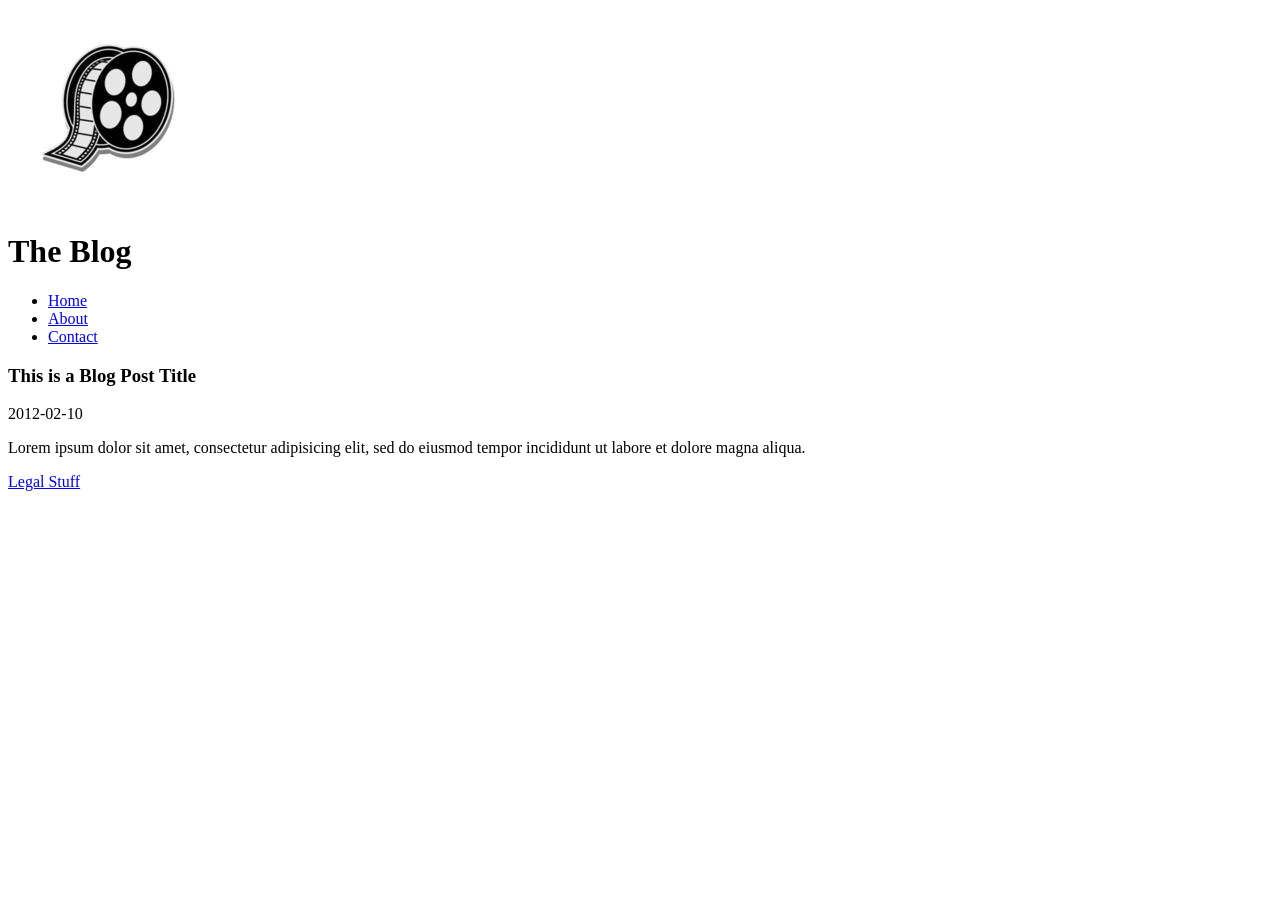
<file: lab_2/blog.html>
<!doctype html>
<html>
    <head>
        <meta charset="UTF-8">
        <title>The Blog</title>
    </head>
    <body>
        <header id="PageHeader">
            <img src="the-blog.jpg" id="SiteLogo" alt="Blog Logo" />
            <h1 id="SiteTitle">The Blog</h1>

            <nav id="SiteNavigation">
                <ul>
                    <li><a href="#">Home</a></li>
                    <li><a href="#">About</a></li>
                    <li><a href="#">Contact</a></li>
                </ul>
            </nav>
        </header>

        <main>
            <section id="PageContent">
                <article class="Blogpost">
                    <header>
                        <h1 class="BlogPostTitle">This is a Blog Post Title</h1>
                        <time class="BlogPostDate" pubdate="pubdate">2012-02-10</time>
                    </header>
                    <div class="BlogPostContent">
                        <p>Lorem ipsum dolor sit amet, consectetur adipisicing elit,
                            sed do eiusmod tempor incididunt ut labore et dolore magna
                            aliqua.</p>
                    </div>
                </article>
            </section>
        </main>

        <footer id="PageFooter">
            <a href="#">Legal Stuff</a>
        </footer>
    </body>
</html>
</file>
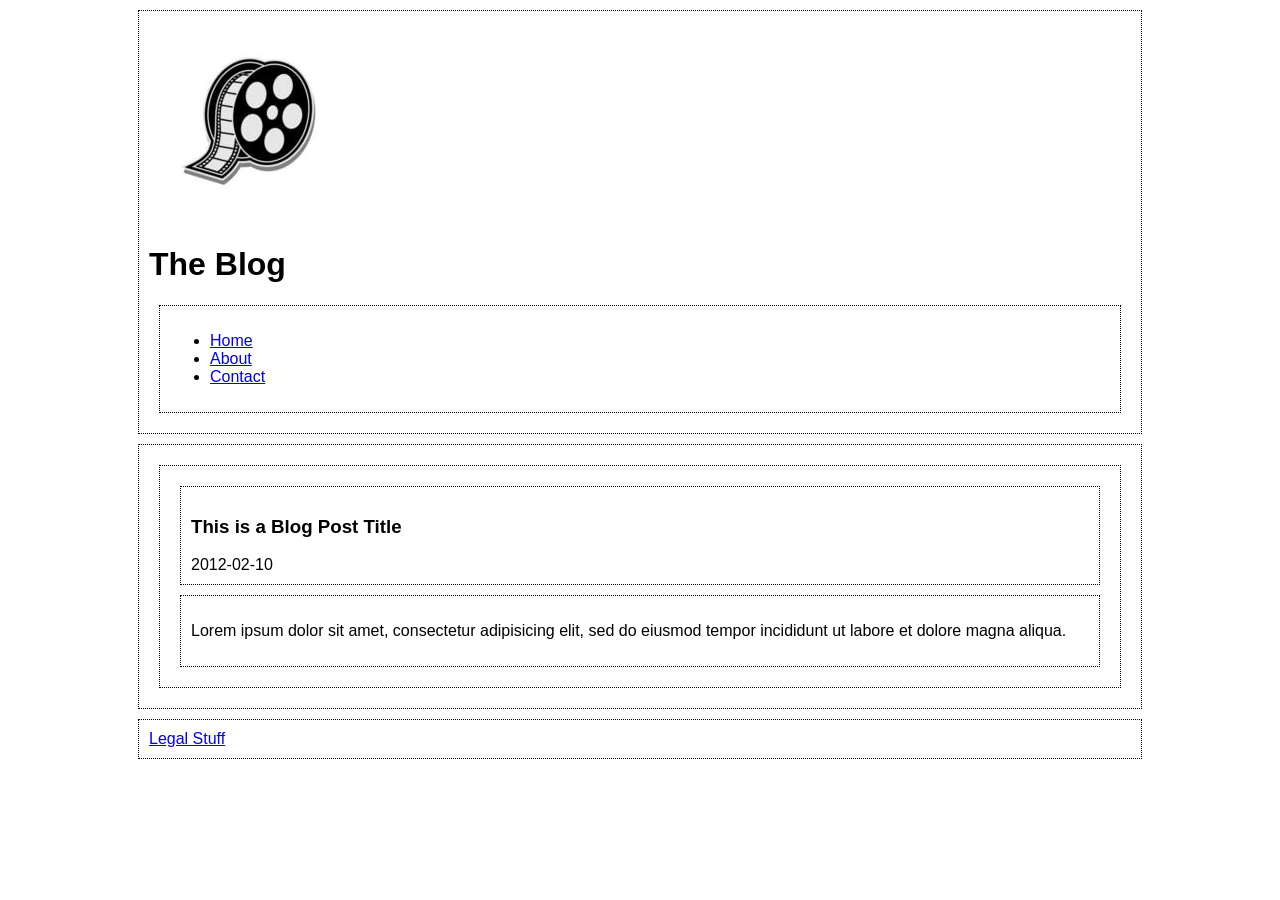
<file: lab_3/blog.html>
<!doctype html>
<html>
    <head>
        <link rel="stylesheet" type="text/css" href="styles/style.css">
        <meta charset="UTF-8">
        <title>The Blog</title>
    </head>
    <body>
        <header id="PageHeader">
            <img src="the-blog.jpg" id="SiteLogo" alt="Blog Logo" />
            <h1 id="SiteTitle">The Blog</h1>

            <nav id="SiteNavigation">
                <ul>
                    <li><a href="#">Home</a></li>
                    <li><a href="#">About</a></li>
                    <li><a href="#">Contact</a></li>
                </ul>
            </nav>
        </header>

        <main>
            <section id="PageContent">
                <article class="Blogpost">
                    <header>
                        <h1 class="BlogPostTitle">This is a Blog Post Title</h1>
                        <time class="BlogPostDate" pubdate="pubdate">2012-02-10</time>
                    </header>
                    <div class="BlogPostContent">
                        <p>Lorem ipsum dolor sit amet, consectetur adipisicing elit,
                            sed do eiusmod tempor incididunt ut labore et dolore magna
                            aliqua.</p>
                    </div>
                </article>
            </section>
        </main>

        <footer id="PageFooter">
            <a href="#">Legal Stuff</a>
        </footer>
    </body>
</html>
</file>
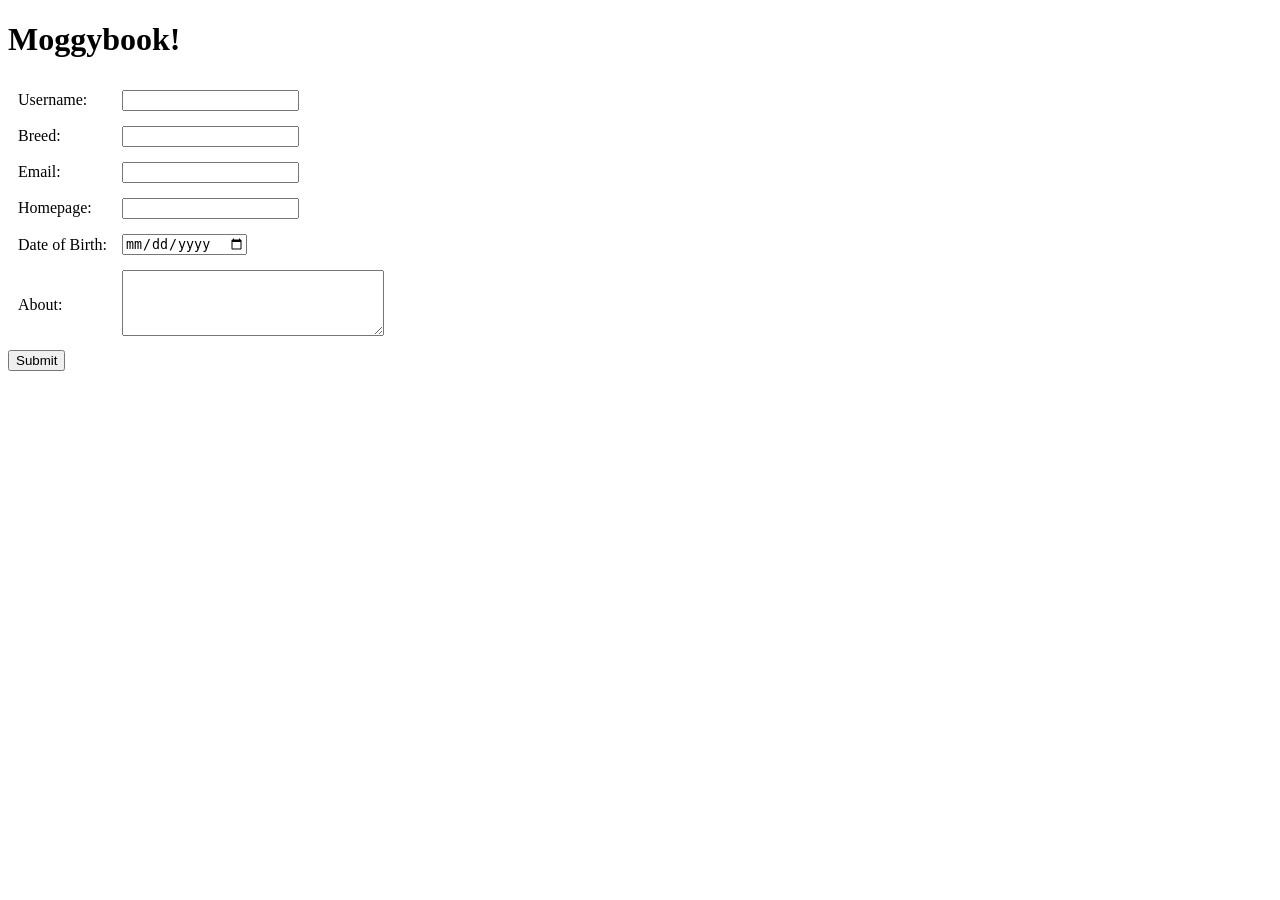
<file: lab_4/regform.html>
<!DOCTYPE html>
<html>
<head>
    <meta charset="utf-8">
    <title>Moggybook Registration</title>
    <script>
        function testResults(form) {
            var username = form.username.value;
            var breed = form.breed.value;
            var email = form.email.value;
            var homepage = form.homepage.value;
            var dob = form.dob.value;
            var about = form.about.value;

            alert("You registered:\n\n"
                + "Username: " + username + "\n"
                + "Breed: " + breed + "\n"
                + "Email: " + email + "\n"
                + "Homepage: " + homepage + "\n"
                + "Date of Birth: " + dob + "\n"
                + "About: " + about);
        }
    </script>
</head>
<body>
    <h1>Moggybook!</h1>

    <form>
        <table border="0" cellspacing="5" cellpadding="5">
            <tr>
                <td>Username:</td>
                <td><input type="text" name="username"></td>
            </tr>
            <tr>
                <td>Breed:</td>
                <td><input type="text" name="breed"></td>
            </tr>
            <tr>
                <td>Email:</td>
                <td><input type="email" name="email"></td>
            </tr>
            <tr>
                <td>Homepage:</td>
                <td><input type="url" name="homepage"></td>
            </tr>
            <tr>
                <td>Date of Birth:</td>
                <td><input type="date" name="dob"></td>
            </tr>
            <tr>
                <td>About:</td>
                <td><textarea name="about" rows="4" cols="30"></textarea></td>
            </tr>
        </table>
        <input type="submit" name="submit" value="Submit" onclick="testResults(this.form); return false;">
    </form>
</body>
</html>
</file>
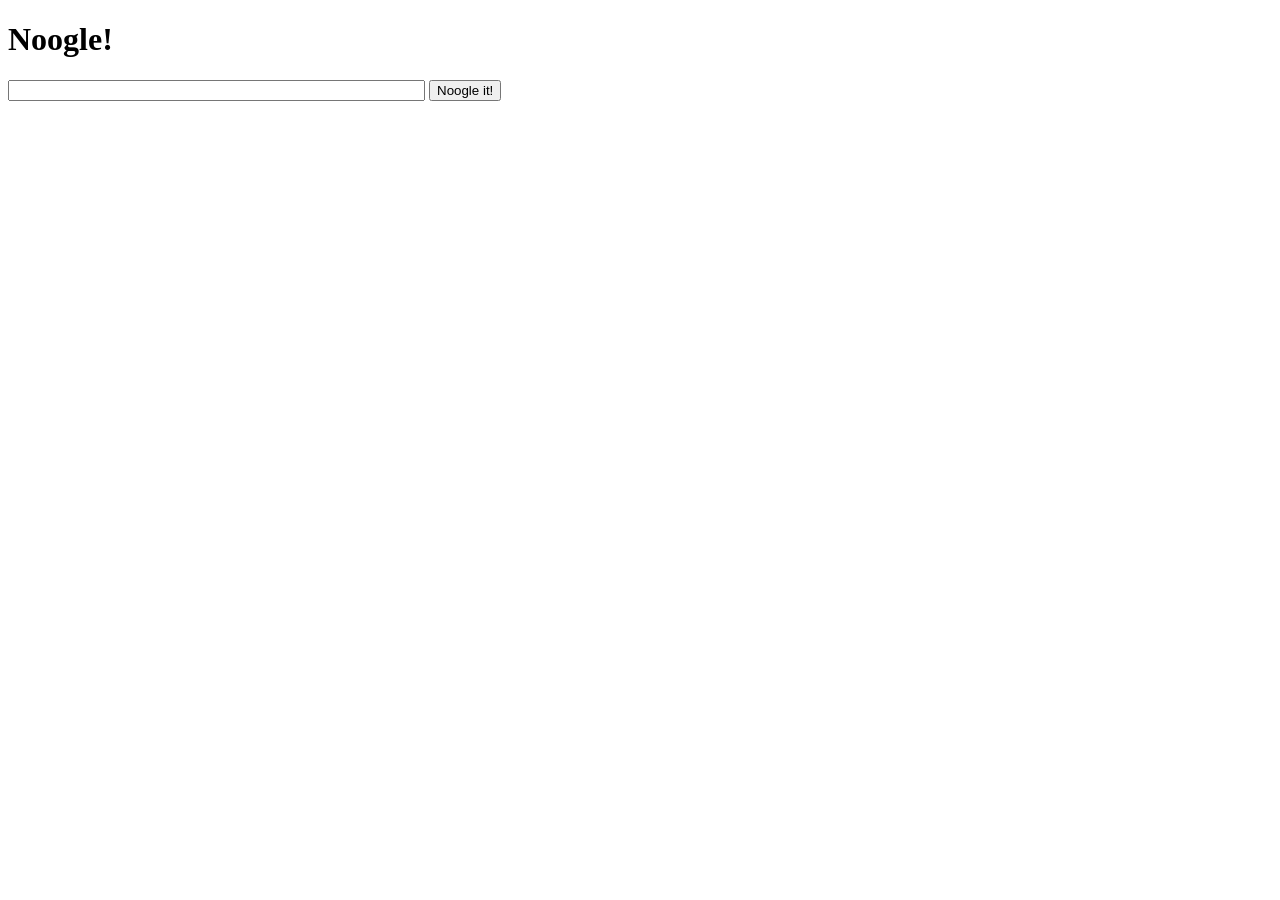
<file: lab_4/users.html>
<!DOCTYPE html>
<html>
    <head>
        <meta charset="utf-8">
        <title>Noogle Search</title>
    </head>
    <body>
        <h1>Noogle!</h1>
        <form name="search" method="get" id="search">
            <input type="text" name="searchterms" size="50">
            <input type="submit" name="submit" value="Noogle it!">
        </form>
    </body>
</html>
</file>
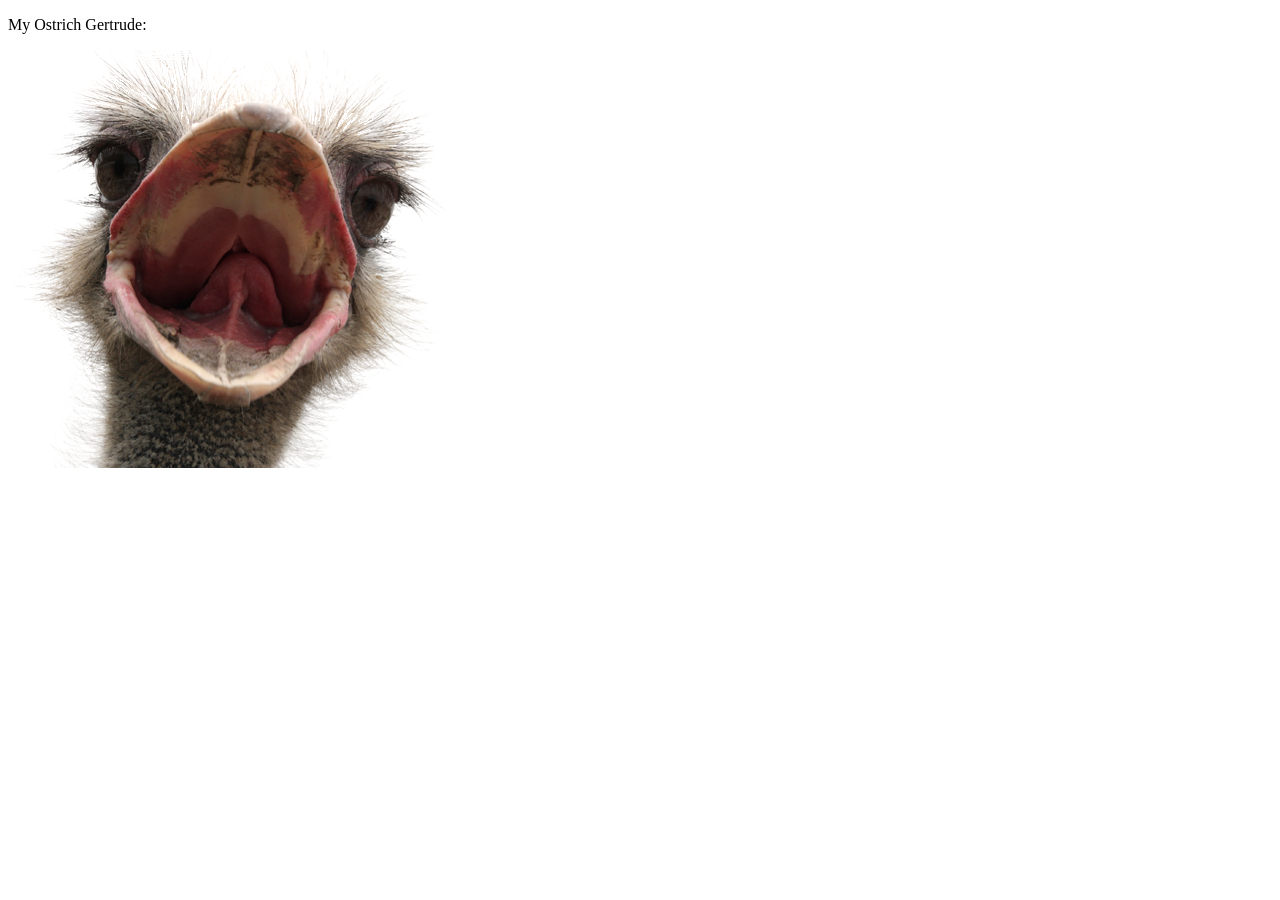
<file: lab_5/mysterypage.html>
<!DOCTYPE html>
<html>
    <head>
        <meta charset="UTF-8">
        <title>Ostrich!</title>
    </head>
    <body>
        <p>My Ostrich Gertrude:</p>
        <p><img id="gertrude" src="ostrich.png"></p>

        <script>
            let ostrich = document.getElementById("gertrude");
            console.log(ostrich.src);
        </script>
    </body>
</html>
</file>
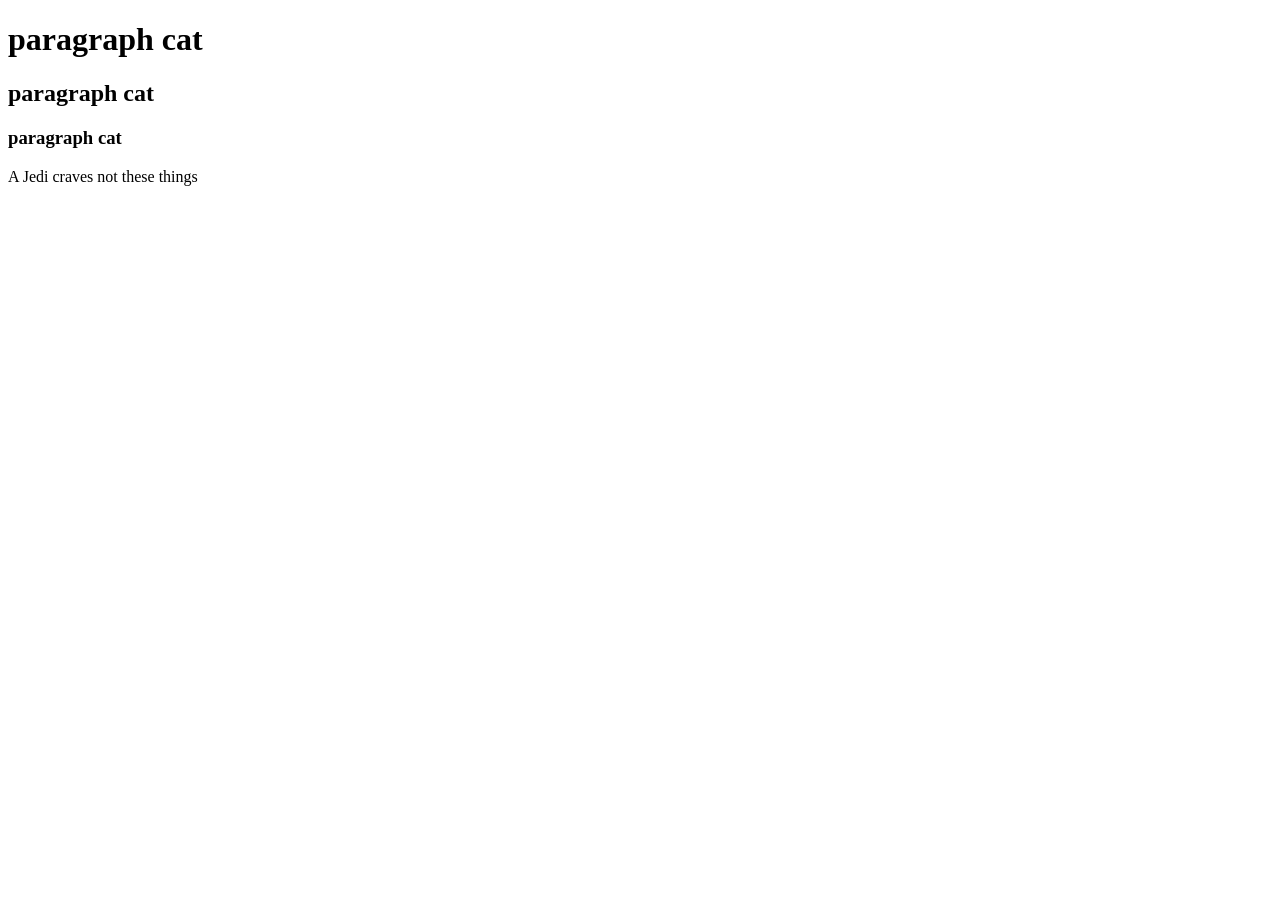
<file: lab_5/mysterypage2.html>
<!DOCTYPE html>
<html>
<head>
    <meta charset="UTF-8">
    <title>Jedi</title>
</head>
<body>
    <p id="skittles">Skittles</p>
    <p>Fear</p>
    <p>Anger</p>

    <script>
        let paragraphs = document.getElementsByTagName("p");
        //console.log(paragraphs);
        document.body.insertBefore(paragraphs[2], paragraphs[0]);

        console.log(paragraphs.length);
        let test = "cat";
        for (i = 0; i < paragraphs.length; i++) {
            console.log(i);
            let header = i + 1;
            paragraphs[i].innerHTML = "<h" + header + ">paragraph " + test + "</h" + header + ">";
        }
    let newPara = document.createElement("p");
    let text = document.createTextNode("A Jedi craves not these things");
    newPara.appendChild(text);
    document.body.appendChild(newPara);
    </script>
</body>
</html>
</file>
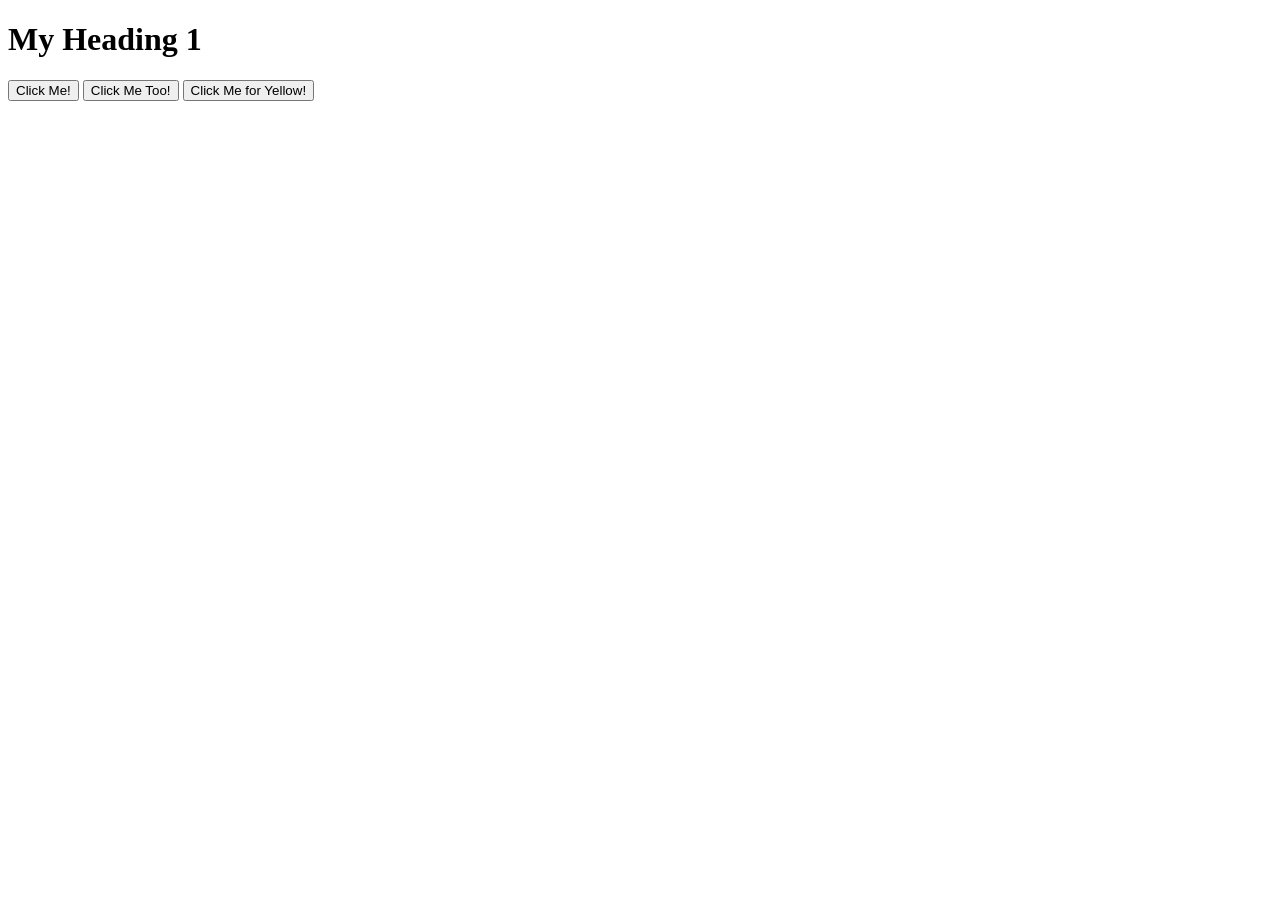
<file: lab_6/heading.html>
<!DOCTYPE html>
<html>
<head>
    <meta charset="UTF-8">
    <title>Button Colors</title>
    <script>
        function go() {
            document.getElementById('id1').style.color = 'blue';
        }
    </script>
    <script src="myscript.js"></script>
</head>
<body>

    <h1 id="id1">My Heading 1</h1>

    <button type="button" onclick="document.getElementById('id1').style.color = 'red';">
        Click Me!
    </button>

    <button type="button" onclick="go()">
        Click Me Too!
    </button>

    <button type="button" onclick="goAgain()">
        Click Me for Yellow!
    </button>

</body>
</html>
</file>
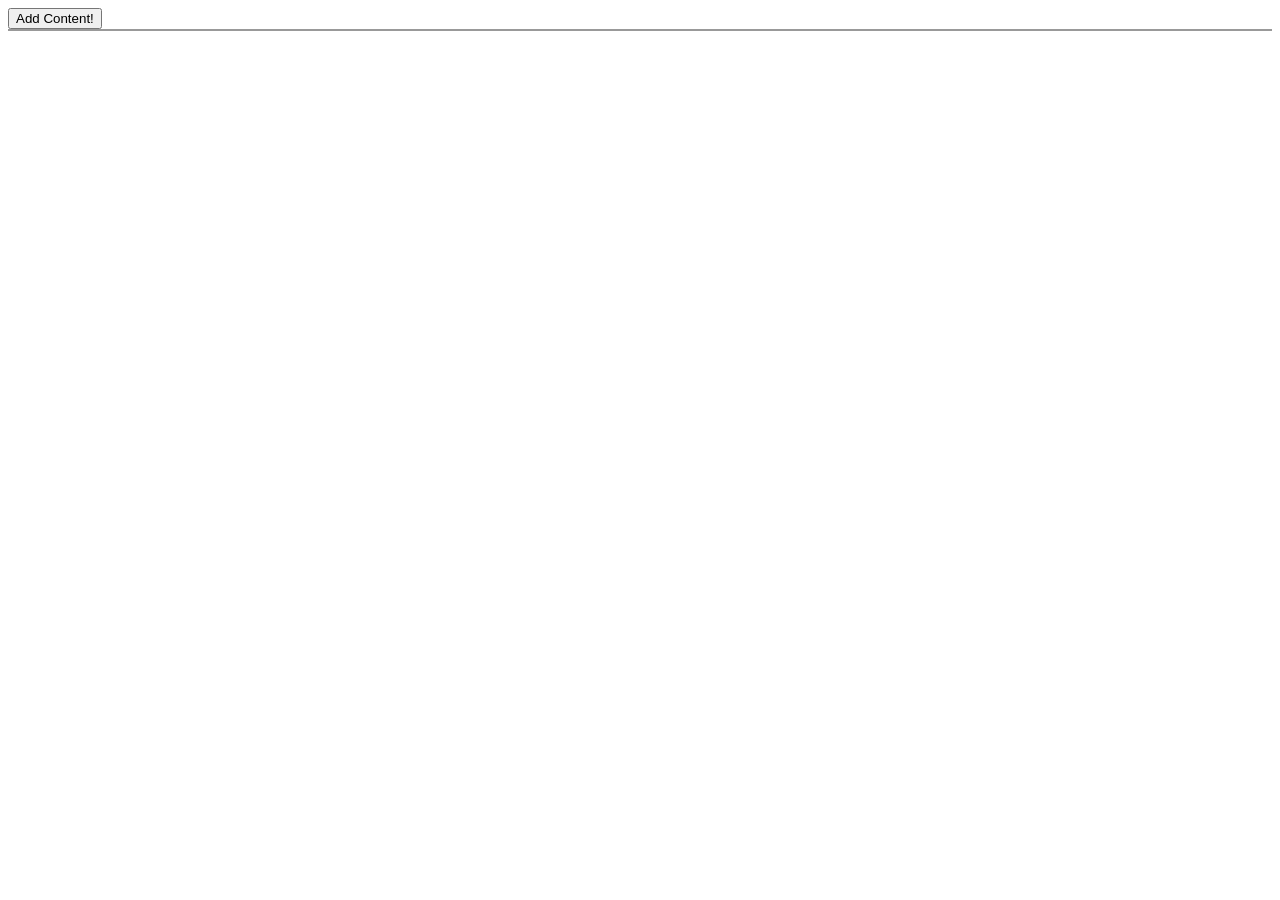
<file: lab_7/contentlist.html>
<!DOCTYPE html>
<html>
	<head>
		<title>task2</title>
		<!-- include jQuery library -->
		<!-- rather than download the library, we can link to a hosted version -->
		<!-- so if you need to use jQuery, this should be all you need to do -->
		<script src="http://ajax.googleapis.com/ajax/libs/jquery/1.11.2/jquery.min.js"></script>
	
		<!-- our own jQuery and JavaScript goes in this script -->
		<script src="contentlist.js"></script>
		<style>
			#content {border: 1px solid #999;}
		</style>
	</head>
	<body id="task2" onload="">
		<input type="button" id="addcontent" value="Add Content!">
		<div id="content">
			<!-- empty div to manipulate -->
		</div>
	</body>
</html>
</file>
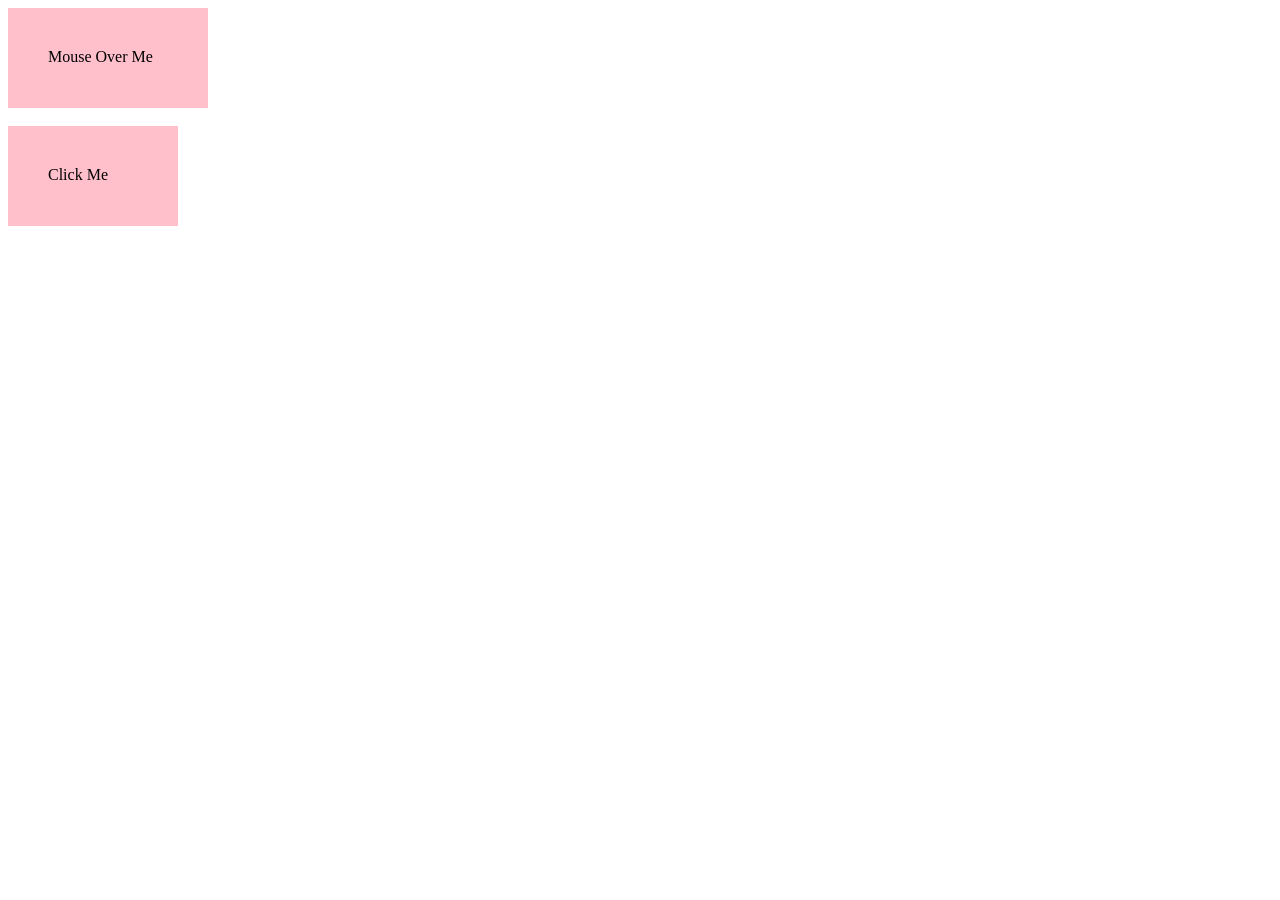
<file: lab_7/mouseevents.html>
<!DOCTYPE html>
<html>
<head>
<title> Buttons </title>
<script src="mouseevents.js"></script>
</head>
<body>

<div onmouseover="mOver(this)" onmouseout="mOut(this)" 
style="background-color:pink;width:120px;height:20px;padding:40px;">
Mouse Over Me</div>
<br/>
<div onmousedown="mDown(this)" onmouseup="mUp(this)"
style="background-color:pink;width:90px;height:20px;padding:40px;">
Click Me</div>



</body>
</html>
</file>
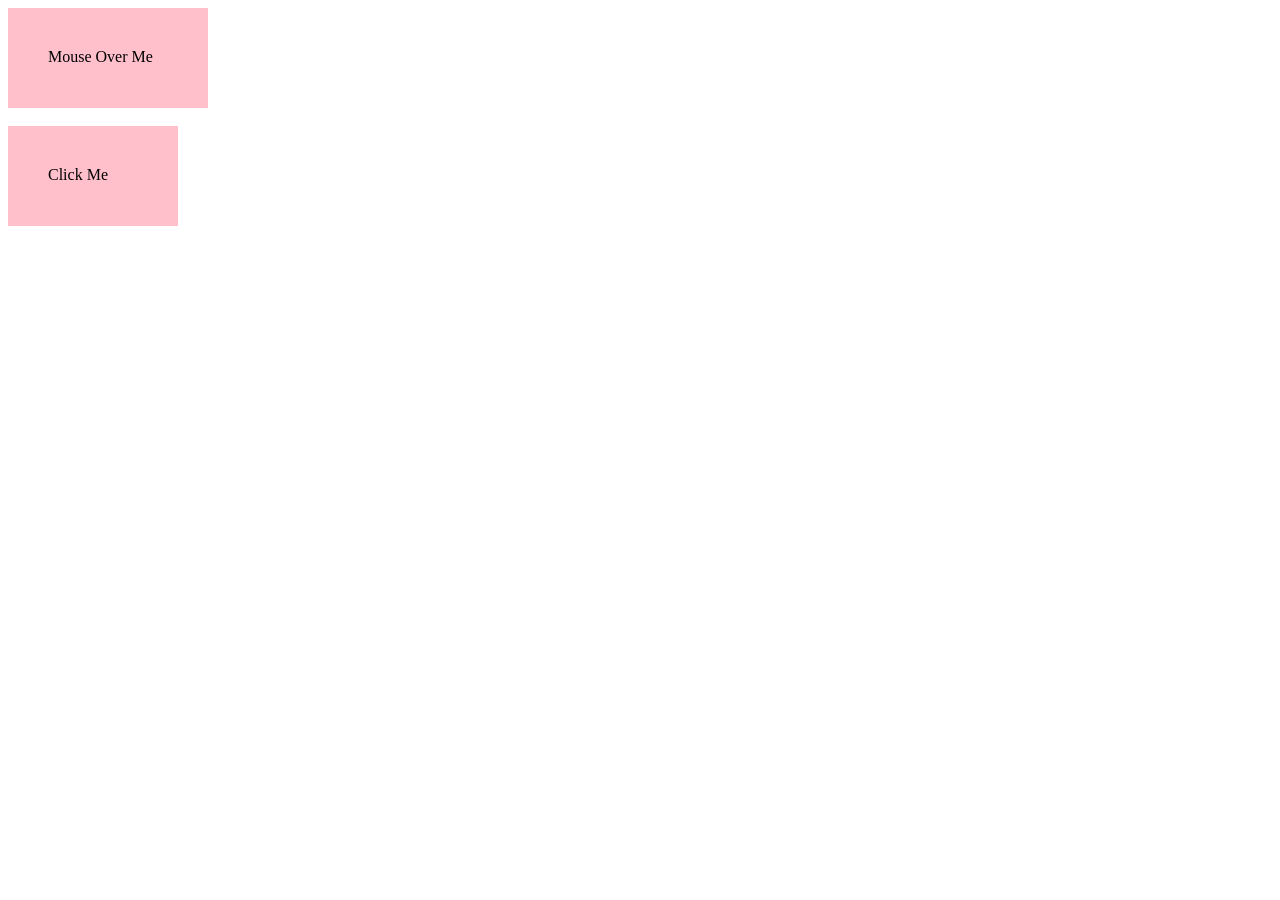
<file: lab_7/mouseevents_jq.html>
<!DOCTYPE html>
<html>
<head>
<title> Buttons </title>
<script src="http://ajax.googleapis.com/ajax/libs/jquery/1.11.2/jquery.min.js"></script>
<script src="mouseevents_jq.js"></script>
</head>
<body>

<div id="button1"
style="background-color:pink;width:120px;height:20px;padding:40px;">
Mouse Over Me</div>
<br/>
<div id="button2" 
style="background-color:pink;width:90px;height:20px;padding:40px;">
Click Me</div>



</body>
</html>
</file>
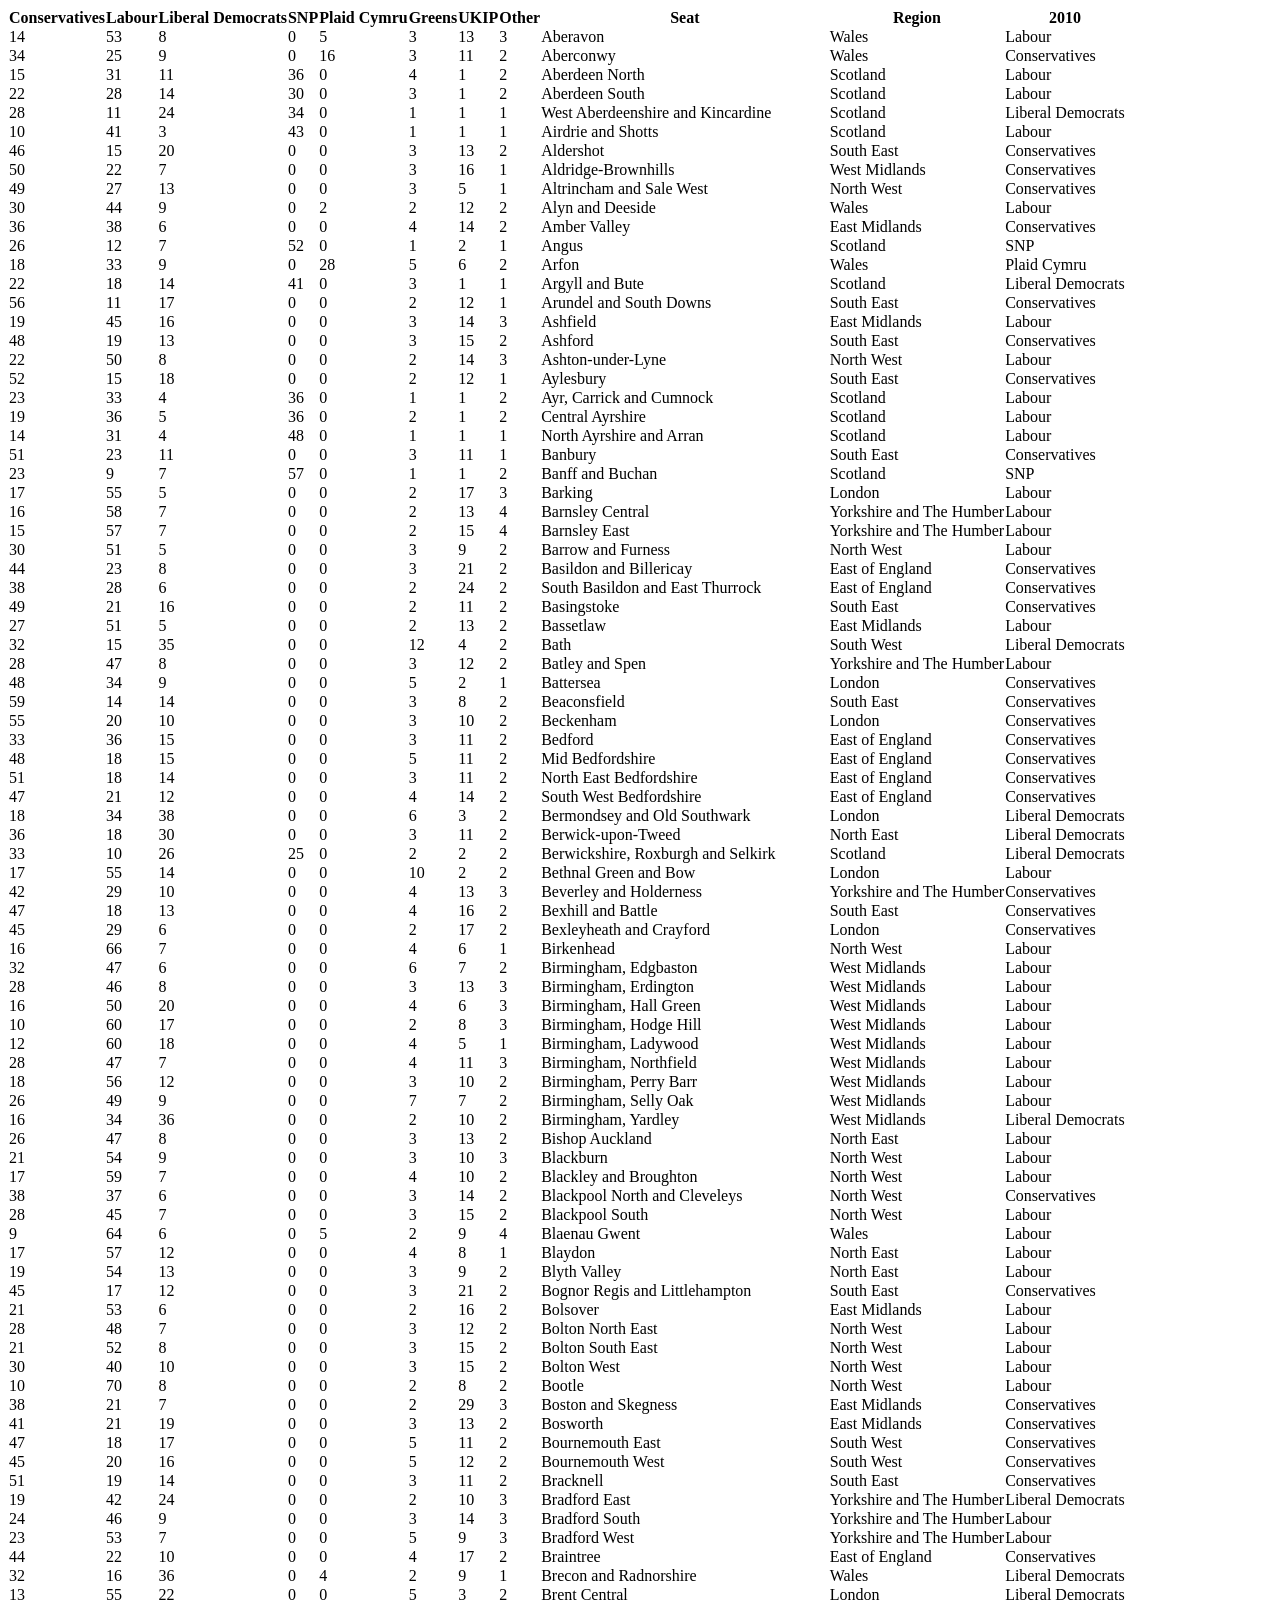
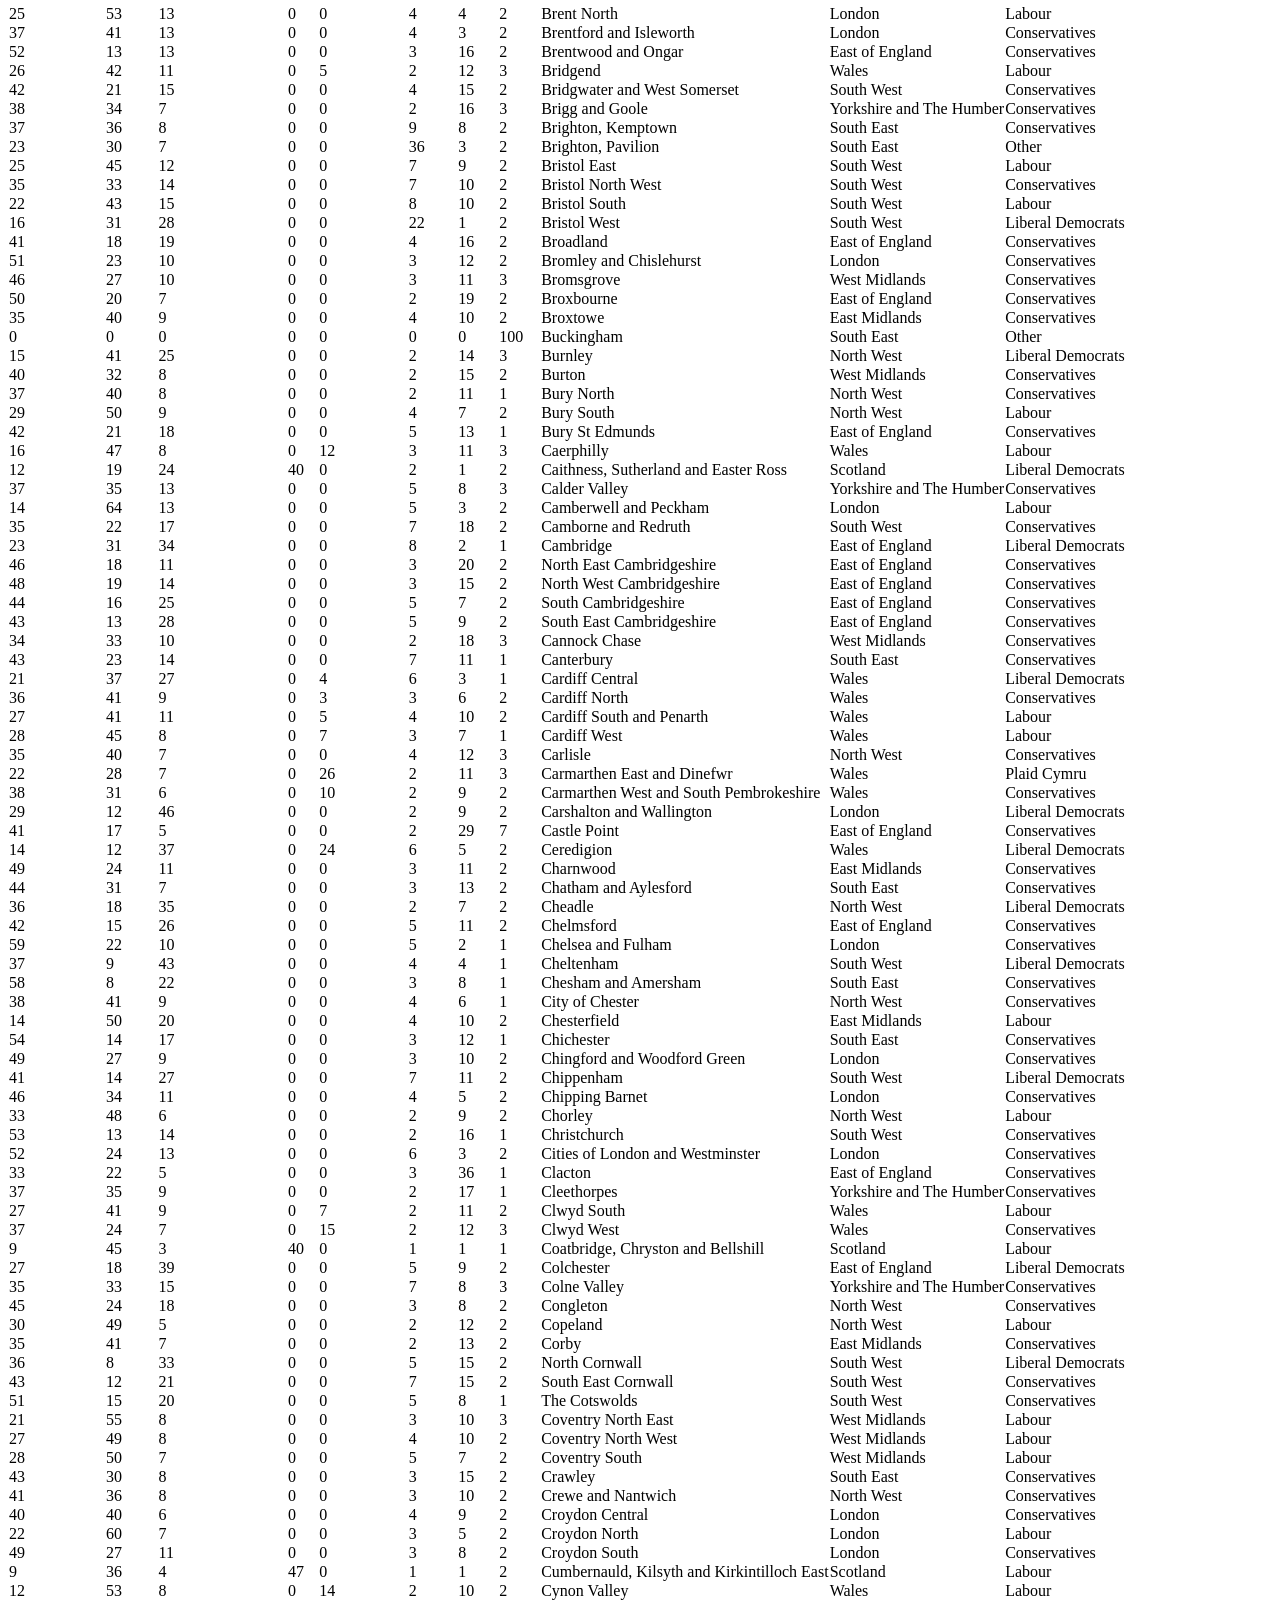
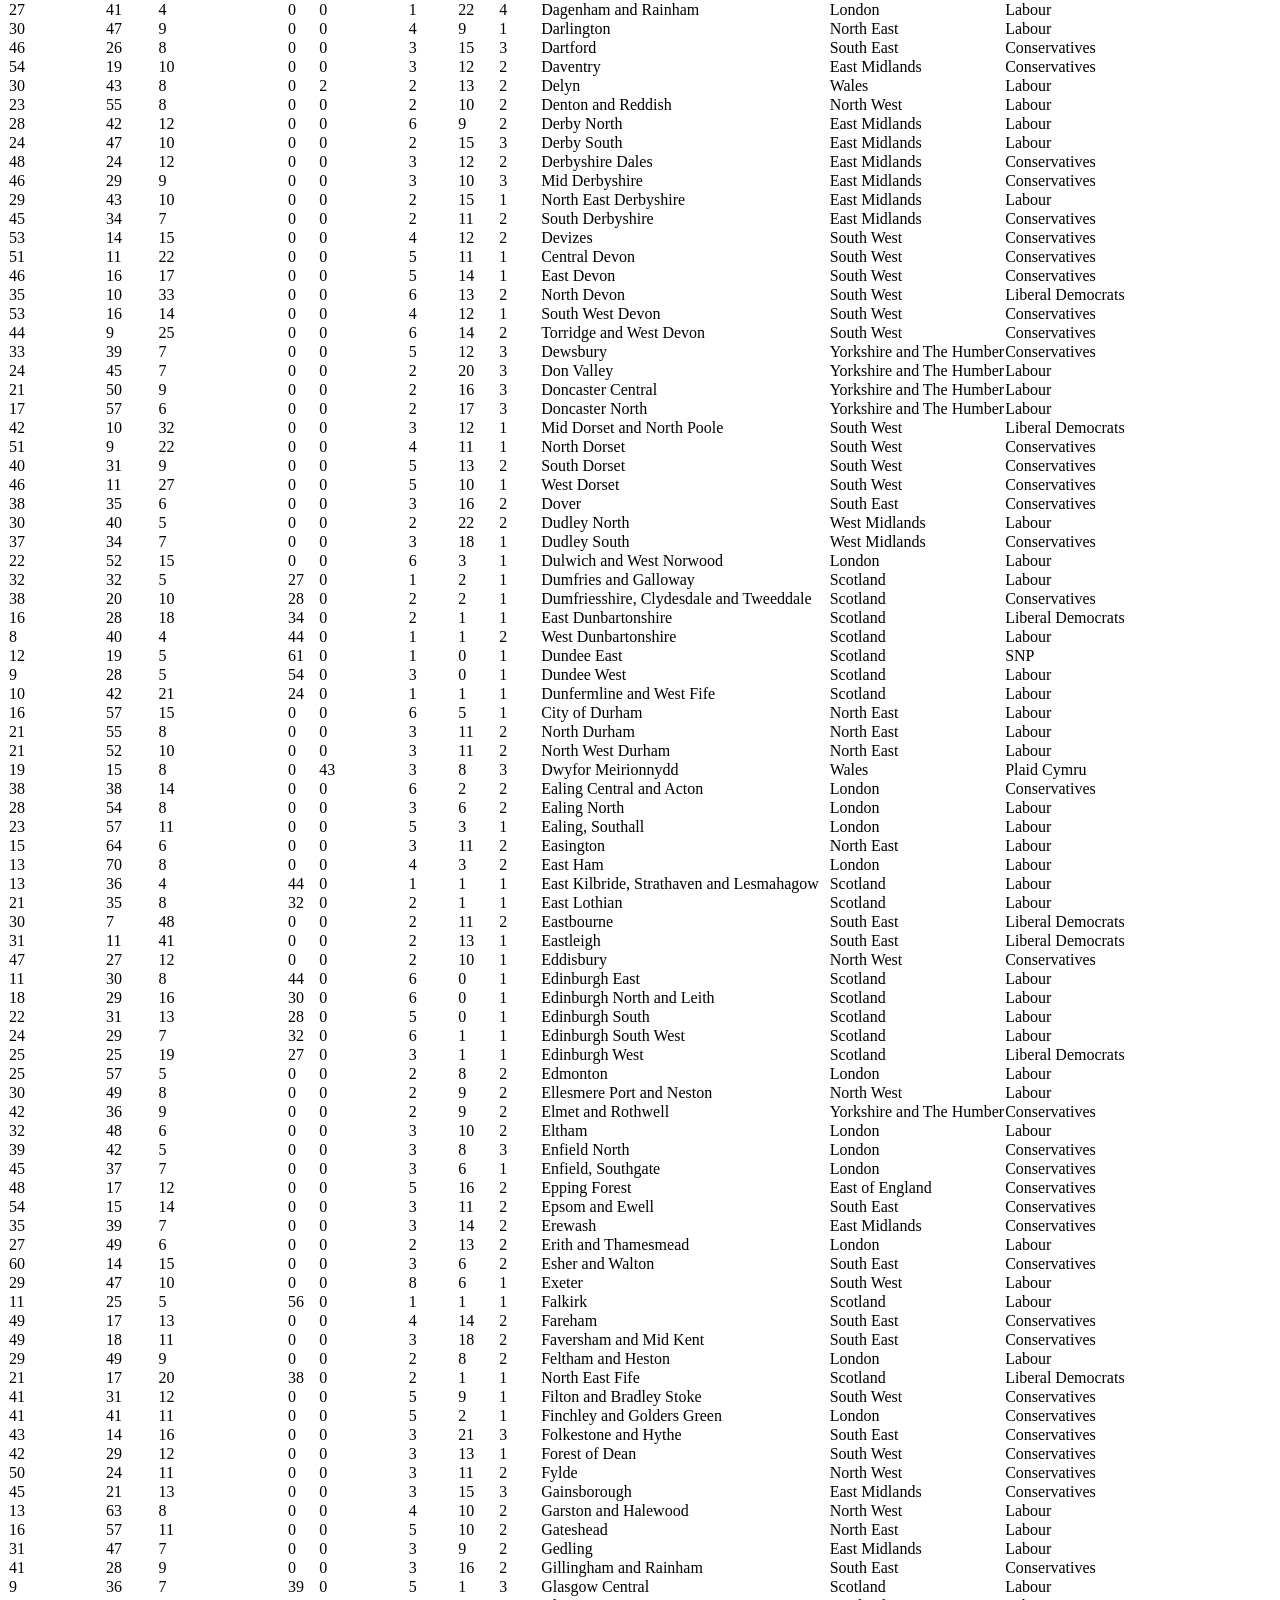
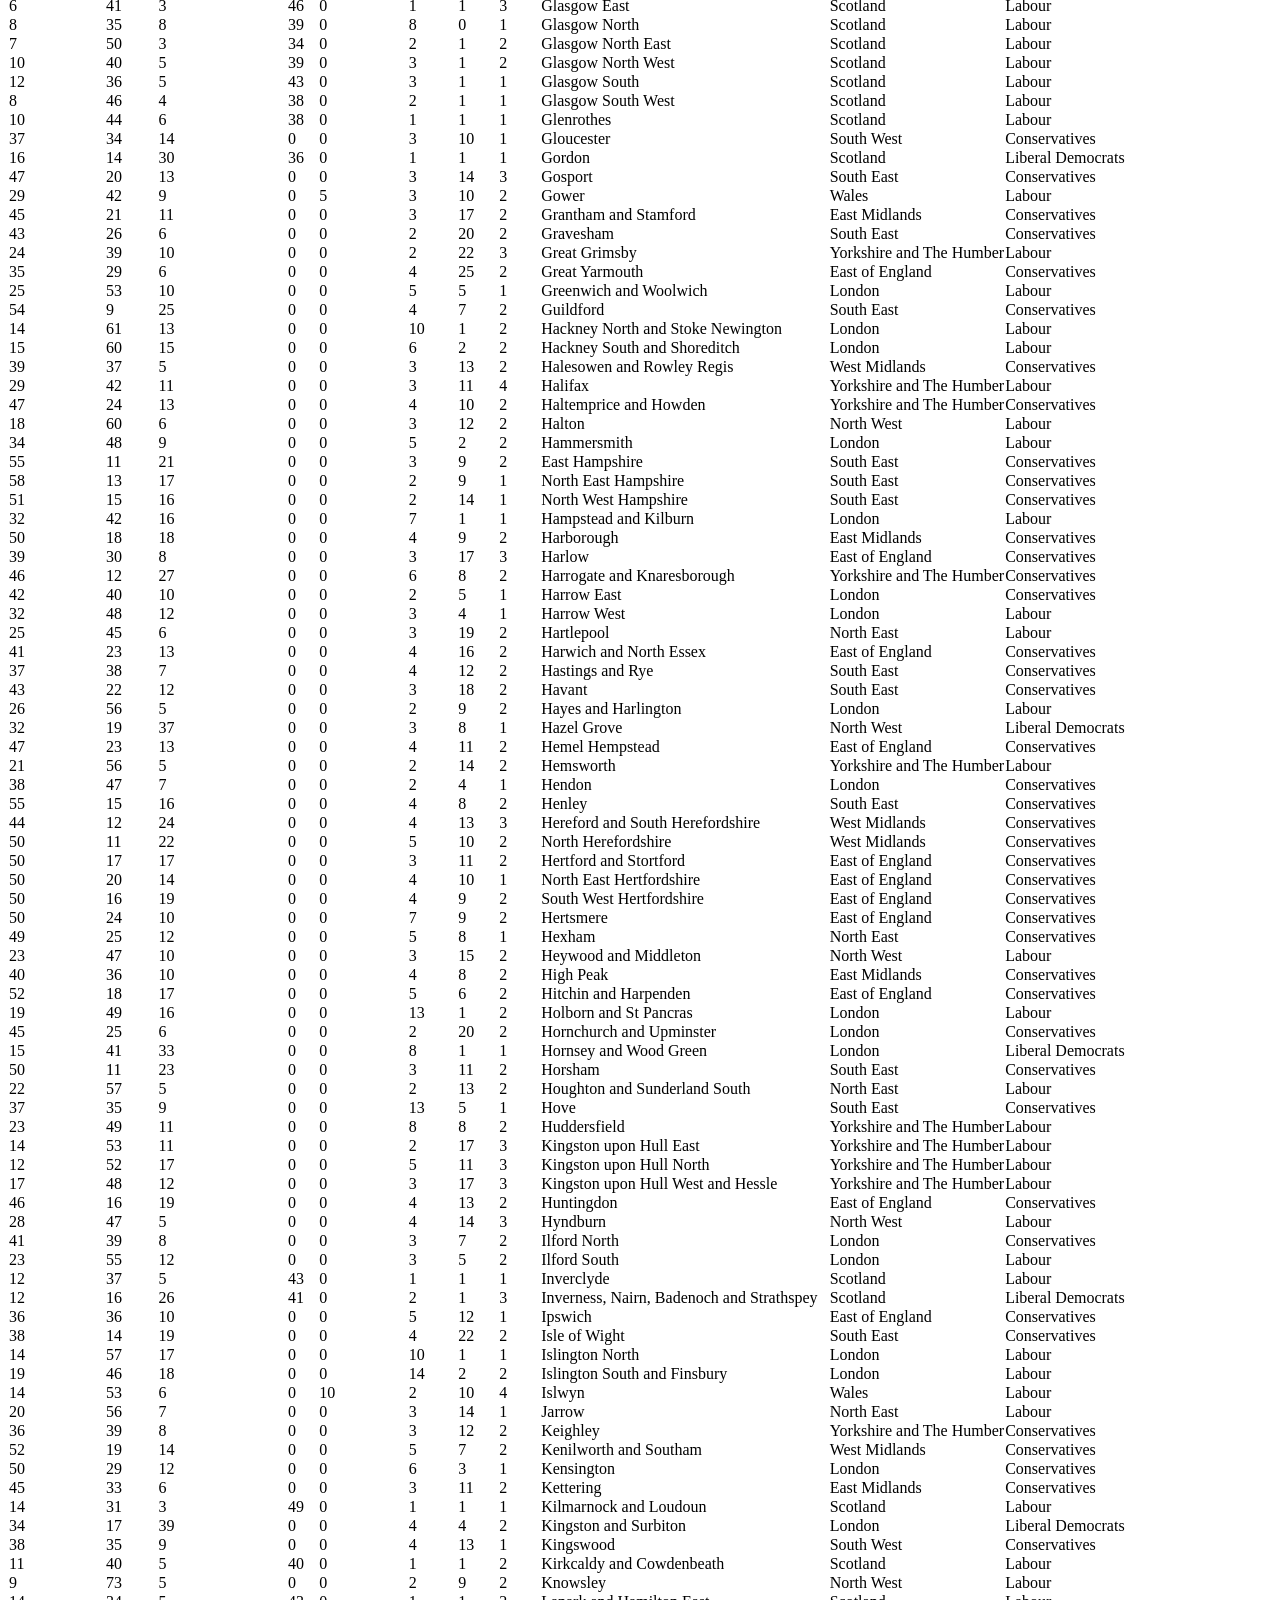
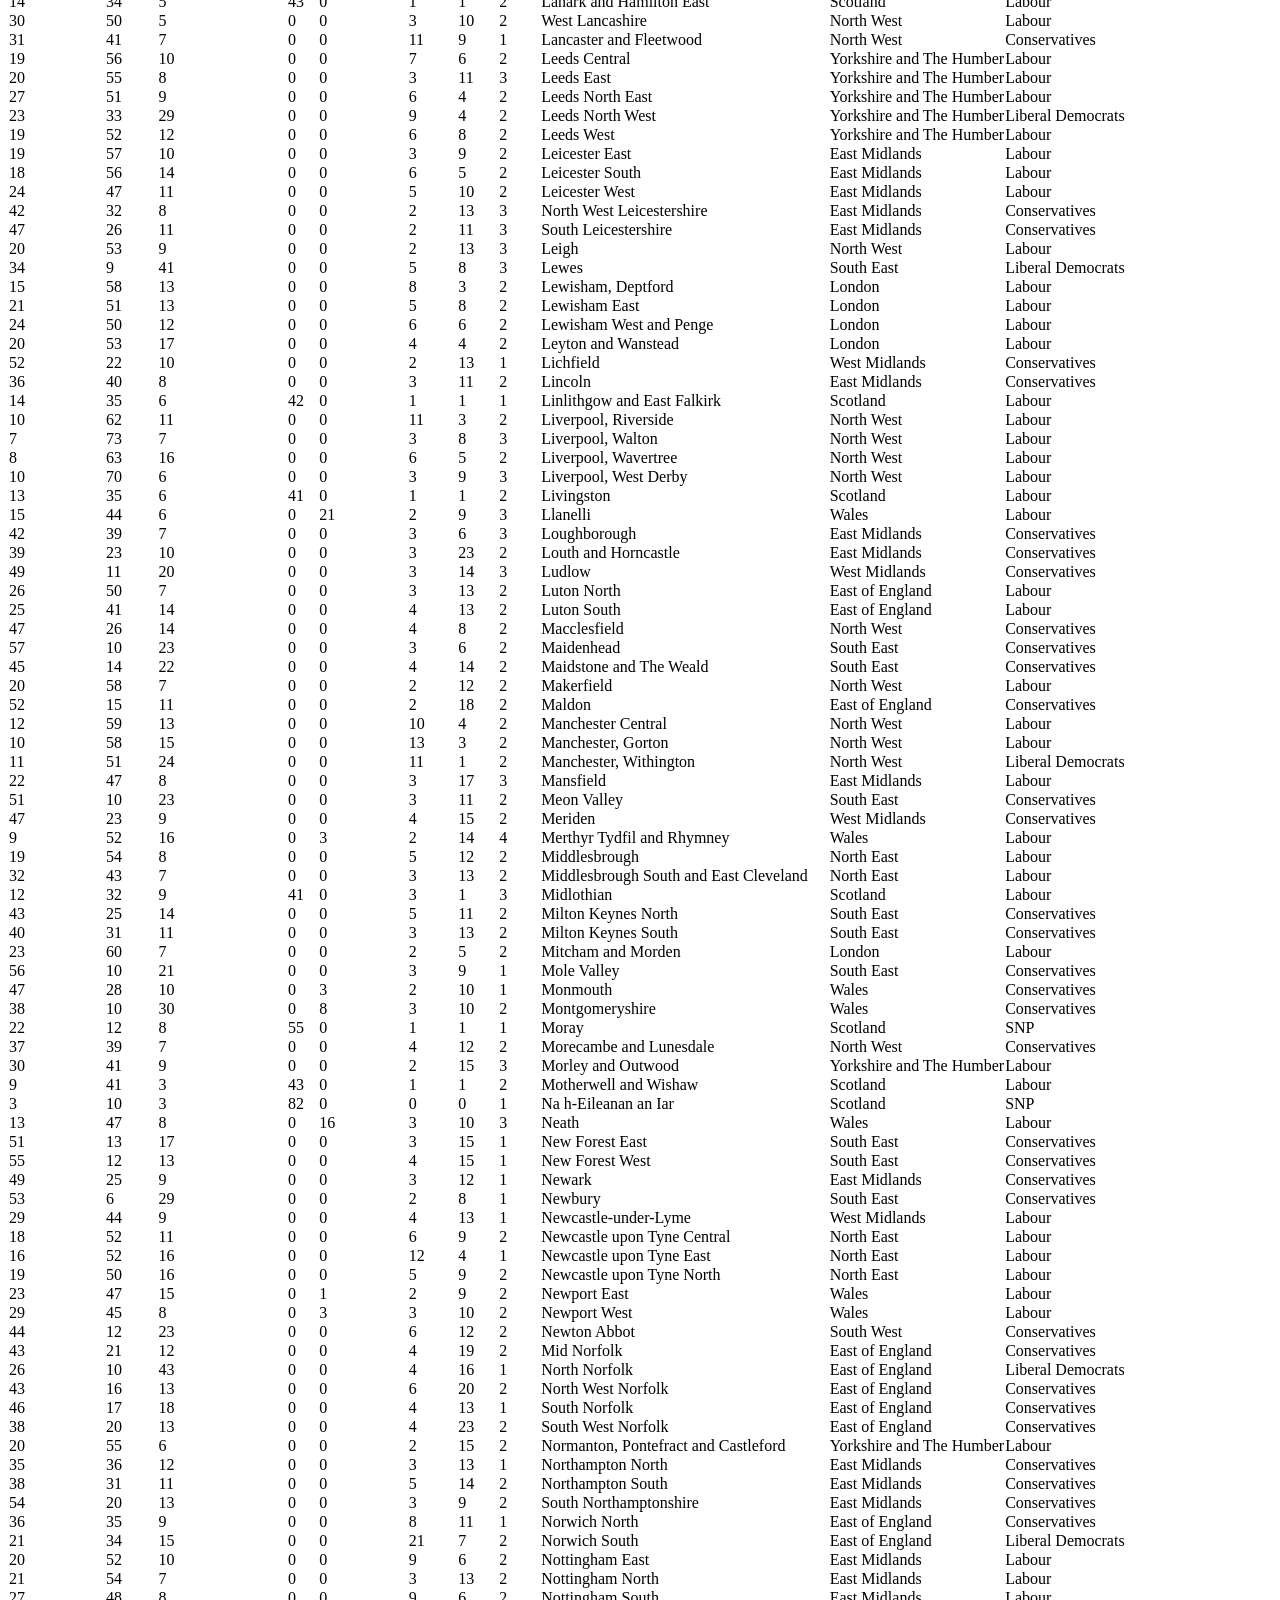
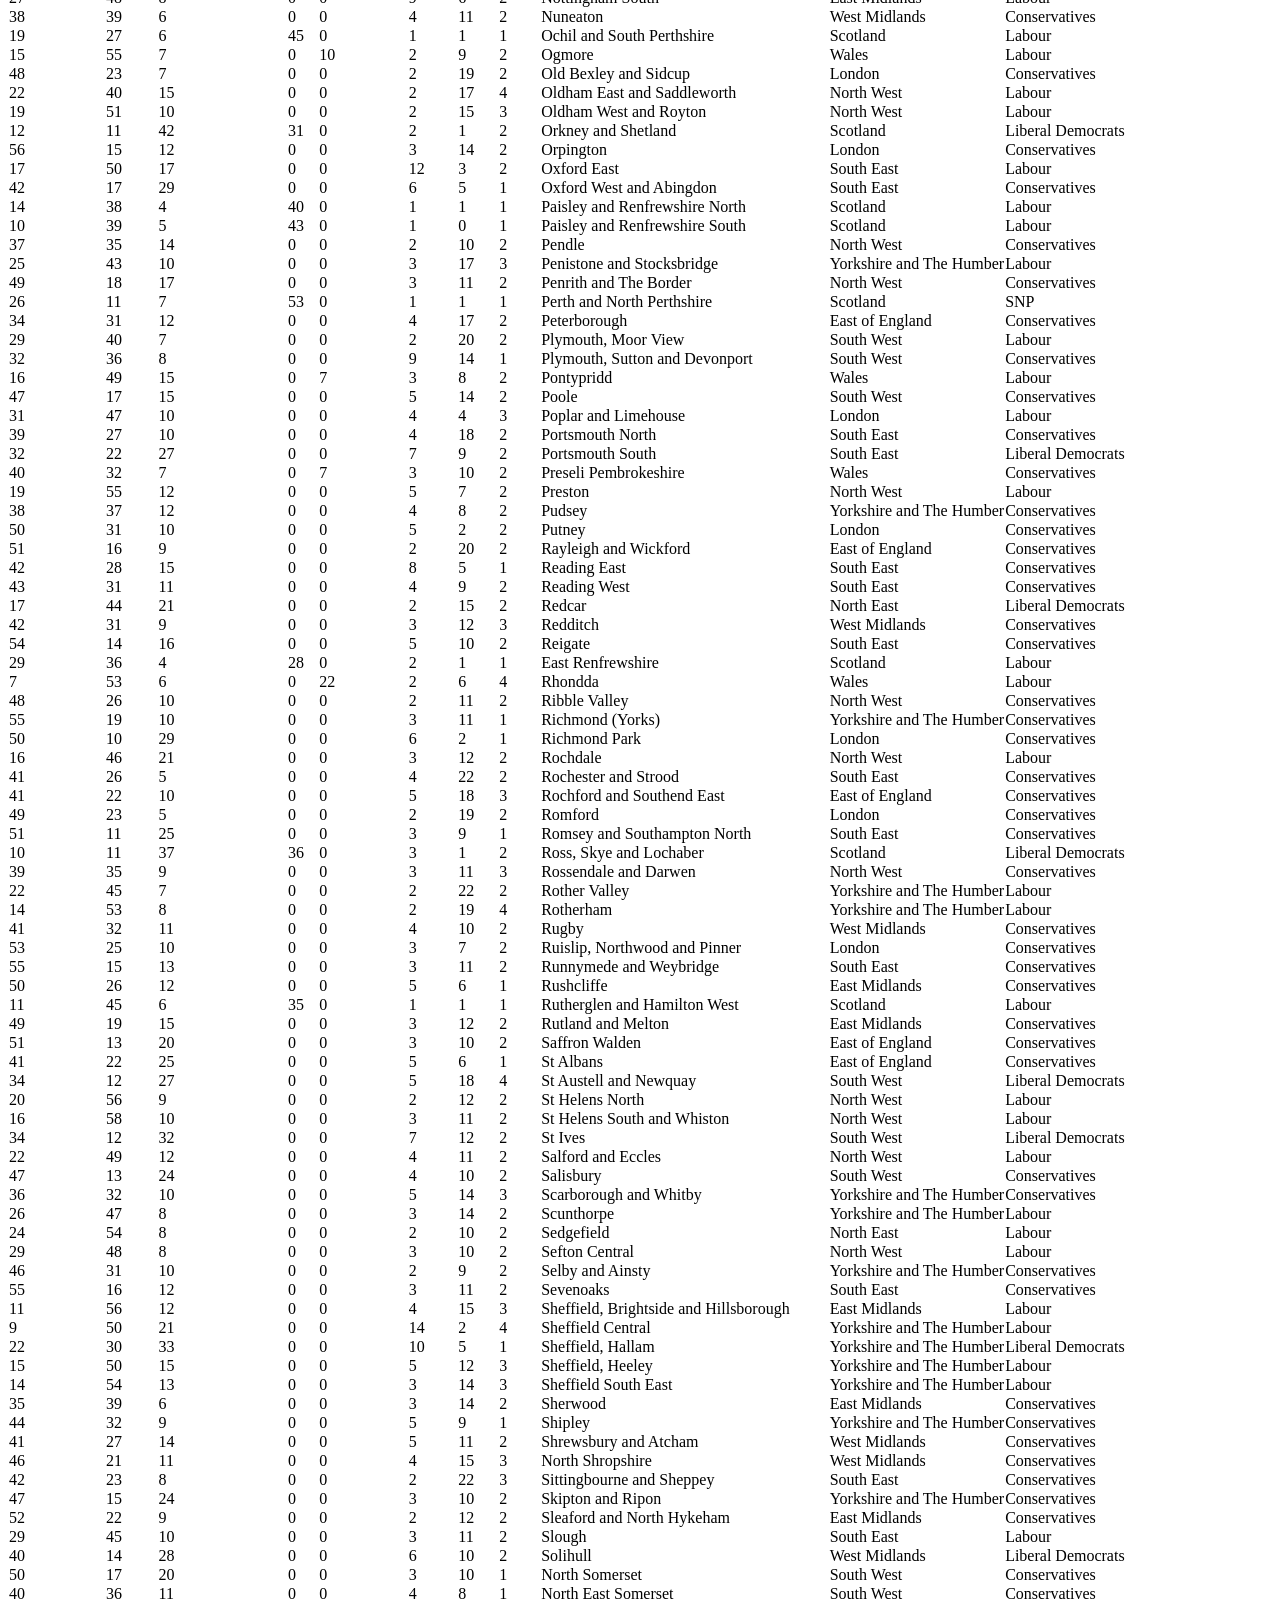
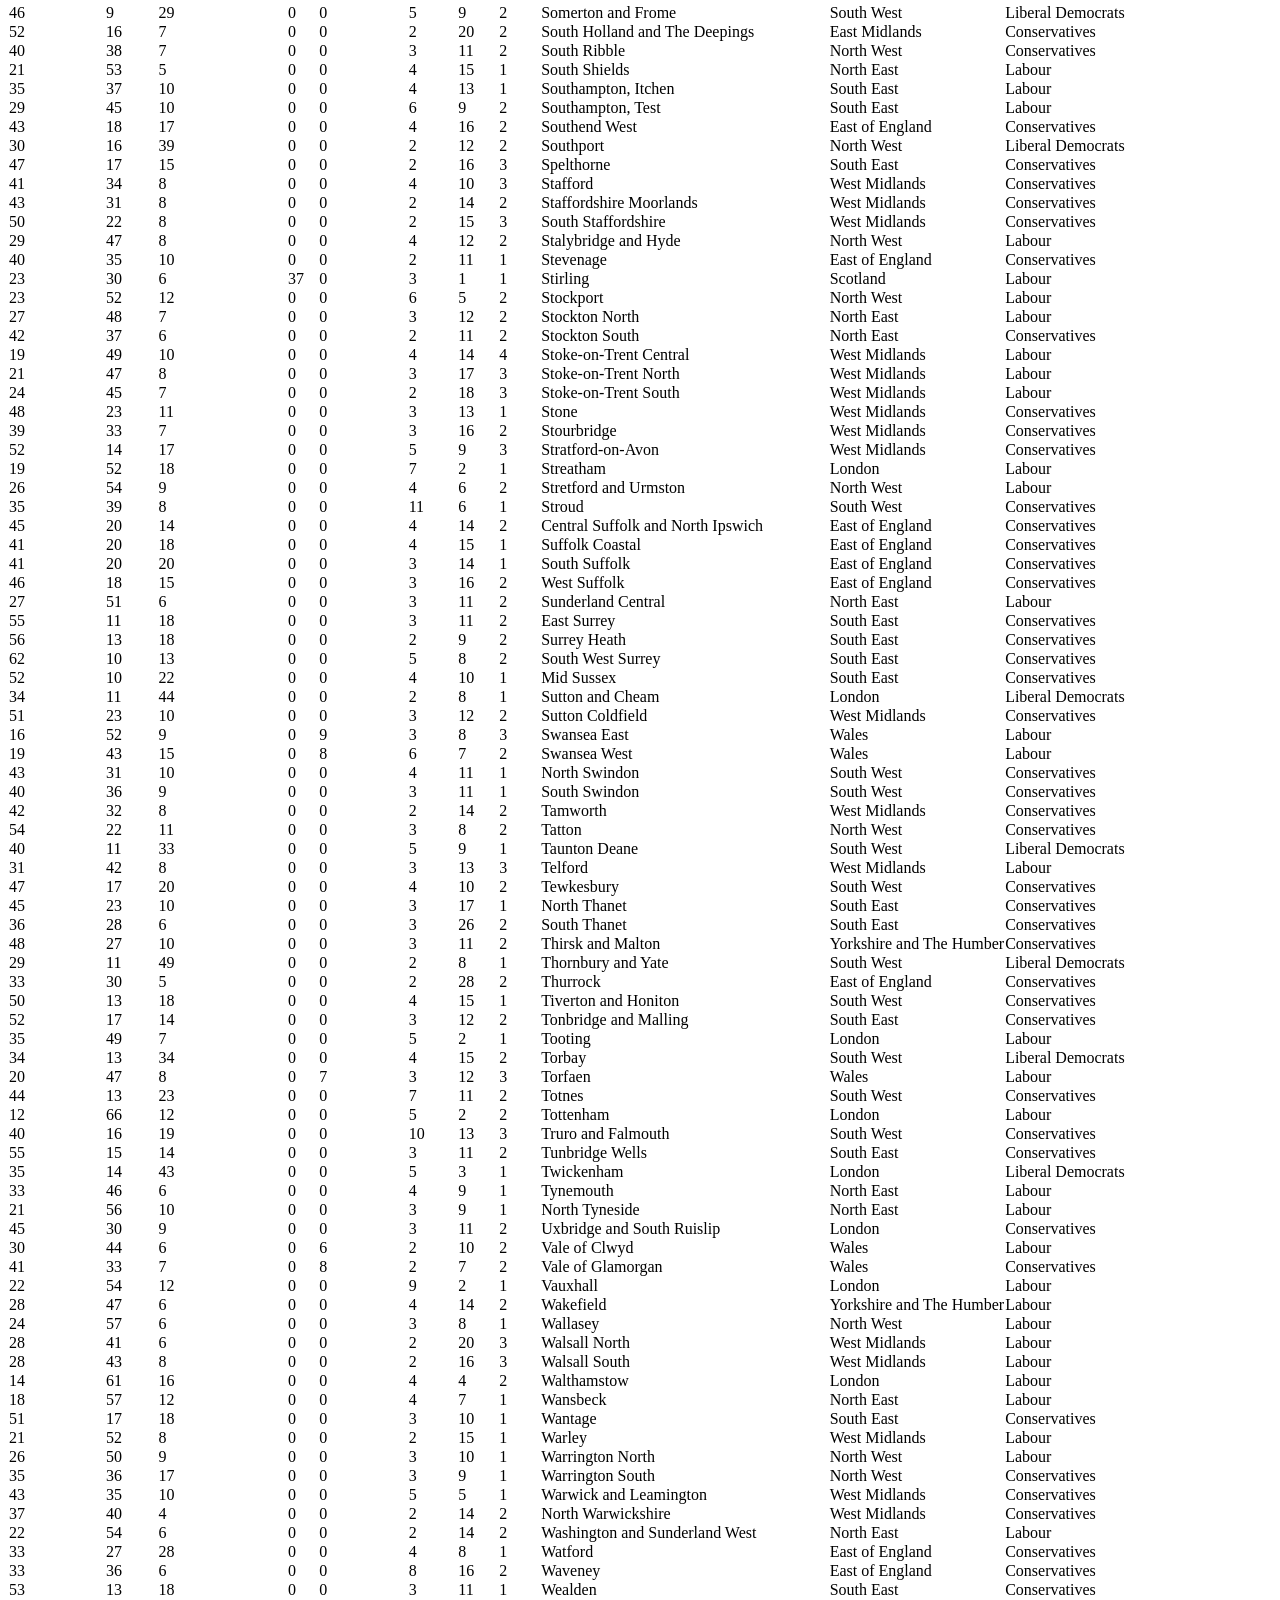
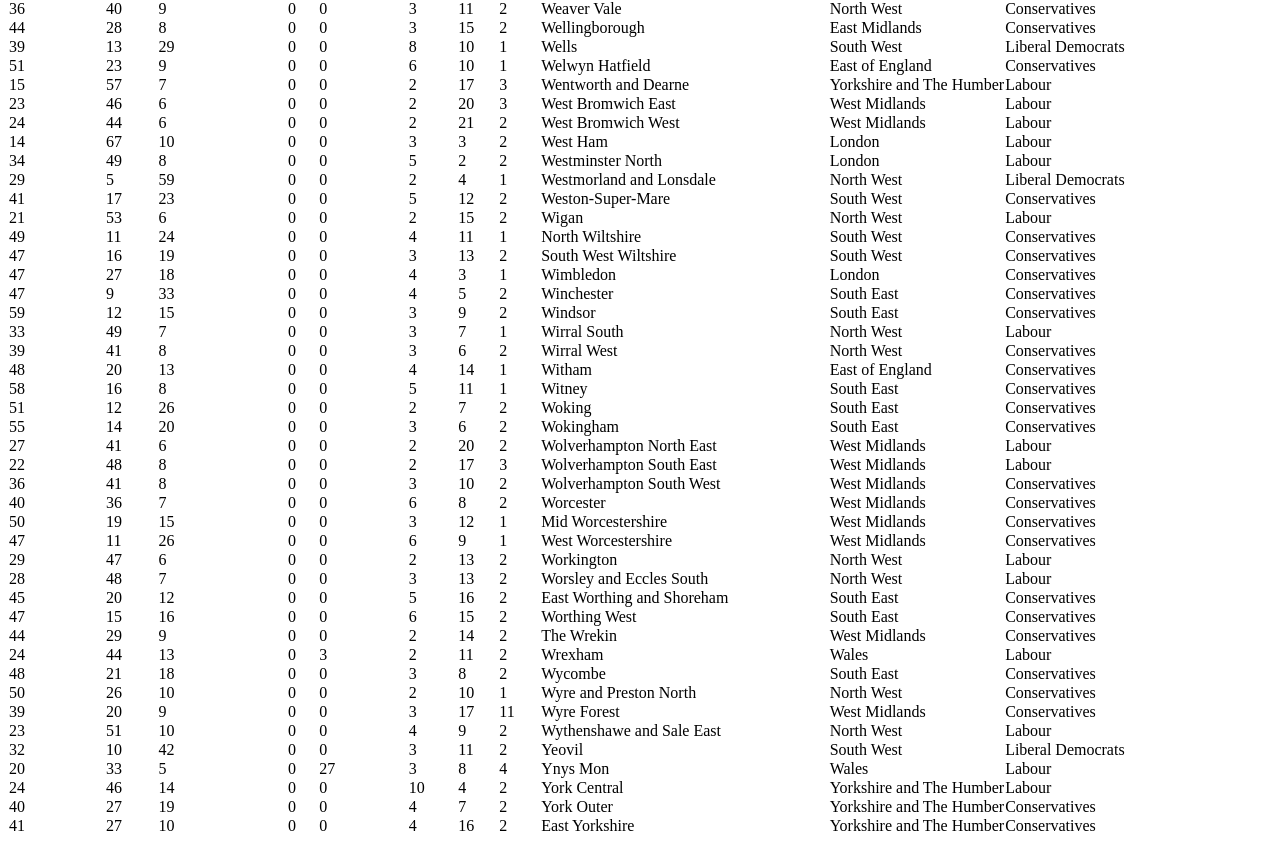
<file: lab_7/table.html>
<!DOCTYPE html PUBLIC "-//W3C//DTD XHTML 1.0 Transitional//EN" "http://www.w3.org/TR/xhtml1/DTD/xhtml1-transitional.dtd">
<html xmlns="http://www.w3.org/1999/xhtml">
<head>
<meta http-equiv="Content-Type" content="text/html; charset=utf-8" />
<title>Table</title>
</head>
  <body>
    <table id="myTable" border="0" cellspacing="1" cellpadding="0">
      <thead>
        <tr>
                      <th>Conservatives</th>
                      <th>Labour</th>
                      <th>Liberal Democrats</th>
                      <th>SNP</th>
                      <th>Plaid Cymru</th>
                      <th>Greens</th>
                      <th>UKIP</th>
                      <th>Other</th>
                      <th>Seat</th>
                      <th>Region</th>
                      <th>2010</th>
                  </tr>
      </thead>
      <tbody>
                <tr>
                      <td>14</td>
                      <td>53</td>
                      <td>8</td>
                      <td>0</td>
                      <td>5</td>
                      <td>3</td>
                      <td>13</td>
                      <td>3</td>
                      <td>Aberavon</td>
                      <td>Wales</td>
                      <td>Labour</td>
                  </tr>
                <tr>
                      <td>34</td>
                      <td>25</td>
                      <td>9</td>
                      <td>0</td>
                      <td>16</td>
                      <td>3</td>
                      <td>11</td>
                      <td>2</td>
                      <td>Aberconwy</td>
                      <td>Wales</td>
                      <td>Conservatives</td>
                  </tr>
                <tr>
                      <td>15</td>
                      <td>31</td>
                      <td>11</td>
                      <td>36</td>
                      <td>0</td>
                      <td>4</td>
                      <td>1</td>
                      <td>2</td>
                      <td>Aberdeen North</td>
                      <td>Scotland</td>
                      <td>Labour</td>
                  </tr>
                <tr>
                      <td>22</td>
                      <td>28</td>
                      <td>14</td>
                      <td>30</td>
                      <td>0</td>
                      <td>3</td>
                      <td>1</td>
                      <td>2</td>
                      <td>Aberdeen South</td>
                      <td>Scotland</td>
                      <td>Labour</td>
                  </tr>
                <tr>
                      <td>28</td>
                      <td>11</td>
                      <td>24</td>
                      <td>34</td>
                      <td>0</td>
                      <td>1</td>
                      <td>1</td>
                      <td>1</td>
                      <td>West Aberdeenshire and Kincardine</td>
                      <td>Scotland</td>
                      <td>Liberal Democrats</td>
                  </tr>
                <tr>
                      <td>10</td>
                      <td>41</td>
                      <td>3</td>
                      <td>43</td>
                      <td>0</td>
                      <td>1</td>
                      <td>1</td>
                      <td>1</td>
                      <td>Airdrie and Shotts</td>
                      <td>Scotland</td>
                      <td>Labour</td>
                  </tr>
                <tr>
                      <td>46</td>
                      <td>15</td>
                      <td>20</td>
                      <td>0</td>
                      <td>0</td>
                      <td>3</td>
                      <td>13</td>
                      <td>2</td>
                      <td>Aldershot</td>
                      <td>South East</td>
                      <td>Conservatives</td>
                  </tr>
                <tr>
                      <td>50</td>
                      <td>22</td>
                      <td>7</td>
                      <td>0</td>
                      <td>0</td>
                      <td>3</td>
                      <td>16</td>
                      <td>1</td>
                      <td>Aldridge-Brownhills</td>
                      <td>West Midlands</td>
                      <td>Conservatives</td>
                  </tr>
                <tr>
                      <td>49</td>
                      <td>27</td>
                      <td>13</td>
                      <td>0</td>
                      <td>0</td>
                      <td>3</td>
                      <td>5</td>
                      <td>1</td>
                      <td>Altrincham and Sale West</td>
                      <td>North West</td>
                      <td>Conservatives</td>
                  </tr>
                <tr>
                      <td>30</td>
                      <td>44</td>
                      <td>9</td>
                      <td>0</td>
                      <td>2</td>
                      <td>2</td>
                      <td>12</td>
                      <td>2</td>
                      <td>Alyn and Deeside</td>
                      <td>Wales</td>
                      <td>Labour</td>
                  </tr>
                <tr>
                      <td>36</td>
                      <td>38</td>
                      <td>6</td>
                      <td>0</td>
                      <td>0</td>
                      <td>4</td>
                      <td>14</td>
                      <td>2</td>
                      <td>Amber Valley</td>
                      <td>East Midlands</td>
                      <td>Conservatives</td>
                  </tr>
                <tr>
                      <td>26</td>
                      <td>12</td>
                      <td>7</td>
                      <td>52</td>
                      <td>0</td>
                      <td>1</td>
                      <td>2</td>
                      <td>1</td>
                      <td>Angus</td>
                      <td>Scotland</td>
                      <td>SNP</td>
                  </tr>
                <tr>
                      <td>18</td>
                      <td>33</td>
                      <td>9</td>
                      <td>0</td>
                      <td>28</td>
                      <td>5</td>
                      <td>6</td>
                      <td>2</td>
                      <td>Arfon</td>
                      <td>Wales</td>
                      <td>Plaid Cymru</td>
                  </tr>
                <tr>
                      <td>22</td>
                      <td>18</td>
                      <td>14</td>
                      <td>41</td>
                      <td>0</td>
                      <td>3</td>
                      <td>1</td>
                      <td>1</td>
                      <td>Argyll and Bute</td>
                      <td>Scotland</td>
                      <td>Liberal Democrats</td>
                  </tr>
                <tr>
                      <td>56</td>
                      <td>11</td>
                      <td>17</td>
                      <td>0</td>
                      <td>0</td>
                      <td>2</td>
                      <td>12</td>
                      <td>1</td>
                      <td>Arundel and South Downs</td>
                      <td>South East</td>
                      <td>Conservatives</td>
                  </tr>
                <tr>
                      <td>19</td>
                      <td>45</td>
                      <td>16</td>
                      <td>0</td>
                      <td>0</td>
                      <td>3</td>
                      <td>14</td>
                      <td>3</td>
                      <td>Ashfield</td>
                      <td>East Midlands</td>
                      <td>Labour</td>
                  </tr>
                <tr>
                      <td>48</td>
                      <td>19</td>
                      <td>13</td>
                      <td>0</td>
                      <td>0</td>
                      <td>3</td>
                      <td>15</td>
                      <td>2</td>
                      <td>Ashford</td>
                      <td>South East</td>
                      <td>Conservatives</td>
                  </tr>
                <tr>
                      <td>22</td>
                      <td>50</td>
                      <td>8</td>
                      <td>0</td>
                      <td>0</td>
                      <td>2</td>
                      <td>14</td>
                      <td>3</td>
                      <td>Ashton-under-Lyne</td>
                      <td>North West</td>
                      <td>Labour</td>
                  </tr>
                <tr>
                      <td>52</td>
                      <td>15</td>
                      <td>18</td>
                      <td>0</td>
                      <td>0</td>
                      <td>2</td>
                      <td>12</td>
                      <td>1</td>
                      <td>Aylesbury</td>
                      <td>South East</td>
                      <td>Conservatives</td>
                  </tr>
                <tr>
                      <td>23</td>
                      <td>33</td>
                      <td>4</td>
                      <td>36</td>
                      <td>0</td>
                      <td>1</td>
                      <td>1</td>
                      <td>2</td>
                      <td>Ayr, Carrick and Cumnock</td>
                      <td>Scotland</td>
                      <td>Labour</td>
                  </tr>
                <tr>
                      <td>19</td>
                      <td>36</td>
                      <td>5</td>
                      <td>36</td>
                      <td>0</td>
                      <td>2</td>
                      <td>1</td>
                      <td>2</td>
                      <td>Central Ayrshire</td>
                      <td>Scotland</td>
                      <td>Labour</td>
                  </tr>
                <tr>
                      <td>14</td>
                      <td>31</td>
                      <td>4</td>
                      <td>48</td>
                      <td>0</td>
                      <td>1</td>
                      <td>1</td>
                      <td>1</td>
                      <td>North Ayrshire and Arran</td>
                      <td>Scotland</td>
                      <td>Labour</td>
                  </tr>
                <tr>
                      <td>51</td>
                      <td>23</td>
                      <td>11</td>
                      <td>0</td>
                      <td>0</td>
                      <td>3</td>
                      <td>11</td>
                      <td>1</td>
                      <td>Banbury</td>
                      <td>South East</td>
                      <td>Conservatives</td>
                  </tr>
                <tr>
                      <td>23</td>
                      <td>9</td>
                      <td>7</td>
                      <td>57</td>
                      <td>0</td>
                      <td>1</td>
                      <td>1</td>
                      <td>2</td>
                      <td>Banff and Buchan</td>
                      <td>Scotland</td>
                      <td>SNP</td>
                  </tr>
                <tr>
                      <td>17</td>
                      <td>55</td>
                      <td>5</td>
                      <td>0</td>
                      <td>0</td>
                      <td>2</td>
                      <td>17</td>
                      <td>3</td>
                      <td>Barking</td>
                      <td>London</td>
                      <td>Labour</td>
                  </tr>
                <tr>
                      <td>16</td>
                      <td>58</td>
                      <td>7</td>
                      <td>0</td>
                      <td>0</td>
                      <td>2</td>
                      <td>13</td>
                      <td>4</td>
                      <td>Barnsley Central</td>
                      <td>Yorkshire and The Humber</td>
                      <td>Labour</td>
                  </tr>
                <tr>
                      <td>15</td>
                      <td>57</td>
                      <td>7</td>
                      <td>0</td>
                      <td>0</td>
                      <td>2</td>
                      <td>15</td>
                      <td>4</td>
                      <td>Barnsley East</td>
                      <td>Yorkshire and The Humber</td>
                      <td>Labour</td>
                  </tr>
                <tr>
                      <td>30</td>
                      <td>51</td>
                      <td>5</td>
                      <td>0</td>
                      <td>0</td>
                      <td>3</td>
                      <td>9</td>
                      <td>2</td>
                      <td>Barrow and Furness</td>
                      <td>North West</td>
                      <td>Labour</td>
                  </tr>
                <tr>
                      <td>44</td>
                      <td>23</td>
                      <td>8</td>
                      <td>0</td>
                      <td>0</td>
                      <td>3</td>
                      <td>21</td>
                      <td>2</td>
                      <td>Basildon and Billericay</td>
                      <td>East of England</td>
                      <td>Conservatives</td>
                  </tr>
                <tr>
                      <td>38</td>
                      <td>28</td>
                      <td>6</td>
                      <td>0</td>
                      <td>0</td>
                      <td>2</td>
                      <td>24</td>
                      <td>2</td>
                      <td>South Basildon and East Thurrock</td>
                      <td>East of England</td>
                      <td>Conservatives</td>
                  </tr>
                <tr>
                      <td>49</td>
                      <td>21</td>
                      <td>16</td>
                      <td>0</td>
                      <td>0</td>
                      <td>2</td>
                      <td>11</td>
                      <td>2</td>
                      <td>Basingstoke</td>
                      <td>South East</td>
                      <td>Conservatives</td>
                  </tr>
                <tr>
                      <td>27</td>
                      <td>51</td>
                      <td>5</td>
                      <td>0</td>
                      <td>0</td>
                      <td>2</td>
                      <td>13</td>
                      <td>2</td>
                      <td>Bassetlaw</td>
                      <td>East Midlands</td>
                      <td>Labour</td>
                  </tr>
                <tr>
                      <td>32</td>
                      <td>15</td>
                      <td>35</td>
                      <td>0</td>
                      <td>0</td>
                      <td>12</td>
                      <td>4</td>
                      <td>2</td>
                      <td>Bath</td>
                      <td>South West</td>
                      <td>Liberal Democrats</td>
                  </tr>
                <tr>
                      <td>28</td>
                      <td>47</td>
                      <td>8</td>
                      <td>0</td>
                      <td>0</td>
                      <td>3</td>
                      <td>12</td>
                      <td>2</td>
                      <td>Batley and Spen</td>
                      <td>Yorkshire and The Humber</td>
                      <td>Labour</td>
                  </tr>
                <tr>
                      <td>48</td>
                      <td>34</td>
                      <td>9</td>
                      <td>0</td>
                      <td>0</td>
                      <td>5</td>
                      <td>2</td>
                      <td>1</td>
                      <td>Battersea</td>
                      <td>London</td>
                      <td>Conservatives</td>
                  </tr>
                <tr>
                      <td>59</td>
                      <td>14</td>
                      <td>14</td>
                      <td>0</td>
                      <td>0</td>
                      <td>3</td>
                      <td>8</td>
                      <td>2</td>
                      <td>Beaconsfield</td>
                      <td>South East</td>
                      <td>Conservatives</td>
                  </tr>
                <tr>
                      <td>55</td>
                      <td>20</td>
                      <td>10</td>
                      <td>0</td>
                      <td>0</td>
                      <td>3</td>
                      <td>10</td>
                      <td>2</td>
                      <td>Beckenham</td>
                      <td>London</td>
                      <td>Conservatives</td>
                  </tr>
                <tr>
                      <td>33</td>
                      <td>36</td>
                      <td>15</td>
                      <td>0</td>
                      <td>0</td>
                      <td>3</td>
                      <td>11</td>
                      <td>2</td>
                      <td>Bedford</td>
                      <td>East of England</td>
                      <td>Conservatives</td>
                  </tr>
                <tr>
                      <td>48</td>
                      <td>18</td>
                      <td>15</td>
                      <td>0</td>
                      <td>0</td>
                      <td>5</td>
                      <td>11</td>
                      <td>2</td>
                      <td>Mid Bedfordshire</td>
                      <td>East of England</td>
                      <td>Conservatives</td>
                  </tr>
                <tr>
                      <td>51</td>
                      <td>18</td>
                      <td>14</td>
                      <td>0</td>
                      <td>0</td>
                      <td>3</td>
                      <td>11</td>
                      <td>2</td>
                      <td>North East Bedfordshire</td>
                      <td>East of England</td>
                      <td>Conservatives</td>
                  </tr>
                <tr>
                      <td>47</td>
                      <td>21</td>
                      <td>12</td>
                      <td>0</td>
                      <td>0</td>
                      <td>4</td>
                      <td>14</td>
                      <td>2</td>
                      <td>South West Bedfordshire</td>
                      <td>East of England</td>
                      <td>Conservatives</td>
                  </tr>
                <tr>
                      <td>18</td>
                      <td>34</td>
                      <td>38</td>
                      <td>0</td>
                      <td>0</td>
                      <td>6</td>
                      <td>3</td>
                      <td>2</td>
                      <td>Bermondsey and Old Southwark</td>
                      <td>London</td>
                      <td>Liberal Democrats</td>
                  </tr>
                <tr>
                      <td>36</td>
                      <td>18</td>
                      <td>30</td>
                      <td>0</td>
                      <td>0</td>
                      <td>3</td>
                      <td>11</td>
                      <td>2</td>
                      <td>Berwick-upon-Tweed</td>
                      <td>North East</td>
                      <td>Liberal Democrats</td>
                  </tr>
                <tr>
                      <td>33</td>
                      <td>10</td>
                      <td>26</td>
                      <td>25</td>
                      <td>0</td>
                      <td>2</td>
                      <td>2</td>
                      <td>2</td>
                      <td>Berwickshire, Roxburgh and Selkirk</td>
                      <td>Scotland</td>
                      <td>Liberal Democrats</td>
                  </tr>
                <tr>
                      <td>17</td>
                      <td>55</td>
                      <td>14</td>
                      <td>0</td>
                      <td>0</td>
                      <td>10</td>
                      <td>2</td>
                      <td>2</td>
                      <td>Bethnal Green and Bow</td>
                      <td>London</td>
                      <td>Labour</td>
                  </tr>
                <tr>
                      <td>42</td>
                      <td>29</td>
                      <td>10</td>
                      <td>0</td>
                      <td>0</td>
                      <td>4</td>
                      <td>13</td>
                      <td>3</td>
                      <td>Beverley and Holderness</td>
                      <td>Yorkshire and The Humber</td>
                      <td>Conservatives</td>
                  </tr>
                <tr>
                      <td>47</td>
                      <td>18</td>
                      <td>13</td>
                      <td>0</td>
                      <td>0</td>
                      <td>4</td>
                      <td>16</td>
                      <td>2</td>
                      <td>Bexhill and Battle</td>
                      <td>South East</td>
                      <td>Conservatives</td>
                  </tr>
                <tr>
                      <td>45</td>
                      <td>29</td>
                      <td>6</td>
                      <td>0</td>
                      <td>0</td>
                      <td>2</td>
                      <td>17</td>
                      <td>2</td>
                      <td>Bexleyheath and Crayford</td>
                      <td>London</td>
                      <td>Conservatives</td>
                  </tr>
                <tr>
                      <td>16</td>
                      <td>66</td>
                      <td>7</td>
                      <td>0</td>
                      <td>0</td>
                      <td>4</td>
                      <td>6</td>
                      <td>1</td>
                      <td>Birkenhead</td>
                      <td>North West</td>
                      <td>Labour</td>
                  </tr>
                <tr>
                      <td>32</td>
                      <td>47</td>
                      <td>6</td>
                      <td>0</td>
                      <td>0</td>
                      <td>6</td>
                      <td>7</td>
                      <td>2</td>
                      <td>Birmingham, Edgbaston</td>
                      <td>West Midlands</td>
                      <td>Labour</td>
                  </tr>
                <tr>
                      <td>28</td>
                      <td>46</td>
                      <td>8</td>
                      <td>0</td>
                      <td>0</td>
                      <td>3</td>
                      <td>13</td>
                      <td>3</td>
                      <td>Birmingham, Erdington</td>
                      <td>West Midlands</td>
                      <td>Labour</td>
                  </tr>
                <tr>
                      <td>16</td>
                      <td>50</td>
                      <td>20</td>
                      <td>0</td>
                      <td>0</td>
                      <td>4</td>
                      <td>6</td>
                      <td>3</td>
                      <td>Birmingham, Hall Green</td>
                      <td>West Midlands</td>
                      <td>Labour</td>
                  </tr>
                <tr>
                      <td>10</td>
                      <td>60</td>
                      <td>17</td>
                      <td>0</td>
                      <td>0</td>
                      <td>2</td>
                      <td>8</td>
                      <td>3</td>
                      <td>Birmingham, Hodge Hill</td>
                      <td>West Midlands</td>
                      <td>Labour</td>
                  </tr>
                <tr>
                      <td>12</td>
                      <td>60</td>
                      <td>18</td>
                      <td>0</td>
                      <td>0</td>
                      <td>4</td>
                      <td>5</td>
                      <td>1</td>
                      <td>Birmingham, Ladywood</td>
                      <td>West Midlands</td>
                      <td>Labour</td>
                  </tr>
                <tr>
                      <td>28</td>
                      <td>47</td>
                      <td>7</td>
                      <td>0</td>
                      <td>0</td>
                      <td>4</td>
                      <td>11</td>
                      <td>3</td>
                      <td>Birmingham, Northfield</td>
                      <td>West Midlands</td>
                      <td>Labour</td>
                  </tr>
                <tr>
                      <td>18</td>
                      <td>56</td>
                      <td>12</td>
                      <td>0</td>
                      <td>0</td>
                      <td>3</td>
                      <td>10</td>
                      <td>2</td>
                      <td>Birmingham, Perry Barr</td>
                      <td>West Midlands</td>
                      <td>Labour</td>
                  </tr>
                <tr>
                      <td>26</td>
                      <td>49</td>
                      <td>9</td>
                      <td>0</td>
                      <td>0</td>
                      <td>7</td>
                      <td>7</td>
                      <td>2</td>
                      <td>Birmingham, Selly Oak</td>
                      <td>West Midlands</td>
                      <td>Labour</td>
                  </tr>
                <tr>
                      <td>16</td>
                      <td>34</td>
                      <td>36</td>
                      <td>0</td>
                      <td>0</td>
                      <td>2</td>
                      <td>10</td>
                      <td>2</td>
                      <td>Birmingham, Yardley</td>
                      <td>West Midlands</td>
                      <td>Liberal Democrats</td>
                  </tr>
                <tr>
                      <td>26</td>
                      <td>47</td>
                      <td>8</td>
                      <td>0</td>
                      <td>0</td>
                      <td>3</td>
                      <td>13</td>
                      <td>2</td>
                      <td>Bishop Auckland</td>
                      <td>North East</td>
                      <td>Labour</td>
                  </tr>
                <tr>
                      <td>21</td>
                      <td>54</td>
                      <td>9</td>
                      <td>0</td>
                      <td>0</td>
                      <td>3</td>
                      <td>10</td>
                      <td>3</td>
                      <td>Blackburn</td>
                      <td>North West</td>
                      <td>Labour</td>
                  </tr>
                <tr>
                      <td>17</td>
                      <td>59</td>
                      <td>7</td>
                      <td>0</td>
                      <td>0</td>
                      <td>4</td>
                      <td>10</td>
                      <td>2</td>
                      <td>Blackley and Broughton</td>
                      <td>North West</td>
                      <td>Labour</td>
                  </tr>
                <tr>
                      <td>38</td>
                      <td>37</td>
                      <td>6</td>
                      <td>0</td>
                      <td>0</td>
                      <td>3</td>
                      <td>14</td>
                      <td>2</td>
                      <td>Blackpool North and Cleveleys</td>
                      <td>North West</td>
                      <td>Conservatives</td>
                  </tr>
                <tr>
                      <td>28</td>
                      <td>45</td>
                      <td>7</td>
                      <td>0</td>
                      <td>0</td>
                      <td>3</td>
                      <td>15</td>
                      <td>2</td>
                      <td>Blackpool South</td>
                      <td>North West</td>
                      <td>Labour</td>
                  </tr>
                <tr>
                      <td>9</td>
                      <td>64</td>
                      <td>6</td>
                      <td>0</td>
                      <td>5</td>
                      <td>2</td>
                      <td>9</td>
                      <td>4</td>
                      <td>Blaenau Gwent</td>
                      <td>Wales</td>
                      <td>Labour</td>
                  </tr>
                <tr>
                      <td>17</td>
                      <td>57</td>
                      <td>12</td>
                      <td>0</td>
                      <td>0</td>
                      <td>4</td>
                      <td>8</td>
                      <td>1</td>
                      <td>Blaydon</td>
                      <td>North East</td>
                      <td>Labour</td>
                  </tr>
                <tr>
                      <td>19</td>
                      <td>54</td>
                      <td>13</td>
                      <td>0</td>
                      <td>0</td>
                      <td>3</td>
                      <td>9</td>
                      <td>2</td>
                      <td>Blyth Valley</td>
                      <td>North East</td>
                      <td>Labour</td>
                  </tr>
                <tr>
                      <td>45</td>
                      <td>17</td>
                      <td>12</td>
                      <td>0</td>
                      <td>0</td>
                      <td>3</td>
                      <td>21</td>
                      <td>2</td>
                      <td>Bognor Regis and Littlehampton</td>
                      <td>South East</td>
                      <td>Conservatives</td>
                  </tr>
                <tr>
                      <td>21</td>
                      <td>53</td>
                      <td>6</td>
                      <td>0</td>
                      <td>0</td>
                      <td>2</td>
                      <td>16</td>
                      <td>2</td>
                      <td>Bolsover</td>
                      <td>East Midlands</td>
                      <td>Labour</td>
                  </tr>
                <tr>
                      <td>28</td>
                      <td>48</td>
                      <td>7</td>
                      <td>0</td>
                      <td>0</td>
                      <td>3</td>
                      <td>12</td>
                      <td>2</td>
                      <td>Bolton North East</td>
                      <td>North West</td>
                      <td>Labour</td>
                  </tr>
                <tr>
                      <td>21</td>
                      <td>52</td>
                      <td>8</td>
                      <td>0</td>
                      <td>0</td>
                      <td>3</td>
                      <td>15</td>
                      <td>2</td>
                      <td>Bolton South East</td>
                      <td>North West</td>
                      <td>Labour</td>
                  </tr>
                <tr>
                      <td>30</td>
                      <td>40</td>
                      <td>10</td>
                      <td>0</td>
                      <td>0</td>
                      <td>3</td>
                      <td>15</td>
                      <td>2</td>
                      <td>Bolton West</td>
                      <td>North West</td>
                      <td>Labour</td>
                  </tr>
                <tr>
                      <td>10</td>
                      <td>70</td>
                      <td>8</td>
                      <td>0</td>
                      <td>0</td>
                      <td>2</td>
                      <td>8</td>
                      <td>2</td>
                      <td>Bootle</td>
                      <td>North West</td>
                      <td>Labour</td>
                  </tr>
                <tr>
                      <td>38</td>
                      <td>21</td>
                      <td>7</td>
                      <td>0</td>
                      <td>0</td>
                      <td>2</td>
                      <td>29</td>
                      <td>3</td>
                      <td>Boston and Skegness</td>
                      <td>East Midlands</td>
                      <td>Conservatives</td>
                  </tr>
                <tr>
                      <td>41</td>
                      <td>21</td>
                      <td>19</td>
                      <td>0</td>
                      <td>0</td>
                      <td>3</td>
                      <td>13</td>
                      <td>2</td>
                      <td>Bosworth</td>
                      <td>East Midlands</td>
                      <td>Conservatives</td>
                  </tr>
                <tr>
                      <td>47</td>
                      <td>18</td>
                      <td>17</td>
                      <td>0</td>
                      <td>0</td>
                      <td>5</td>
                      <td>11</td>
                      <td>2</td>
                      <td>Bournemouth East</td>
                      <td>South West</td>
                      <td>Conservatives</td>
                  </tr>
                <tr>
                      <td>45</td>
                      <td>20</td>
                      <td>16</td>
                      <td>0</td>
                      <td>0</td>
                      <td>5</td>
                      <td>12</td>
                      <td>2</td>
                      <td>Bournemouth West</td>
                      <td>South West</td>
                      <td>Conservatives</td>
                  </tr>
                <tr>
                      <td>51</td>
                      <td>19</td>
                      <td>14</td>
                      <td>0</td>
                      <td>0</td>
                      <td>3</td>
                      <td>11</td>
                      <td>2</td>
                      <td>Bracknell</td>
                      <td>South East</td>
                      <td>Conservatives</td>
                  </tr>
                <tr>
                      <td>19</td>
                      <td>42</td>
                      <td>24</td>
                      <td>0</td>
                      <td>0</td>
                      <td>2</td>
                      <td>10</td>
                      <td>3</td>
                      <td>Bradford East</td>
                      <td>Yorkshire and The Humber</td>
                      <td>Liberal Democrats</td>
                  </tr>
                <tr>
                      <td>24</td>
                      <td>46</td>
                      <td>9</td>
                      <td>0</td>
                      <td>0</td>
                      <td>3</td>
                      <td>14</td>
                      <td>3</td>
                      <td>Bradford South</td>
                      <td>Yorkshire and The Humber</td>
                      <td>Labour</td>
                  </tr>
                <tr>
                      <td>23</td>
                      <td>53</td>
                      <td>7</td>
                      <td>0</td>
                      <td>0</td>
                      <td>5</td>
                      <td>9</td>
                      <td>3</td>
                      <td>Bradford West</td>
                      <td>Yorkshire and The Humber</td>
                      <td>Labour</td>
                  </tr>
                <tr>
                      <td>44</td>
                      <td>22</td>
                      <td>10</td>
                      <td>0</td>
                      <td>0</td>
                      <td>4</td>
                      <td>17</td>
                      <td>2</td>
                      <td>Braintree</td>
                      <td>East of England</td>
                      <td>Conservatives</td>
                  </tr>
                <tr>
                      <td>32</td>
                      <td>16</td>
                      <td>36</td>
                      <td>0</td>
                      <td>4</td>
                      <td>2</td>
                      <td>9</td>
                      <td>1</td>
                      <td>Brecon and Radnorshire</td>
                      <td>Wales</td>
                      <td>Liberal Democrats</td>
                  </tr>
                <tr>
                      <td>13</td>
                      <td>55</td>
                      <td>22</td>
                      <td>0</td>
                      <td>0</td>
                      <td>5</td>
                      <td>3</td>
                      <td>2</td>
                      <td>Brent Central</td>
                      <td>London</td>
                      <td>Liberal Democrats</td>
                  </tr>
                <tr>
                      <td>25</td>
                      <td>53</td>
                      <td>13</td>
                      <td>0</td>
                      <td>0</td>
                      <td>4</td>
                      <td>4</td>
                      <td>2</td>
                      <td>Brent North</td>
                      <td>London</td>
                      <td>Labour</td>
                  </tr>
                <tr>
                      <td>37</td>
                      <td>41</td>
                      <td>13</td>
                      <td>0</td>
                      <td>0</td>
                      <td>4</td>
                      <td>3</td>
                      <td>2</td>
                      <td>Brentford and Isleworth</td>
                      <td>London</td>
                      <td>Conservatives</td>
                  </tr>
                <tr>
                      <td>52</td>
                      <td>13</td>
                      <td>13</td>
                      <td>0</td>
                      <td>0</td>
                      <td>3</td>
                      <td>16</td>
                      <td>2</td>
                      <td>Brentwood and Ongar</td>
                      <td>East of England</td>
                      <td>Conservatives</td>
                  </tr>
                <tr>
                      <td>26</td>
                      <td>42</td>
                      <td>11</td>
                      <td>0</td>
                      <td>5</td>
                      <td>2</td>
                      <td>12</td>
                      <td>3</td>
                      <td>Bridgend</td>
                      <td>Wales</td>
                      <td>Labour</td>
                  </tr>
                <tr>
                      <td>42</td>
                      <td>21</td>
                      <td>15</td>
                      <td>0</td>
                      <td>0</td>
                      <td>4</td>
                      <td>15</td>
                      <td>2</td>
                      <td>Bridgwater and West Somerset</td>
                      <td>South West</td>
                      <td>Conservatives</td>
                  </tr>
                <tr>
                      <td>38</td>
                      <td>34</td>
                      <td>7</td>
                      <td>0</td>
                      <td>0</td>
                      <td>2</td>
                      <td>16</td>
                      <td>3</td>
                      <td>Brigg and Goole</td>
                      <td>Yorkshire and The Humber</td>
                      <td>Conservatives</td>
                  </tr>
                <tr>
                      <td>37</td>
                      <td>36</td>
                      <td>8</td>
                      <td>0</td>
                      <td>0</td>
                      <td>9</td>
                      <td>8</td>
                      <td>2</td>
                      <td>Brighton, Kemptown</td>
                      <td>South East</td>
                      <td>Conservatives</td>
                  </tr>
                <tr>
                      <td>23</td>
                      <td>30</td>
                      <td>7</td>
                      <td>0</td>
                      <td>0</td>
                      <td>36</td>
                      <td>3</td>
                      <td>2</td>
                      <td>Brighton, Pavilion</td>
                      <td>South East</td>
                      <td>Other</td>
                  </tr>
                <tr>
                      <td>25</td>
                      <td>45</td>
                      <td>12</td>
                      <td>0</td>
                      <td>0</td>
                      <td>7</td>
                      <td>9</td>
                      <td>2</td>
                      <td>Bristol East</td>
                      <td>South West</td>
                      <td>Labour</td>
                  </tr>
                <tr>
                      <td>35</td>
                      <td>33</td>
                      <td>14</td>
                      <td>0</td>
                      <td>0</td>
                      <td>7</td>
                      <td>10</td>
                      <td>2</td>
                      <td>Bristol North West</td>
                      <td>South West</td>
                      <td>Conservatives</td>
                  </tr>
                <tr>
                      <td>22</td>
                      <td>43</td>
                      <td>15</td>
                      <td>0</td>
                      <td>0</td>
                      <td>8</td>
                      <td>10</td>
                      <td>2</td>
                      <td>Bristol South</td>
                      <td>South West</td>
                      <td>Labour</td>
                  </tr>
                <tr>
                      <td>16</td>
                      <td>31</td>
                      <td>28</td>
                      <td>0</td>
                      <td>0</td>
                      <td>22</td>
                      <td>1</td>
                      <td>2</td>
                      <td>Bristol West</td>
                      <td>South West</td>
                      <td>Liberal Democrats</td>
                  </tr>
                <tr>
                      <td>41</td>
                      <td>18</td>
                      <td>19</td>
                      <td>0</td>
                      <td>0</td>
                      <td>4</td>
                      <td>16</td>
                      <td>2</td>
                      <td>Broadland</td>
                      <td>East of England</td>
                      <td>Conservatives</td>
                  </tr>
                <tr>
                      <td>51</td>
                      <td>23</td>
                      <td>10</td>
                      <td>0</td>
                      <td>0</td>
                      <td>3</td>
                      <td>12</td>
                      <td>2</td>
                      <td>Bromley and Chislehurst</td>
                      <td>London</td>
                      <td>Conservatives</td>
                  </tr>
                <tr>
                      <td>46</td>
                      <td>27</td>
                      <td>10</td>
                      <td>0</td>
                      <td>0</td>
                      <td>3</td>
                      <td>11</td>
                      <td>3</td>
                      <td>Bromsgrove</td>
                      <td>West Midlands</td>
                      <td>Conservatives</td>
                  </tr>
                <tr>
                      <td>50</td>
                      <td>20</td>
                      <td>7</td>
                      <td>0</td>
                      <td>0</td>
                      <td>2</td>
                      <td>19</td>
                      <td>2</td>
                      <td>Broxbourne</td>
                      <td>East of England</td>
                      <td>Conservatives</td>
                  </tr>
                <tr>
                      <td>35</td>
                      <td>40</td>
                      <td>9</td>
                      <td>0</td>
                      <td>0</td>
                      <td>4</td>
                      <td>10</td>
                      <td>2</td>
                      <td>Broxtowe</td>
                      <td>East Midlands</td>
                      <td>Conservatives</td>
                  </tr>
                <tr>
                      <td>0</td>
                      <td>0</td>
                      <td>0</td>
                      <td>0</td>
                      <td>0</td>
                      <td>0</td>
                      <td>0</td>
                      <td>100</td>
                      <td>Buckingham</td>
                      <td>South East</td>
                      <td>Other</td>
                  </tr>
                <tr>
                      <td>15</td>
                      <td>41</td>
                      <td>25</td>
                      <td>0</td>
                      <td>0</td>
                      <td>2</td>
                      <td>14</td>
                      <td>3</td>
                      <td>Burnley</td>
                      <td>North West</td>
                      <td>Liberal Democrats</td>
                  </tr>
                <tr>
                      <td>40</td>
                      <td>32</td>
                      <td>8</td>
                      <td>0</td>
                      <td>0</td>
                      <td>2</td>
                      <td>15</td>
                      <td>2</td>
                      <td>Burton</td>
                      <td>West Midlands</td>
                      <td>Conservatives</td>
                  </tr>
                <tr>
                      <td>37</td>
                      <td>40</td>
                      <td>8</td>
                      <td>0</td>
                      <td>0</td>
                      <td>2</td>
                      <td>11</td>
                      <td>1</td>
                      <td>Bury North</td>
                      <td>North West</td>
                      <td>Conservatives</td>
                  </tr>
                <tr>
                      <td>29</td>
                      <td>50</td>
                      <td>9</td>
                      <td>0</td>
                      <td>0</td>
                      <td>4</td>
                      <td>7</td>
                      <td>2</td>
                      <td>Bury South</td>
                      <td>North West</td>
                      <td>Labour</td>
                  </tr>
                <tr>
                      <td>42</td>
                      <td>21</td>
                      <td>18</td>
                      <td>0</td>
                      <td>0</td>
                      <td>5</td>
                      <td>13</td>
                      <td>1</td>
                      <td>Bury St Edmunds</td>
                      <td>East of England</td>
                      <td>Conservatives</td>
                  </tr>
                <tr>
                      <td>16</td>
                      <td>47</td>
                      <td>8</td>
                      <td>0</td>
                      <td>12</td>
                      <td>3</td>
                      <td>11</td>
                      <td>3</td>
                      <td>Caerphilly</td>
                      <td>Wales</td>
                      <td>Labour</td>
                  </tr>
                <tr>
                      <td>12</td>
                      <td>19</td>
                      <td>24</td>
                      <td>40</td>
                      <td>0</td>
                      <td>2</td>
                      <td>1</td>
                      <td>2</td>
                      <td>Caithness, Sutherland and Easter Ross</td>
                      <td>Scotland</td>
                      <td>Liberal Democrats</td>
                  </tr>
                <tr>
                      <td>37</td>
                      <td>35</td>
                      <td>13</td>
                      <td>0</td>
                      <td>0</td>
                      <td>5</td>
                      <td>8</td>
                      <td>3</td>
                      <td>Calder Valley</td>
                      <td>Yorkshire and The Humber</td>
                      <td>Conservatives</td>
                  </tr>
                <tr>
                      <td>14</td>
                      <td>64</td>
                      <td>13</td>
                      <td>0</td>
                      <td>0</td>
                      <td>5</td>
                      <td>3</td>
                      <td>2</td>
                      <td>Camberwell and Peckham</td>
                      <td>London</td>
                      <td>Labour</td>
                  </tr>
                <tr>
                      <td>35</td>
                      <td>22</td>
                      <td>17</td>
                      <td>0</td>
                      <td>0</td>
                      <td>7</td>
                      <td>18</td>
                      <td>2</td>
                      <td>Camborne and Redruth</td>
                      <td>South West</td>
                      <td>Conservatives</td>
                  </tr>
                <tr>
                      <td>23</td>
                      <td>31</td>
                      <td>34</td>
                      <td>0</td>
                      <td>0</td>
                      <td>8</td>
                      <td>2</td>
                      <td>1</td>
                      <td>Cambridge</td>
                      <td>East of England</td>
                      <td>Liberal Democrats</td>
                  </tr>
                <tr>
                      <td>46</td>
                      <td>18</td>
                      <td>11</td>
                      <td>0</td>
                      <td>0</td>
                      <td>3</td>
                      <td>20</td>
                      <td>2</td>
                      <td>North East Cambridgeshire</td>
                      <td>East of England</td>
                      <td>Conservatives</td>
                  </tr>
                <tr>
                      <td>48</td>
                      <td>19</td>
                      <td>14</td>
                      <td>0</td>
                      <td>0</td>
                      <td>3</td>
                      <td>15</td>
                      <td>2</td>
                      <td>North West Cambridgeshire</td>
                      <td>East of England</td>
                      <td>Conservatives</td>
                  </tr>
                <tr>
                      <td>44</td>
                      <td>16</td>
                      <td>25</td>
                      <td>0</td>
                      <td>0</td>
                      <td>5</td>
                      <td>7</td>
                      <td>2</td>
                      <td>South Cambridgeshire</td>
                      <td>East of England</td>
                      <td>Conservatives</td>
                  </tr>
                <tr>
                      <td>43</td>
                      <td>13</td>
                      <td>28</td>
                      <td>0</td>
                      <td>0</td>
                      <td>5</td>
                      <td>9</td>
                      <td>2</td>
                      <td>South East Cambridgeshire</td>
                      <td>East of England</td>
                      <td>Conservatives</td>
                  </tr>
                <tr>
                      <td>34</td>
                      <td>33</td>
                      <td>10</td>
                      <td>0</td>
                      <td>0</td>
                      <td>2</td>
                      <td>18</td>
                      <td>3</td>
                      <td>Cannock Chase</td>
                      <td>West Midlands</td>
                      <td>Conservatives</td>
                  </tr>
                <tr>
                      <td>43</td>
                      <td>23</td>
                      <td>14</td>
                      <td>0</td>
                      <td>0</td>
                      <td>7</td>
                      <td>11</td>
                      <td>1</td>
                      <td>Canterbury</td>
                      <td>South East</td>
                      <td>Conservatives</td>
                  </tr>
                <tr>
                      <td>21</td>
                      <td>37</td>
                      <td>27</td>
                      <td>0</td>
                      <td>4</td>
                      <td>6</td>
                      <td>3</td>
                      <td>1</td>
                      <td>Cardiff Central</td>
                      <td>Wales</td>
                      <td>Liberal Democrats</td>
                  </tr>
                <tr>
                      <td>36</td>
                      <td>41</td>
                      <td>9</td>
                      <td>0</td>
                      <td>3</td>
                      <td>3</td>
                      <td>6</td>
                      <td>2</td>
                      <td>Cardiff North</td>
                      <td>Wales</td>
                      <td>Conservatives</td>
                  </tr>
                <tr>
                      <td>27</td>
                      <td>41</td>
                      <td>11</td>
                      <td>0</td>
                      <td>5</td>
                      <td>4</td>
                      <td>10</td>
                      <td>2</td>
                      <td>Cardiff South and Penarth</td>
                      <td>Wales</td>
                      <td>Labour</td>
                  </tr>
                <tr>
                      <td>28</td>
                      <td>45</td>
                      <td>8</td>
                      <td>0</td>
                      <td>7</td>
                      <td>3</td>
                      <td>7</td>
                      <td>1</td>
                      <td>Cardiff West</td>
                      <td>Wales</td>
                      <td>Labour</td>
                  </tr>
                <tr>
                      <td>35</td>
                      <td>40</td>
                      <td>7</td>
                      <td>0</td>
                      <td>0</td>
                      <td>4</td>
                      <td>12</td>
                      <td>3</td>
                      <td>Carlisle</td>
                      <td>North West</td>
                      <td>Conservatives</td>
                  </tr>
                <tr>
                      <td>22</td>
                      <td>28</td>
                      <td>7</td>
                      <td>0</td>
                      <td>26</td>
                      <td>2</td>
                      <td>11</td>
                      <td>3</td>
                      <td>Carmarthen East and Dinefwr</td>
                      <td>Wales</td>
                      <td>Plaid Cymru</td>
                  </tr>
                <tr>
                      <td>38</td>
                      <td>31</td>
                      <td>6</td>
                      <td>0</td>
                      <td>10</td>
                      <td>2</td>
                      <td>9</td>
                      <td>2</td>
                      <td>Carmarthen West and South Pembrokeshire</td>
                      <td>Wales</td>
                      <td>Conservatives</td>
                  </tr>
                <tr>
                      <td>29</td>
                      <td>12</td>
                      <td>46</td>
                      <td>0</td>
                      <td>0</td>
                      <td>2</td>
                      <td>9</td>
                      <td>2</td>
                      <td>Carshalton and Wallington</td>
                      <td>London</td>
                      <td>Liberal Democrats</td>
                  </tr>
                <tr>
                      <td>41</td>
                      <td>17</td>
                      <td>5</td>
                      <td>0</td>
                      <td>0</td>
                      <td>2</td>
                      <td>29</td>
                      <td>7</td>
                      <td>Castle Point</td>
                      <td>East of England</td>
                      <td>Conservatives</td>
                  </tr>
                <tr>
                      <td>14</td>
                      <td>12</td>
                      <td>37</td>
                      <td>0</td>
                      <td>24</td>
                      <td>6</td>
                      <td>5</td>
                      <td>2</td>
                      <td>Ceredigion</td>
                      <td>Wales</td>
                      <td>Liberal Democrats</td>
                  </tr>
                <tr>
                      <td>49</td>
                      <td>24</td>
                      <td>11</td>
                      <td>0</td>
                      <td>0</td>
                      <td>3</td>
                      <td>11</td>
                      <td>2</td>
                      <td>Charnwood</td>
                      <td>East Midlands</td>
                      <td>Conservatives</td>
                  </tr>
                <tr>
                      <td>44</td>
                      <td>31</td>
                      <td>7</td>
                      <td>0</td>
                      <td>0</td>
                      <td>3</td>
                      <td>13</td>
                      <td>2</td>
                      <td>Chatham and Aylesford</td>
                      <td>South East</td>
                      <td>Conservatives</td>
                  </tr>
                <tr>
                      <td>36</td>
                      <td>18</td>
                      <td>35</td>
                      <td>0</td>
                      <td>0</td>
                      <td>2</td>
                      <td>7</td>
                      <td>2</td>
                      <td>Cheadle</td>
                      <td>North West</td>
                      <td>Liberal Democrats</td>
                  </tr>
                <tr>
                      <td>42</td>
                      <td>15</td>
                      <td>26</td>
                      <td>0</td>
                      <td>0</td>
                      <td>5</td>
                      <td>11</td>
                      <td>2</td>
                      <td>Chelmsford</td>
                      <td>East of England</td>
                      <td>Conservatives</td>
                  </tr>
                <tr>
                      <td>59</td>
                      <td>22</td>
                      <td>10</td>
                      <td>0</td>
                      <td>0</td>
                      <td>5</td>
                      <td>2</td>
                      <td>1</td>
                      <td>Chelsea and Fulham</td>
                      <td>London</td>
                      <td>Conservatives</td>
                  </tr>
                <tr>
                      <td>37</td>
                      <td>9</td>
                      <td>43</td>
                      <td>0</td>
                      <td>0</td>
                      <td>4</td>
                      <td>4</td>
                      <td>1</td>
                      <td>Cheltenham</td>
                      <td>South West</td>
                      <td>Liberal Democrats</td>
                  </tr>
                <tr>
                      <td>58</td>
                      <td>8</td>
                      <td>22</td>
                      <td>0</td>
                      <td>0</td>
                      <td>3</td>
                      <td>8</td>
                      <td>1</td>
                      <td>Chesham and Amersham</td>
                      <td>South East</td>
                      <td>Conservatives</td>
                  </tr>
                <tr>
                      <td>38</td>
                      <td>41</td>
                      <td>9</td>
                      <td>0</td>
                      <td>0</td>
                      <td>4</td>
                      <td>6</td>
                      <td>1</td>
                      <td>City of Chester</td>
                      <td>North West</td>
                      <td>Conservatives</td>
                  </tr>
                <tr>
                      <td>14</td>
                      <td>50</td>
                      <td>20</td>
                      <td>0</td>
                      <td>0</td>
                      <td>4</td>
                      <td>10</td>
                      <td>2</td>
                      <td>Chesterfield</td>
                      <td>East Midlands</td>
                      <td>Labour</td>
                  </tr>
                <tr>
                      <td>54</td>
                      <td>14</td>
                      <td>17</td>
                      <td>0</td>
                      <td>0</td>
                      <td>3</td>
                      <td>12</td>
                      <td>1</td>
                      <td>Chichester</td>
                      <td>South East</td>
                      <td>Conservatives</td>
                  </tr>
                <tr>
                      <td>49</td>
                      <td>27</td>
                      <td>9</td>
                      <td>0</td>
                      <td>0</td>
                      <td>3</td>
                      <td>10</td>
                      <td>2</td>
                      <td>Chingford and Woodford Green</td>
                      <td>London</td>
                      <td>Conservatives</td>
                  </tr>
                <tr>
                      <td>41</td>
                      <td>14</td>
                      <td>27</td>
                      <td>0</td>
                      <td>0</td>
                      <td>7</td>
                      <td>11</td>
                      <td>2</td>
                      <td>Chippenham</td>
                      <td>South West</td>
                      <td>Liberal Democrats</td>
                  </tr>
                <tr>
                      <td>46</td>
                      <td>34</td>
                      <td>11</td>
                      <td>0</td>
                      <td>0</td>
                      <td>4</td>
                      <td>5</td>
                      <td>2</td>
                      <td>Chipping Barnet</td>
                      <td>London</td>
                      <td>Conservatives</td>
                  </tr>
                <tr>
                      <td>33</td>
                      <td>48</td>
                      <td>6</td>
                      <td>0</td>
                      <td>0</td>
                      <td>2</td>
                      <td>9</td>
                      <td>2</td>
                      <td>Chorley</td>
                      <td>North West</td>
                      <td>Labour</td>
                  </tr>
                <tr>
                      <td>53</td>
                      <td>13</td>
                      <td>14</td>
                      <td>0</td>
                      <td>0</td>
                      <td>2</td>
                      <td>16</td>
                      <td>1</td>
                      <td>Christchurch</td>
                      <td>South West</td>
                      <td>Conservatives</td>
                  </tr>
                <tr>
                      <td>52</td>
                      <td>24</td>
                      <td>13</td>
                      <td>0</td>
                      <td>0</td>
                      <td>6</td>
                      <td>3</td>
                      <td>2</td>
                      <td>Cities of London and Westminster</td>
                      <td>London</td>
                      <td>Conservatives</td>
                  </tr>
                <tr>
                      <td>33</td>
                      <td>22</td>
                      <td>5</td>
                      <td>0</td>
                      <td>0</td>
                      <td>3</td>
                      <td>36</td>
                      <td>1</td>
                      <td>Clacton</td>
                      <td>East of England</td>
                      <td>Conservatives</td>
                  </tr>
                <tr>
                      <td>37</td>
                      <td>35</td>
                      <td>9</td>
                      <td>0</td>
                      <td>0</td>
                      <td>2</td>
                      <td>17</td>
                      <td>1</td>
                      <td>Cleethorpes</td>
                      <td>Yorkshire and The Humber</td>
                      <td>Conservatives</td>
                  </tr>
                <tr>
                      <td>27</td>
                      <td>41</td>
                      <td>9</td>
                      <td>0</td>
                      <td>7</td>
                      <td>2</td>
                      <td>11</td>
                      <td>2</td>
                      <td>Clwyd South</td>
                      <td>Wales</td>
                      <td>Labour</td>
                  </tr>
                <tr>
                      <td>37</td>
                      <td>24</td>
                      <td>7</td>
                      <td>0</td>
                      <td>15</td>
                      <td>2</td>
                      <td>12</td>
                      <td>3</td>
                      <td>Clwyd West</td>
                      <td>Wales</td>
                      <td>Conservatives</td>
                  </tr>
                <tr>
                      <td>9</td>
                      <td>45</td>
                      <td>3</td>
                      <td>40</td>
                      <td>0</td>
                      <td>1</td>
                      <td>1</td>
                      <td>1</td>
                      <td>Coatbridge, Chryston and Bellshill</td>
                      <td>Scotland</td>
                      <td>Labour</td>
                  </tr>
                <tr>
                      <td>27</td>
                      <td>18</td>
                      <td>39</td>
                      <td>0</td>
                      <td>0</td>
                      <td>5</td>
                      <td>9</td>
                      <td>2</td>
                      <td>Colchester</td>
                      <td>East of England</td>
                      <td>Liberal Democrats</td>
                  </tr>
                <tr>
                      <td>35</td>
                      <td>33</td>
                      <td>15</td>
                      <td>0</td>
                      <td>0</td>
                      <td>7</td>
                      <td>8</td>
                      <td>3</td>
                      <td>Colne Valley</td>
                      <td>Yorkshire and The Humber</td>
                      <td>Conservatives</td>
                  </tr>
                <tr>
                      <td>45</td>
                      <td>24</td>
                      <td>18</td>
                      <td>0</td>
                      <td>0</td>
                      <td>3</td>
                      <td>8</td>
                      <td>2</td>
                      <td>Congleton</td>
                      <td>North West</td>
                      <td>Conservatives</td>
                  </tr>
                <tr>
                      <td>30</td>
                      <td>49</td>
                      <td>5</td>
                      <td>0</td>
                      <td>0</td>
                      <td>2</td>
                      <td>12</td>
                      <td>2</td>
                      <td>Copeland</td>
                      <td>North West</td>
                      <td>Labour</td>
                  </tr>
                <tr>
                      <td>35</td>
                      <td>41</td>
                      <td>7</td>
                      <td>0</td>
                      <td>0</td>
                      <td>2</td>
                      <td>13</td>
                      <td>2</td>
                      <td>Corby</td>
                      <td>East Midlands</td>
                      <td>Conservatives</td>
                  </tr>
                <tr>
                      <td>36</td>
                      <td>8</td>
                      <td>33</td>
                      <td>0</td>
                      <td>0</td>
                      <td>5</td>
                      <td>15</td>
                      <td>2</td>
                      <td>North Cornwall</td>
                      <td>South West</td>
                      <td>Liberal Democrats</td>
                  </tr>
                <tr>
                      <td>43</td>
                      <td>12</td>
                      <td>21</td>
                      <td>0</td>
                      <td>0</td>
                      <td>7</td>
                      <td>15</td>
                      <td>2</td>
                      <td>South East Cornwall</td>
                      <td>South West</td>
                      <td>Conservatives</td>
                  </tr>
                <tr>
                      <td>51</td>
                      <td>15</td>
                      <td>20</td>
                      <td>0</td>
                      <td>0</td>
                      <td>5</td>
                      <td>8</td>
                      <td>1</td>
                      <td>The Cotswolds</td>
                      <td>South West</td>
                      <td>Conservatives</td>
                  </tr>
                <tr>
                      <td>21</td>
                      <td>55</td>
                      <td>8</td>
                      <td>0</td>
                      <td>0</td>
                      <td>3</td>
                      <td>10</td>
                      <td>3</td>
                      <td>Coventry North East</td>
                      <td>West Midlands</td>
                      <td>Labour</td>
                  </tr>
                <tr>
                      <td>27</td>
                      <td>49</td>
                      <td>8</td>
                      <td>0</td>
                      <td>0</td>
                      <td>4</td>
                      <td>10</td>
                      <td>2</td>
                      <td>Coventry North West</td>
                      <td>West Midlands</td>
                      <td>Labour</td>
                  </tr>
                <tr>
                      <td>28</td>
                      <td>50</td>
                      <td>7</td>
                      <td>0</td>
                      <td>0</td>
                      <td>5</td>
                      <td>7</td>
                      <td>2</td>
                      <td>Coventry South</td>
                      <td>West Midlands</td>
                      <td>Labour</td>
                  </tr>
                <tr>
                      <td>43</td>
                      <td>30</td>
                      <td>8</td>
                      <td>0</td>
                      <td>0</td>
                      <td>3</td>
                      <td>15</td>
                      <td>2</td>
                      <td>Crawley</td>
                      <td>South East</td>
                      <td>Conservatives</td>
                  </tr>
                <tr>
                      <td>41</td>
                      <td>36</td>
                      <td>8</td>
                      <td>0</td>
                      <td>0</td>
                      <td>3</td>
                      <td>10</td>
                      <td>2</td>
                      <td>Crewe and Nantwich</td>
                      <td>North West</td>
                      <td>Conservatives</td>
                  </tr>
                <tr>
                      <td>40</td>
                      <td>40</td>
                      <td>6</td>
                      <td>0</td>
                      <td>0</td>
                      <td>4</td>
                      <td>9</td>
                      <td>2</td>
                      <td>Croydon Central</td>
                      <td>London</td>
                      <td>Conservatives</td>
                  </tr>
                <tr>
                      <td>22</td>
                      <td>60</td>
                      <td>7</td>
                      <td>0</td>
                      <td>0</td>
                      <td>3</td>
                      <td>5</td>
                      <td>2</td>
                      <td>Croydon North</td>
                      <td>London</td>
                      <td>Labour</td>
                  </tr>
                <tr>
                      <td>49</td>
                      <td>27</td>
                      <td>11</td>
                      <td>0</td>
                      <td>0</td>
                      <td>3</td>
                      <td>8</td>
                      <td>2</td>
                      <td>Croydon South</td>
                      <td>London</td>
                      <td>Conservatives</td>
                  </tr>
                <tr>
                      <td>9</td>
                      <td>36</td>
                      <td>4</td>
                      <td>47</td>
                      <td>0</td>
                      <td>1</td>
                      <td>1</td>
                      <td>2</td>
                      <td>Cumbernauld, Kilsyth and Kirkintilloch East</td>
                      <td>Scotland</td>
                      <td>Labour</td>
                  </tr>
                <tr>
                      <td>12</td>
                      <td>53</td>
                      <td>8</td>
                      <td>0</td>
                      <td>14</td>
                      <td>2</td>
                      <td>10</td>
                      <td>2</td>
                      <td>Cynon Valley</td>
                      <td>Wales</td>
                      <td>Labour</td>
                  </tr>
                <tr>
                      <td>27</td>
                      <td>41</td>
                      <td>4</td>
                      <td>0</td>
                      <td>0</td>
                      <td>1</td>
                      <td>22</td>
                      <td>4</td>
                      <td>Dagenham and Rainham</td>
                      <td>London</td>
                      <td>Labour</td>
                  </tr>
                <tr>
                      <td>30</td>
                      <td>47</td>
                      <td>9</td>
                      <td>0</td>
                      <td>0</td>
                      <td>4</td>
                      <td>9</td>
                      <td>1</td>
                      <td>Darlington</td>
                      <td>North East</td>
                      <td>Labour</td>
                  </tr>
                <tr>
                      <td>46</td>
                      <td>26</td>
                      <td>8</td>
                      <td>0</td>
                      <td>0</td>
                      <td>3</td>
                      <td>15</td>
                      <td>3</td>
                      <td>Dartford</td>
                      <td>South East</td>
                      <td>Conservatives</td>
                  </tr>
                <tr>
                      <td>54</td>
                      <td>19</td>
                      <td>10</td>
                      <td>0</td>
                      <td>0</td>
                      <td>3</td>
                      <td>12</td>
                      <td>2</td>
                      <td>Daventry</td>
                      <td>East Midlands</td>
                      <td>Conservatives</td>
                  </tr>
                <tr>
                      <td>30</td>
                      <td>43</td>
                      <td>8</td>
                      <td>0</td>
                      <td>2</td>
                      <td>2</td>
                      <td>13</td>
                      <td>2</td>
                      <td>Delyn</td>
                      <td>Wales</td>
                      <td>Labour</td>
                  </tr>
                <tr>
                      <td>23</td>
                      <td>55</td>
                      <td>8</td>
                      <td>0</td>
                      <td>0</td>
                      <td>2</td>
                      <td>10</td>
                      <td>2</td>
                      <td>Denton and Reddish</td>
                      <td>North West</td>
                      <td>Labour</td>
                  </tr>
                <tr>
                      <td>28</td>
                      <td>42</td>
                      <td>12</td>
                      <td>0</td>
                      <td>0</td>
                      <td>6</td>
                      <td>9</td>
                      <td>2</td>
                      <td>Derby North</td>
                      <td>East Midlands</td>
                      <td>Labour</td>
                  </tr>
                <tr>
                      <td>24</td>
                      <td>47</td>
                      <td>10</td>
                      <td>0</td>
                      <td>0</td>
                      <td>2</td>
                      <td>15</td>
                      <td>3</td>
                      <td>Derby South</td>
                      <td>East Midlands</td>
                      <td>Labour</td>
                  </tr>
                <tr>
                      <td>48</td>
                      <td>24</td>
                      <td>12</td>
                      <td>0</td>
                      <td>0</td>
                      <td>3</td>
                      <td>12</td>
                      <td>2</td>
                      <td>Derbyshire Dales</td>
                      <td>East Midlands</td>
                      <td>Conservatives</td>
                  </tr>
                <tr>
                      <td>46</td>
                      <td>29</td>
                      <td>9</td>
                      <td>0</td>
                      <td>0</td>
                      <td>3</td>
                      <td>10</td>
                      <td>3</td>
                      <td>Mid Derbyshire</td>
                      <td>East Midlands</td>
                      <td>Conservatives</td>
                  </tr>
                <tr>
                      <td>29</td>
                      <td>43</td>
                      <td>10</td>
                      <td>0</td>
                      <td>0</td>
                      <td>2</td>
                      <td>15</td>
                      <td>1</td>
                      <td>North East Derbyshire</td>
                      <td>East Midlands</td>
                      <td>Labour</td>
                  </tr>
                <tr>
                      <td>45</td>
                      <td>34</td>
                      <td>7</td>
                      <td>0</td>
                      <td>0</td>
                      <td>2</td>
                      <td>11</td>
                      <td>2</td>
                      <td>South Derbyshire</td>
                      <td>East Midlands</td>
                      <td>Conservatives</td>
                  </tr>
                <tr>
                      <td>53</td>
                      <td>14</td>
                      <td>15</td>
                      <td>0</td>
                      <td>0</td>
                      <td>4</td>
                      <td>12</td>
                      <td>2</td>
                      <td>Devizes</td>
                      <td>South West</td>
                      <td>Conservatives</td>
                  </tr>
                <tr>
                      <td>51</td>
                      <td>11</td>
                      <td>22</td>
                      <td>0</td>
                      <td>0</td>
                      <td>5</td>
                      <td>11</td>
                      <td>1</td>
                      <td>Central Devon</td>
                      <td>South West</td>
                      <td>Conservatives</td>
                  </tr>
                <tr>
                      <td>46</td>
                      <td>16</td>
                      <td>17</td>
                      <td>0</td>
                      <td>0</td>
                      <td>5</td>
                      <td>14</td>
                      <td>1</td>
                      <td>East Devon</td>
                      <td>South West</td>
                      <td>Conservatives</td>
                  </tr>
                <tr>
                      <td>35</td>
                      <td>10</td>
                      <td>33</td>
                      <td>0</td>
                      <td>0</td>
                      <td>6</td>
                      <td>13</td>
                      <td>2</td>
                      <td>North Devon</td>
                      <td>South West</td>
                      <td>Liberal Democrats</td>
                  </tr>
                <tr>
                      <td>53</td>
                      <td>16</td>
                      <td>14</td>
                      <td>0</td>
                      <td>0</td>
                      <td>4</td>
                      <td>12</td>
                      <td>1</td>
                      <td>South West Devon</td>
                      <td>South West</td>
                      <td>Conservatives</td>
                  </tr>
                <tr>
                      <td>44</td>
                      <td>9</td>
                      <td>25</td>
                      <td>0</td>
                      <td>0</td>
                      <td>6</td>
                      <td>14</td>
                      <td>2</td>
                      <td>Torridge and West Devon</td>
                      <td>South West</td>
                      <td>Conservatives</td>
                  </tr>
                <tr>
                      <td>33</td>
                      <td>39</td>
                      <td>7</td>
                      <td>0</td>
                      <td>0</td>
                      <td>5</td>
                      <td>12</td>
                      <td>3</td>
                      <td>Dewsbury</td>
                      <td>Yorkshire and The Humber</td>
                      <td>Conservatives</td>
                  </tr>
                <tr>
                      <td>24</td>
                      <td>45</td>
                      <td>7</td>
                      <td>0</td>
                      <td>0</td>
                      <td>2</td>
                      <td>20</td>
                      <td>3</td>
                      <td>Don Valley</td>
                      <td>Yorkshire and The Humber</td>
                      <td>Labour</td>
                  </tr>
                <tr>
                      <td>21</td>
                      <td>50</td>
                      <td>9</td>
                      <td>0</td>
                      <td>0</td>
                      <td>2</td>
                      <td>16</td>
                      <td>3</td>
                      <td>Doncaster Central</td>
                      <td>Yorkshire and The Humber</td>
                      <td>Labour</td>
                  </tr>
                <tr>
                      <td>17</td>
                      <td>57</td>
                      <td>6</td>
                      <td>0</td>
                      <td>0</td>
                      <td>2</td>
                      <td>17</td>
                      <td>3</td>
                      <td>Doncaster North</td>
                      <td>Yorkshire and The Humber</td>
                      <td>Labour</td>
                  </tr>
                <tr>
                      <td>42</td>
                      <td>10</td>
                      <td>32</td>
                      <td>0</td>
                      <td>0</td>
                      <td>3</td>
                      <td>12</td>
                      <td>1</td>
                      <td>Mid Dorset and North Poole</td>
                      <td>South West</td>
                      <td>Liberal Democrats</td>
                  </tr>
                <tr>
                      <td>51</td>
                      <td>9</td>
                      <td>22</td>
                      <td>0</td>
                      <td>0</td>
                      <td>4</td>
                      <td>11</td>
                      <td>1</td>
                      <td>North Dorset</td>
                      <td>South West</td>
                      <td>Conservatives</td>
                  </tr>
                <tr>
                      <td>40</td>
                      <td>31</td>
                      <td>9</td>
                      <td>0</td>
                      <td>0</td>
                      <td>5</td>
                      <td>13</td>
                      <td>2</td>
                      <td>South Dorset</td>
                      <td>South West</td>
                      <td>Conservatives</td>
                  </tr>
                <tr>
                      <td>46</td>
                      <td>11</td>
                      <td>27</td>
                      <td>0</td>
                      <td>0</td>
                      <td>5</td>
                      <td>10</td>
                      <td>1</td>
                      <td>West Dorset</td>
                      <td>South West</td>
                      <td>Conservatives</td>
                  </tr>
                <tr>
                      <td>38</td>
                      <td>35</td>
                      <td>6</td>
                      <td>0</td>
                      <td>0</td>
                      <td>3</td>
                      <td>16</td>
                      <td>2</td>
                      <td>Dover</td>
                      <td>South East</td>
                      <td>Conservatives</td>
                  </tr>
                <tr>
                      <td>30</td>
                      <td>40</td>
                      <td>5</td>
                      <td>0</td>
                      <td>0</td>
                      <td>2</td>
                      <td>22</td>
                      <td>2</td>
                      <td>Dudley North</td>
                      <td>West Midlands</td>
                      <td>Labour</td>
                  </tr>
                <tr>
                      <td>37</td>
                      <td>34</td>
                      <td>7</td>
                      <td>0</td>
                      <td>0</td>
                      <td>3</td>
                      <td>18</td>
                      <td>1</td>
                      <td>Dudley South</td>
                      <td>West Midlands</td>
                      <td>Conservatives</td>
                  </tr>
                <tr>
                      <td>22</td>
                      <td>52</td>
                      <td>15</td>
                      <td>0</td>
                      <td>0</td>
                      <td>6</td>
                      <td>3</td>
                      <td>1</td>
                      <td>Dulwich and West Norwood</td>
                      <td>London</td>
                      <td>Labour</td>
                  </tr>
                <tr>
                      <td>32</td>
                      <td>32</td>
                      <td>5</td>
                      <td>27</td>
                      <td>0</td>
                      <td>1</td>
                      <td>2</td>
                      <td>1</td>
                      <td>Dumfries and Galloway</td>
                      <td>Scotland</td>
                      <td>Labour</td>
                  </tr>
                <tr>
                      <td>38</td>
                      <td>20</td>
                      <td>10</td>
                      <td>28</td>
                      <td>0</td>
                      <td>2</td>
                      <td>2</td>
                      <td>1</td>
                      <td>Dumfriesshire, Clydesdale and Tweeddale</td>
                      <td>Scotland</td>
                      <td>Conservatives</td>
                  </tr>
                <tr>
                      <td>16</td>
                      <td>28</td>
                      <td>18</td>
                      <td>34</td>
                      <td>0</td>
                      <td>2</td>
                      <td>1</td>
                      <td>1</td>
                      <td>East Dunbartonshire</td>
                      <td>Scotland</td>
                      <td>Liberal Democrats</td>
                  </tr>
                <tr>
                      <td>8</td>
                      <td>40</td>
                      <td>4</td>
                      <td>44</td>
                      <td>0</td>
                      <td>1</td>
                      <td>1</td>
                      <td>2</td>
                      <td>West Dunbartonshire</td>
                      <td>Scotland</td>
                      <td>Labour</td>
                  </tr>
                <tr>
                      <td>12</td>
                      <td>19</td>
                      <td>5</td>
                      <td>61</td>
                      <td>0</td>
                      <td>1</td>
                      <td>0</td>
                      <td>1</td>
                      <td>Dundee East</td>
                      <td>Scotland</td>
                      <td>SNP</td>
                  </tr>
                <tr>
                      <td>9</td>
                      <td>28</td>
                      <td>5</td>
                      <td>54</td>
                      <td>0</td>
                      <td>3</td>
                      <td>0</td>
                      <td>1</td>
                      <td>Dundee West</td>
                      <td>Scotland</td>
                      <td>Labour</td>
                  </tr>
                <tr>
                      <td>10</td>
                      <td>42</td>
                      <td>21</td>
                      <td>24</td>
                      <td>0</td>
                      <td>1</td>
                      <td>1</td>
                      <td>1</td>
                      <td>Dunfermline and West Fife</td>
                      <td>Scotland</td>
                      <td>Labour</td>
                  </tr>
                <tr>
                      <td>16</td>
                      <td>57</td>
                      <td>15</td>
                      <td>0</td>
                      <td>0</td>
                      <td>6</td>
                      <td>5</td>
                      <td>1</td>
                      <td>City of Durham</td>
                      <td>North East</td>
                      <td>Labour</td>
                  </tr>
                <tr>
                      <td>21</td>
                      <td>55</td>
                      <td>8</td>
                      <td>0</td>
                      <td>0</td>
                      <td>3</td>
                      <td>11</td>
                      <td>2</td>
                      <td>North Durham</td>
                      <td>North East</td>
                      <td>Labour</td>
                  </tr>
                <tr>
                      <td>21</td>
                      <td>52</td>
                      <td>10</td>
                      <td>0</td>
                      <td>0</td>
                      <td>3</td>
                      <td>11</td>
                      <td>2</td>
                      <td>North West Durham</td>
                      <td>North East</td>
                      <td>Labour</td>
                  </tr>
                <tr>
                      <td>19</td>
                      <td>15</td>
                      <td>8</td>
                      <td>0</td>
                      <td>43</td>
                      <td>3</td>
                      <td>8</td>
                      <td>3</td>
                      <td>Dwyfor Meirionnydd</td>
                      <td>Wales</td>
                      <td>Plaid Cymru</td>
                  </tr>
                <tr>
                      <td>38</td>
                      <td>38</td>
                      <td>14</td>
                      <td>0</td>
                      <td>0</td>
                      <td>6</td>
                      <td>2</td>
                      <td>2</td>
                      <td>Ealing Central and Acton</td>
                      <td>London</td>
                      <td>Conservatives</td>
                  </tr>
                <tr>
                      <td>28</td>
                      <td>54</td>
                      <td>8</td>
                      <td>0</td>
                      <td>0</td>
                      <td>3</td>
                      <td>6</td>
                      <td>2</td>
                      <td>Ealing North</td>
                      <td>London</td>
                      <td>Labour</td>
                  </tr>
                <tr>
                      <td>23</td>
                      <td>57</td>
                      <td>11</td>
                      <td>0</td>
                      <td>0</td>
                      <td>5</td>
                      <td>3</td>
                      <td>1</td>
                      <td>Ealing, Southall</td>
                      <td>London</td>
                      <td>Labour</td>
                  </tr>
                <tr>
                      <td>15</td>
                      <td>64</td>
                      <td>6</td>
                      <td>0</td>
                      <td>0</td>
                      <td>3</td>
                      <td>11</td>
                      <td>2</td>
                      <td>Easington</td>
                      <td>North East</td>
                      <td>Labour</td>
                  </tr>
                <tr>
                      <td>13</td>
                      <td>70</td>
                      <td>8</td>
                      <td>0</td>
                      <td>0</td>
                      <td>4</td>
                      <td>3</td>
                      <td>2</td>
                      <td>East Ham</td>
                      <td>London</td>
                      <td>Labour</td>
                  </tr>
                <tr>
                      <td>13</td>
                      <td>36</td>
                      <td>4</td>
                      <td>44</td>
                      <td>0</td>
                      <td>1</td>
                      <td>1</td>
                      <td>1</td>
                      <td>East Kilbride, Strathaven and Lesmahagow</td>
                      <td>Scotland</td>
                      <td>Labour</td>
                  </tr>
                <tr>
                      <td>21</td>
                      <td>35</td>
                      <td>8</td>
                      <td>32</td>
                      <td>0</td>
                      <td>2</td>
                      <td>1</td>
                      <td>1</td>
                      <td>East Lothian</td>
                      <td>Scotland</td>
                      <td>Labour</td>
                  </tr>
                <tr>
                      <td>30</td>
                      <td>7</td>
                      <td>48</td>
                      <td>0</td>
                      <td>0</td>
                      <td>2</td>
                      <td>11</td>
                      <td>2</td>
                      <td>Eastbourne</td>
                      <td>South East</td>
                      <td>Liberal Democrats</td>
                  </tr>
                <tr>
                      <td>31</td>
                      <td>11</td>
                      <td>41</td>
                      <td>0</td>
                      <td>0</td>
                      <td>2</td>
                      <td>13</td>
                      <td>1</td>
                      <td>Eastleigh</td>
                      <td>South East</td>
                      <td>Liberal Democrats</td>
                  </tr>
                <tr>
                      <td>47</td>
                      <td>27</td>
                      <td>12</td>
                      <td>0</td>
                      <td>0</td>
                      <td>2</td>
                      <td>10</td>
                      <td>1</td>
                      <td>Eddisbury</td>
                      <td>North West</td>
                      <td>Conservatives</td>
                  </tr>
                <tr>
                      <td>11</td>
                      <td>30</td>
                      <td>8</td>
                      <td>44</td>
                      <td>0</td>
                      <td>6</td>
                      <td>0</td>
                      <td>1</td>
                      <td>Edinburgh East</td>
                      <td>Scotland</td>
                      <td>Labour</td>
                  </tr>
                <tr>
                      <td>18</td>
                      <td>29</td>
                      <td>16</td>
                      <td>30</td>
                      <td>0</td>
                      <td>6</td>
                      <td>0</td>
                      <td>1</td>
                      <td>Edinburgh North and Leith</td>
                      <td>Scotland</td>
                      <td>Labour</td>
                  </tr>
                <tr>
                      <td>22</td>
                      <td>31</td>
                      <td>13</td>
                      <td>28</td>
                      <td>0</td>
                      <td>5</td>
                      <td>0</td>
                      <td>1</td>
                      <td>Edinburgh South</td>
                      <td>Scotland</td>
                      <td>Labour</td>
                  </tr>
                <tr>
                      <td>24</td>
                      <td>29</td>
                      <td>7</td>
                      <td>32</td>
                      <td>0</td>
                      <td>6</td>
                      <td>1</td>
                      <td>1</td>
                      <td>Edinburgh South West</td>
                      <td>Scotland</td>
                      <td>Labour</td>
                  </tr>
                <tr>
                      <td>25</td>
                      <td>25</td>
                      <td>19</td>
                      <td>27</td>
                      <td>0</td>
                      <td>3</td>
                      <td>1</td>
                      <td>1</td>
                      <td>Edinburgh West</td>
                      <td>Scotland</td>
                      <td>Liberal Democrats</td>
                  </tr>
                <tr>
                      <td>25</td>
                      <td>57</td>
                      <td>5</td>
                      <td>0</td>
                      <td>0</td>
                      <td>2</td>
                      <td>8</td>
                      <td>2</td>
                      <td>Edmonton</td>
                      <td>London</td>
                      <td>Labour</td>
                  </tr>
                <tr>
                      <td>30</td>
                      <td>49</td>
                      <td>8</td>
                      <td>0</td>
                      <td>0</td>
                      <td>2</td>
                      <td>9</td>
                      <td>2</td>
                      <td>Ellesmere Port and Neston</td>
                      <td>North West</td>
                      <td>Labour</td>
                  </tr>
                <tr>
                      <td>42</td>
                      <td>36</td>
                      <td>9</td>
                      <td>0</td>
                      <td>0</td>
                      <td>2</td>
                      <td>9</td>
                      <td>2</td>
                      <td>Elmet and Rothwell</td>
                      <td>Yorkshire and The Humber</td>
                      <td>Conservatives</td>
                  </tr>
                <tr>
                      <td>32</td>
                      <td>48</td>
                      <td>6</td>
                      <td>0</td>
                      <td>0</td>
                      <td>3</td>
                      <td>10</td>
                      <td>2</td>
                      <td>Eltham</td>
                      <td>London</td>
                      <td>Labour</td>
                  </tr>
                <tr>
                      <td>39</td>
                      <td>42</td>
                      <td>5</td>
                      <td>0</td>
                      <td>0</td>
                      <td>3</td>
                      <td>8</td>
                      <td>3</td>
                      <td>Enfield North</td>
                      <td>London</td>
                      <td>Conservatives</td>
                  </tr>
                <tr>
                      <td>45</td>
                      <td>37</td>
                      <td>7</td>
                      <td>0</td>
                      <td>0</td>
                      <td>3</td>
                      <td>6</td>
                      <td>1</td>
                      <td>Enfield, Southgate</td>
                      <td>London</td>
                      <td>Conservatives</td>
                  </tr>
                <tr>
                      <td>48</td>
                      <td>17</td>
                      <td>12</td>
                      <td>0</td>
                      <td>0</td>
                      <td>5</td>
                      <td>16</td>
                      <td>2</td>
                      <td>Epping Forest</td>
                      <td>East of England</td>
                      <td>Conservatives</td>
                  </tr>
                <tr>
                      <td>54</td>
                      <td>15</td>
                      <td>14</td>
                      <td>0</td>
                      <td>0</td>
                      <td>3</td>
                      <td>11</td>
                      <td>2</td>
                      <td>Epsom and Ewell</td>
                      <td>South East</td>
                      <td>Conservatives</td>
                  </tr>
                <tr>
                      <td>35</td>
                      <td>39</td>
                      <td>7</td>
                      <td>0</td>
                      <td>0</td>
                      <td>3</td>
                      <td>14</td>
                      <td>2</td>
                      <td>Erewash</td>
                      <td>East Midlands</td>
                      <td>Conservatives</td>
                  </tr>
                <tr>
                      <td>27</td>
                      <td>49</td>
                      <td>6</td>
                      <td>0</td>
                      <td>0</td>
                      <td>2</td>
                      <td>13</td>
                      <td>2</td>
                      <td>Erith and Thamesmead</td>
                      <td>London</td>
                      <td>Labour</td>
                  </tr>
                <tr>
                      <td>60</td>
                      <td>14</td>
                      <td>15</td>
                      <td>0</td>
                      <td>0</td>
                      <td>3</td>
                      <td>6</td>
                      <td>2</td>
                      <td>Esher and Walton</td>
                      <td>South East</td>
                      <td>Conservatives</td>
                  </tr>
                <tr>
                      <td>29</td>
                      <td>47</td>
                      <td>10</td>
                      <td>0</td>
                      <td>0</td>
                      <td>8</td>
                      <td>6</td>
                      <td>1</td>
                      <td>Exeter</td>
                      <td>South West</td>
                      <td>Labour</td>
                  </tr>
                <tr>
                      <td>11</td>
                      <td>25</td>
                      <td>5</td>
                      <td>56</td>
                      <td>0</td>
                      <td>1</td>
                      <td>1</td>
                      <td>1</td>
                      <td>Falkirk</td>
                      <td>Scotland</td>
                      <td>Labour</td>
                  </tr>
                <tr>
                      <td>49</td>
                      <td>17</td>
                      <td>13</td>
                      <td>0</td>
                      <td>0</td>
                      <td>4</td>
                      <td>14</td>
                      <td>2</td>
                      <td>Fareham</td>
                      <td>South East</td>
                      <td>Conservatives</td>
                  </tr>
                <tr>
                      <td>49</td>
                      <td>18</td>
                      <td>11</td>
                      <td>0</td>
                      <td>0</td>
                      <td>3</td>
                      <td>18</td>
                      <td>2</td>
                      <td>Faversham and Mid Kent</td>
                      <td>South East</td>
                      <td>Conservatives</td>
                  </tr>
                <tr>
                      <td>29</td>
                      <td>49</td>
                      <td>9</td>
                      <td>0</td>
                      <td>0</td>
                      <td>2</td>
                      <td>8</td>
                      <td>2</td>
                      <td>Feltham and Heston</td>
                      <td>London</td>
                      <td>Labour</td>
                  </tr>
                <tr>
                      <td>21</td>
                      <td>17</td>
                      <td>20</td>
                      <td>38</td>
                      <td>0</td>
                      <td>2</td>
                      <td>1</td>
                      <td>1</td>
                      <td>North East Fife</td>
                      <td>Scotland</td>
                      <td>Liberal Democrats</td>
                  </tr>
                <tr>
                      <td>41</td>
                      <td>31</td>
                      <td>12</td>
                      <td>0</td>
                      <td>0</td>
                      <td>5</td>
                      <td>9</td>
                      <td>1</td>
                      <td>Filton and Bradley Stoke</td>
                      <td>South West</td>
                      <td>Conservatives</td>
                  </tr>
                <tr>
                      <td>41</td>
                      <td>41</td>
                      <td>11</td>
                      <td>0</td>
                      <td>0</td>
                      <td>5</td>
                      <td>2</td>
                      <td>1</td>
                      <td>Finchley and Golders Green</td>
                      <td>London</td>
                      <td>Conservatives</td>
                  </tr>
                <tr>
                      <td>43</td>
                      <td>14</td>
                      <td>16</td>
                      <td>0</td>
                      <td>0</td>
                      <td>3</td>
                      <td>21</td>
                      <td>3</td>
                      <td>Folkestone and Hythe</td>
                      <td>South East</td>
                      <td>Conservatives</td>
                  </tr>
                <tr>
                      <td>42</td>
                      <td>29</td>
                      <td>12</td>
                      <td>0</td>
                      <td>0</td>
                      <td>3</td>
                      <td>13</td>
                      <td>1</td>
                      <td>Forest of Dean</td>
                      <td>South West</td>
                      <td>Conservatives</td>
                  </tr>
                <tr>
                      <td>50</td>
                      <td>24</td>
                      <td>11</td>
                      <td>0</td>
                      <td>0</td>
                      <td>3</td>
                      <td>11</td>
                      <td>2</td>
                      <td>Fylde</td>
                      <td>North West</td>
                      <td>Conservatives</td>
                  </tr>
                <tr>
                      <td>45</td>
                      <td>21</td>
                      <td>13</td>
                      <td>0</td>
                      <td>0</td>
                      <td>3</td>
                      <td>15</td>
                      <td>3</td>
                      <td>Gainsborough</td>
                      <td>East Midlands</td>
                      <td>Conservatives</td>
                  </tr>
                <tr>
                      <td>13</td>
                      <td>63</td>
                      <td>8</td>
                      <td>0</td>
                      <td>0</td>
                      <td>4</td>
                      <td>10</td>
                      <td>2</td>
                      <td>Garston and Halewood</td>
                      <td>North West</td>
                      <td>Labour</td>
                  </tr>
                <tr>
                      <td>16</td>
                      <td>57</td>
                      <td>11</td>
                      <td>0</td>
                      <td>0</td>
                      <td>5</td>
                      <td>10</td>
                      <td>2</td>
                      <td>Gateshead</td>
                      <td>North East</td>
                      <td>Labour</td>
                  </tr>
                <tr>
                      <td>31</td>
                      <td>47</td>
                      <td>7</td>
                      <td>0</td>
                      <td>0</td>
                      <td>3</td>
                      <td>9</td>
                      <td>2</td>
                      <td>Gedling</td>
                      <td>East Midlands</td>
                      <td>Labour</td>
                  </tr>
                <tr>
                      <td>41</td>
                      <td>28</td>
                      <td>9</td>
                      <td>0</td>
                      <td>0</td>
                      <td>3</td>
                      <td>16</td>
                      <td>2</td>
                      <td>Gillingham and Rainham</td>
                      <td>South East</td>
                      <td>Conservatives</td>
                  </tr>
                <tr>
                      <td>9</td>
                      <td>36</td>
                      <td>7</td>
                      <td>39</td>
                      <td>0</td>
                      <td>5</td>
                      <td>1</td>
                      <td>3</td>
                      <td>Glasgow Central</td>
                      <td>Scotland</td>
                      <td>Labour</td>
                  </tr>
                <tr>
                      <td>6</td>
                      <td>41</td>
                      <td>3</td>
                      <td>46</td>
                      <td>0</td>
                      <td>1</td>
                      <td>1</td>
                      <td>3</td>
                      <td>Glasgow East</td>
                      <td>Scotland</td>
                      <td>Labour</td>
                  </tr>
                <tr>
                      <td>8</td>
                      <td>35</td>
                      <td>8</td>
                      <td>39</td>
                      <td>0</td>
                      <td>8</td>
                      <td>0</td>
                      <td>1</td>
                      <td>Glasgow North</td>
                      <td>Scotland</td>
                      <td>Labour</td>
                  </tr>
                <tr>
                      <td>7</td>
                      <td>50</td>
                      <td>3</td>
                      <td>34</td>
                      <td>0</td>
                      <td>2</td>
                      <td>1</td>
                      <td>2</td>
                      <td>Glasgow North East</td>
                      <td>Scotland</td>
                      <td>Labour</td>
                  </tr>
                <tr>
                      <td>10</td>
                      <td>40</td>
                      <td>5</td>
                      <td>39</td>
                      <td>0</td>
                      <td>3</td>
                      <td>1</td>
                      <td>2</td>
                      <td>Glasgow North West</td>
                      <td>Scotland</td>
                      <td>Labour</td>
                  </tr>
                <tr>
                      <td>12</td>
                      <td>36</td>
                      <td>5</td>
                      <td>43</td>
                      <td>0</td>
                      <td>3</td>
                      <td>1</td>
                      <td>1</td>
                      <td>Glasgow South</td>
                      <td>Scotland</td>
                      <td>Labour</td>
                  </tr>
                <tr>
                      <td>8</td>
                      <td>46</td>
                      <td>4</td>
                      <td>38</td>
                      <td>0</td>
                      <td>2</td>
                      <td>1</td>
                      <td>1</td>
                      <td>Glasgow South West</td>
                      <td>Scotland</td>
                      <td>Labour</td>
                  </tr>
                <tr>
                      <td>10</td>
                      <td>44</td>
                      <td>6</td>
                      <td>38</td>
                      <td>0</td>
                      <td>1</td>
                      <td>1</td>
                      <td>1</td>
                      <td>Glenrothes</td>
                      <td>Scotland</td>
                      <td>Labour</td>
                  </tr>
                <tr>
                      <td>37</td>
                      <td>34</td>
                      <td>14</td>
                      <td>0</td>
                      <td>0</td>
                      <td>3</td>
                      <td>10</td>
                      <td>1</td>
                      <td>Gloucester</td>
                      <td>South West</td>
                      <td>Conservatives</td>
                  </tr>
                <tr>
                      <td>16</td>
                      <td>14</td>
                      <td>30</td>
                      <td>36</td>
                      <td>0</td>
                      <td>1</td>
                      <td>1</td>
                      <td>1</td>
                      <td>Gordon</td>
                      <td>Scotland</td>
                      <td>Liberal Democrats</td>
                  </tr>
                <tr>
                      <td>47</td>
                      <td>20</td>
                      <td>13</td>
                      <td>0</td>
                      <td>0</td>
                      <td>3</td>
                      <td>14</td>
                      <td>3</td>
                      <td>Gosport</td>
                      <td>South East</td>
                      <td>Conservatives</td>
                  </tr>
                <tr>
                      <td>29</td>
                      <td>42</td>
                      <td>9</td>
                      <td>0</td>
                      <td>5</td>
                      <td>3</td>
                      <td>10</td>
                      <td>2</td>
                      <td>Gower</td>
                      <td>Wales</td>
                      <td>Labour</td>
                  </tr>
                <tr>
                      <td>45</td>
                      <td>21</td>
                      <td>11</td>
                      <td>0</td>
                      <td>0</td>
                      <td>3</td>
                      <td>17</td>
                      <td>2</td>
                      <td>Grantham and Stamford</td>
                      <td>East Midlands</td>
                      <td>Conservatives</td>
                  </tr>
                <tr>
                      <td>43</td>
                      <td>26</td>
                      <td>6</td>
                      <td>0</td>
                      <td>0</td>
                      <td>2</td>
                      <td>20</td>
                      <td>2</td>
                      <td>Gravesham</td>
                      <td>South East</td>
                      <td>Conservatives</td>
                  </tr>
                <tr>
                      <td>24</td>
                      <td>39</td>
                      <td>10</td>
                      <td>0</td>
                      <td>0</td>
                      <td>2</td>
                      <td>22</td>
                      <td>3</td>
                      <td>Great Grimsby</td>
                      <td>Yorkshire and The Humber</td>
                      <td>Labour</td>
                  </tr>
                <tr>
                      <td>35</td>
                      <td>29</td>
                      <td>6</td>
                      <td>0</td>
                      <td>0</td>
                      <td>4</td>
                      <td>25</td>
                      <td>2</td>
                      <td>Great Yarmouth</td>
                      <td>East of England</td>
                      <td>Conservatives</td>
                  </tr>
                <tr>
                      <td>25</td>
                      <td>53</td>
                      <td>10</td>
                      <td>0</td>
                      <td>0</td>
                      <td>5</td>
                      <td>5</td>
                      <td>1</td>
                      <td>Greenwich and Woolwich</td>
                      <td>London</td>
                      <td>Labour</td>
                  </tr>
                <tr>
                      <td>54</td>
                      <td>9</td>
                      <td>25</td>
                      <td>0</td>
                      <td>0</td>
                      <td>4</td>
                      <td>7</td>
                      <td>2</td>
                      <td>Guildford</td>
                      <td>South East</td>
                      <td>Conservatives</td>
                  </tr>
                <tr>
                      <td>14</td>
                      <td>61</td>
                      <td>13</td>
                      <td>0</td>
                      <td>0</td>
                      <td>10</td>
                      <td>1</td>
                      <td>2</td>
                      <td>Hackney North and Stoke Newington</td>
                      <td>London</td>
                      <td>Labour</td>
                  </tr>
                <tr>
                      <td>15</td>
                      <td>60</td>
                      <td>15</td>
                      <td>0</td>
                      <td>0</td>
                      <td>6</td>
                      <td>2</td>
                      <td>2</td>
                      <td>Hackney South and Shoreditch</td>
                      <td>London</td>
                      <td>Labour</td>
                  </tr>
                <tr>
                      <td>39</td>
                      <td>37</td>
                      <td>5</td>
                      <td>0</td>
                      <td>0</td>
                      <td>3</td>
                      <td>13</td>
                      <td>2</td>
                      <td>Halesowen and Rowley Regis</td>
                      <td>West Midlands</td>
                      <td>Conservatives</td>
                  </tr>
                <tr>
                      <td>29</td>
                      <td>42</td>
                      <td>11</td>
                      <td>0</td>
                      <td>0</td>
                      <td>3</td>
                      <td>11</td>
                      <td>4</td>
                      <td>Halifax</td>
                      <td>Yorkshire and The Humber</td>
                      <td>Labour</td>
                  </tr>
                <tr>
                      <td>47</td>
                      <td>24</td>
                      <td>13</td>
                      <td>0</td>
                      <td>0</td>
                      <td>4</td>
                      <td>10</td>
                      <td>2</td>
                      <td>Haltemprice and Howden</td>
                      <td>Yorkshire and The Humber</td>
                      <td>Conservatives</td>
                  </tr>
                <tr>
                      <td>18</td>
                      <td>60</td>
                      <td>6</td>
                      <td>0</td>
                      <td>0</td>
                      <td>3</td>
                      <td>12</td>
                      <td>2</td>
                      <td>Halton</td>
                      <td>North West</td>
                      <td>Labour</td>
                  </tr>
                <tr>
                      <td>34</td>
                      <td>48</td>
                      <td>9</td>
                      <td>0</td>
                      <td>0</td>
                      <td>5</td>
                      <td>2</td>
                      <td>2</td>
                      <td>Hammersmith</td>
                      <td>London</td>
                      <td>Labour</td>
                  </tr>
                <tr>
                      <td>55</td>
                      <td>11</td>
                      <td>21</td>
                      <td>0</td>
                      <td>0</td>
                      <td>3</td>
                      <td>9</td>
                      <td>2</td>
                      <td>East Hampshire</td>
                      <td>South East</td>
                      <td>Conservatives</td>
                  </tr>
                <tr>
                      <td>58</td>
                      <td>13</td>
                      <td>17</td>
                      <td>0</td>
                      <td>0</td>
                      <td>2</td>
                      <td>9</td>
                      <td>1</td>
                      <td>North East Hampshire</td>
                      <td>South East</td>
                      <td>Conservatives</td>
                  </tr>
                <tr>
                      <td>51</td>
                      <td>15</td>
                      <td>16</td>
                      <td>0</td>
                      <td>0</td>
                      <td>2</td>
                      <td>14</td>
                      <td>1</td>
                      <td>North West Hampshire</td>
                      <td>South East</td>
                      <td>Conservatives</td>
                  </tr>
                <tr>
                      <td>32</td>
                      <td>42</td>
                      <td>16</td>
                      <td>0</td>
                      <td>0</td>
                      <td>7</td>
                      <td>1</td>
                      <td>1</td>
                      <td>Hampstead and Kilburn</td>
                      <td>London</td>
                      <td>Labour</td>
                  </tr>
                <tr>
                      <td>50</td>
                      <td>18</td>
                      <td>18</td>
                      <td>0</td>
                      <td>0</td>
                      <td>4</td>
                      <td>9</td>
                      <td>2</td>
                      <td>Harborough</td>
                      <td>East Midlands</td>
                      <td>Conservatives</td>
                  </tr>
                <tr>
                      <td>39</td>
                      <td>30</td>
                      <td>8</td>
                      <td>0</td>
                      <td>0</td>
                      <td>3</td>
                      <td>17</td>
                      <td>3</td>
                      <td>Harlow</td>
                      <td>East of England</td>
                      <td>Conservatives</td>
                  </tr>
                <tr>
                      <td>46</td>
                      <td>12</td>
                      <td>27</td>
                      <td>0</td>
                      <td>0</td>
                      <td>6</td>
                      <td>8</td>
                      <td>2</td>
                      <td>Harrogate and Knaresborough</td>
                      <td>Yorkshire and The Humber</td>
                      <td>Conservatives</td>
                  </tr>
                <tr>
                      <td>42</td>
                      <td>40</td>
                      <td>10</td>
                      <td>0</td>
                      <td>0</td>
                      <td>2</td>
                      <td>5</td>
                      <td>1</td>
                      <td>Harrow East</td>
                      <td>London</td>
                      <td>Conservatives</td>
                  </tr>
                <tr>
                      <td>32</td>
                      <td>48</td>
                      <td>12</td>
                      <td>0</td>
                      <td>0</td>
                      <td>3</td>
                      <td>4</td>
                      <td>1</td>
                      <td>Harrow West</td>
                      <td>London</td>
                      <td>Labour</td>
                  </tr>
                <tr>
                      <td>25</td>
                      <td>45</td>
                      <td>6</td>
                      <td>0</td>
                      <td>0</td>
                      <td>3</td>
                      <td>19</td>
                      <td>2</td>
                      <td>Hartlepool</td>
                      <td>North East</td>
                      <td>Labour</td>
                  </tr>
                <tr>
                      <td>41</td>
                      <td>23</td>
                      <td>13</td>
                      <td>0</td>
                      <td>0</td>
                      <td>4</td>
                      <td>16</td>
                      <td>2</td>
                      <td>Harwich and North Essex</td>
                      <td>East of England</td>
                      <td>Conservatives</td>
                  </tr>
                <tr>
                      <td>37</td>
                      <td>38</td>
                      <td>7</td>
                      <td>0</td>
                      <td>0</td>
                      <td>4</td>
                      <td>12</td>
                      <td>2</td>
                      <td>Hastings and Rye</td>
                      <td>South East</td>
                      <td>Conservatives</td>
                  </tr>
                <tr>
                      <td>43</td>
                      <td>22</td>
                      <td>12</td>
                      <td>0</td>
                      <td>0</td>
                      <td>3</td>
                      <td>18</td>
                      <td>2</td>
                      <td>Havant</td>
                      <td>South East</td>
                      <td>Conservatives</td>
                  </tr>
                <tr>
                      <td>26</td>
                      <td>56</td>
                      <td>5</td>
                      <td>0</td>
                      <td>0</td>
                      <td>2</td>
                      <td>9</td>
                      <td>2</td>
                      <td>Hayes and Harlington</td>
                      <td>London</td>
                      <td>Labour</td>
                  </tr>
                <tr>
                      <td>32</td>
                      <td>19</td>
                      <td>37</td>
                      <td>0</td>
                      <td>0</td>
                      <td>3</td>
                      <td>8</td>
                      <td>1</td>
                      <td>Hazel Grove</td>
                      <td>North West</td>
                      <td>Liberal Democrats</td>
                  </tr>
                <tr>
                      <td>47</td>
                      <td>23</td>
                      <td>13</td>
                      <td>0</td>
                      <td>0</td>
                      <td>4</td>
                      <td>11</td>
                      <td>2</td>
                      <td>Hemel Hempstead</td>
                      <td>East of England</td>
                      <td>Conservatives</td>
                  </tr>
                <tr>
                      <td>21</td>
                      <td>56</td>
                      <td>5</td>
                      <td>0</td>
                      <td>0</td>
                      <td>2</td>
                      <td>14</td>
                      <td>2</td>
                      <td>Hemsworth</td>
                      <td>Yorkshire and The Humber</td>
                      <td>Labour</td>
                  </tr>
                <tr>
                      <td>38</td>
                      <td>47</td>
                      <td>7</td>
                      <td>0</td>
                      <td>0</td>
                      <td>2</td>
                      <td>4</td>
                      <td>1</td>
                      <td>Hendon</td>
                      <td>London</td>
                      <td>Conservatives</td>
                  </tr>
                <tr>
                      <td>55</td>
                      <td>15</td>
                      <td>16</td>
                      <td>0</td>
                      <td>0</td>
                      <td>4</td>
                      <td>8</td>
                      <td>2</td>
                      <td>Henley</td>
                      <td>South East</td>
                      <td>Conservatives</td>
                  </tr>
                <tr>
                      <td>44</td>
                      <td>12</td>
                      <td>24</td>
                      <td>0</td>
                      <td>0</td>
                      <td>4</td>
                      <td>13</td>
                      <td>3</td>
                      <td>Hereford and South Herefordshire</td>
                      <td>West Midlands</td>
                      <td>Conservatives</td>
                  </tr>
                <tr>
                      <td>50</td>
                      <td>11</td>
                      <td>22</td>
                      <td>0</td>
                      <td>0</td>
                      <td>5</td>
                      <td>10</td>
                      <td>2</td>
                      <td>North Herefordshire</td>
                      <td>West Midlands</td>
                      <td>Conservatives</td>
                  </tr>
                <tr>
                      <td>50</td>
                      <td>17</td>
                      <td>17</td>
                      <td>0</td>
                      <td>0</td>
                      <td>3</td>
                      <td>11</td>
                      <td>2</td>
                      <td>Hertford and Stortford</td>
                      <td>East of England</td>
                      <td>Conservatives</td>
                  </tr>
                <tr>
                      <td>50</td>
                      <td>20</td>
                      <td>14</td>
                      <td>0</td>
                      <td>0</td>
                      <td>4</td>
                      <td>10</td>
                      <td>1</td>
                      <td>North East Hertfordshire</td>
                      <td>East of England</td>
                      <td>Conservatives</td>
                  </tr>
                <tr>
                      <td>50</td>
                      <td>16</td>
                      <td>19</td>
                      <td>0</td>
                      <td>0</td>
                      <td>4</td>
                      <td>9</td>
                      <td>2</td>
                      <td>South West Hertfordshire</td>
                      <td>East of England</td>
                      <td>Conservatives</td>
                  </tr>
                <tr>
                      <td>50</td>
                      <td>24</td>
                      <td>10</td>
                      <td>0</td>
                      <td>0</td>
                      <td>7</td>
                      <td>9</td>
                      <td>2</td>
                      <td>Hertsmere</td>
                      <td>East of England</td>
                      <td>Conservatives</td>
                  </tr>
                <tr>
                      <td>49</td>
                      <td>25</td>
                      <td>12</td>
                      <td>0</td>
                      <td>0</td>
                      <td>5</td>
                      <td>8</td>
                      <td>1</td>
                      <td>Hexham</td>
                      <td>North East</td>
                      <td>Conservatives</td>
                  </tr>
                <tr>
                      <td>23</td>
                      <td>47</td>
                      <td>10</td>
                      <td>0</td>
                      <td>0</td>
                      <td>3</td>
                      <td>15</td>
                      <td>2</td>
                      <td>Heywood and Middleton</td>
                      <td>North West</td>
                      <td>Labour</td>
                  </tr>
                <tr>
                      <td>40</td>
                      <td>36</td>
                      <td>10</td>
                      <td>0</td>
                      <td>0</td>
                      <td>4</td>
                      <td>8</td>
                      <td>2</td>
                      <td>High Peak</td>
                      <td>East Midlands</td>
                      <td>Conservatives</td>
                  </tr>
                <tr>
                      <td>52</td>
                      <td>18</td>
                      <td>17</td>
                      <td>0</td>
                      <td>0</td>
                      <td>5</td>
                      <td>6</td>
                      <td>2</td>
                      <td>Hitchin and Harpenden</td>
                      <td>East of England</td>
                      <td>Conservatives</td>
                  </tr>
                <tr>
                      <td>19</td>
                      <td>49</td>
                      <td>16</td>
                      <td>0</td>
                      <td>0</td>
                      <td>13</td>
                      <td>1</td>
                      <td>2</td>
                      <td>Holborn and St Pancras</td>
                      <td>London</td>
                      <td>Labour</td>
                  </tr>
                <tr>
                      <td>45</td>
                      <td>25</td>
                      <td>6</td>
                      <td>0</td>
                      <td>0</td>
                      <td>2</td>
                      <td>20</td>
                      <td>2</td>
                      <td>Hornchurch and Upminster</td>
                      <td>London</td>
                      <td>Conservatives</td>
                  </tr>
                <tr>
                      <td>15</td>
                      <td>41</td>
                      <td>33</td>
                      <td>0</td>
                      <td>0</td>
                      <td>8</td>
                      <td>1</td>
                      <td>1</td>
                      <td>Hornsey and Wood Green</td>
                      <td>London</td>
                      <td>Liberal Democrats</td>
                  </tr>
                <tr>
                      <td>50</td>
                      <td>11</td>
                      <td>23</td>
                      <td>0</td>
                      <td>0</td>
                      <td>3</td>
                      <td>11</td>
                      <td>2</td>
                      <td>Horsham</td>
                      <td>South East</td>
                      <td>Conservatives</td>
                  </tr>
                <tr>
                      <td>22</td>
                      <td>57</td>
                      <td>5</td>
                      <td>0</td>
                      <td>0</td>
                      <td>2</td>
                      <td>13</td>
                      <td>2</td>
                      <td>Houghton and Sunderland South</td>
                      <td>North East</td>
                      <td>Labour</td>
                  </tr>
                <tr>
                      <td>37</td>
                      <td>35</td>
                      <td>9</td>
                      <td>0</td>
                      <td>0</td>
                      <td>13</td>
                      <td>5</td>
                      <td>1</td>
                      <td>Hove</td>
                      <td>South East</td>
                      <td>Conservatives</td>
                  </tr>
                <tr>
                      <td>23</td>
                      <td>49</td>
                      <td>11</td>
                      <td>0</td>
                      <td>0</td>
                      <td>8</td>
                      <td>8</td>
                      <td>2</td>
                      <td>Huddersfield</td>
                      <td>Yorkshire and The Humber</td>
                      <td>Labour</td>
                  </tr>
                <tr>
                      <td>14</td>
                      <td>53</td>
                      <td>11</td>
                      <td>0</td>
                      <td>0</td>
                      <td>2</td>
                      <td>17</td>
                      <td>3</td>
                      <td>Kingston upon Hull East</td>
                      <td>Yorkshire and The Humber</td>
                      <td>Labour</td>
                  </tr>
                <tr>
                      <td>12</td>
                      <td>52</td>
                      <td>17</td>
                      <td>0</td>
                      <td>0</td>
                      <td>5</td>
                      <td>11</td>
                      <td>3</td>
                      <td>Kingston upon Hull North</td>
                      <td>Yorkshire and The Humber</td>
                      <td>Labour</td>
                  </tr>
                <tr>
                      <td>17</td>
                      <td>48</td>
                      <td>12</td>
                      <td>0</td>
                      <td>0</td>
                      <td>3</td>
                      <td>17</td>
                      <td>3</td>
                      <td>Kingston upon Hull West and Hessle</td>
                      <td>Yorkshire and The Humber</td>
                      <td>Labour</td>
                  </tr>
                <tr>
                      <td>46</td>
                      <td>16</td>
                      <td>19</td>
                      <td>0</td>
                      <td>0</td>
                      <td>4</td>
                      <td>13</td>
                      <td>2</td>
                      <td>Huntingdon</td>
                      <td>East of England</td>
                      <td>Conservatives</td>
                  </tr>
                <tr>
                      <td>28</td>
                      <td>47</td>
                      <td>5</td>
                      <td>0</td>
                      <td>0</td>
                      <td>4</td>
                      <td>14</td>
                      <td>3</td>
                      <td>Hyndburn</td>
                      <td>North West</td>
                      <td>Labour</td>
                  </tr>
                <tr>
                      <td>41</td>
                      <td>39</td>
                      <td>8</td>
                      <td>0</td>
                      <td>0</td>
                      <td>3</td>
                      <td>7</td>
                      <td>2</td>
                      <td>Ilford North</td>
                      <td>London</td>
                      <td>Conservatives</td>
                  </tr>
                <tr>
                      <td>23</td>
                      <td>55</td>
                      <td>12</td>
                      <td>0</td>
                      <td>0</td>
                      <td>3</td>
                      <td>5</td>
                      <td>2</td>
                      <td>Ilford South</td>
                      <td>London</td>
                      <td>Labour</td>
                  </tr>
                <tr>
                      <td>12</td>
                      <td>37</td>
                      <td>5</td>
                      <td>43</td>
                      <td>0</td>
                      <td>1</td>
                      <td>1</td>
                      <td>1</td>
                      <td>Inverclyde</td>
                      <td>Scotland</td>
                      <td>Labour</td>
                  </tr>
                <tr>
                      <td>12</td>
                      <td>16</td>
                      <td>26</td>
                      <td>41</td>
                      <td>0</td>
                      <td>2</td>
                      <td>1</td>
                      <td>3</td>
                      <td>Inverness, Nairn, Badenoch and Strathspey</td>
                      <td>Scotland</td>
                      <td>Liberal Democrats</td>
                  </tr>
                <tr>
                      <td>36</td>
                      <td>36</td>
                      <td>10</td>
                      <td>0</td>
                      <td>0</td>
                      <td>5</td>
                      <td>12</td>
                      <td>1</td>
                      <td>Ipswich</td>
                      <td>East of England</td>
                      <td>Conservatives</td>
                  </tr>
                <tr>
                      <td>38</td>
                      <td>14</td>
                      <td>19</td>
                      <td>0</td>
                      <td>0</td>
                      <td>4</td>
                      <td>22</td>
                      <td>2</td>
                      <td>Isle of Wight</td>
                      <td>South East</td>
                      <td>Conservatives</td>
                  </tr>
                <tr>
                      <td>14</td>
                      <td>57</td>
                      <td>17</td>
                      <td>0</td>
                      <td>0</td>
                      <td>10</td>
                      <td>1</td>
                      <td>1</td>
                      <td>Islington North</td>
                      <td>London</td>
                      <td>Labour</td>
                  </tr>
                <tr>
                      <td>19</td>
                      <td>46</td>
                      <td>18</td>
                      <td>0</td>
                      <td>0</td>
                      <td>14</td>
                      <td>2</td>
                      <td>2</td>
                      <td>Islington South and Finsbury</td>
                      <td>London</td>
                      <td>Labour</td>
                  </tr>
                <tr>
                      <td>14</td>
                      <td>53</td>
                      <td>6</td>
                      <td>0</td>
                      <td>10</td>
                      <td>2</td>
                      <td>10</td>
                      <td>4</td>
                      <td>Islwyn</td>
                      <td>Wales</td>
                      <td>Labour</td>
                  </tr>
                <tr>
                      <td>20</td>
                      <td>56</td>
                      <td>7</td>
                      <td>0</td>
                      <td>0</td>
                      <td>3</td>
                      <td>14</td>
                      <td>1</td>
                      <td>Jarrow</td>
                      <td>North East</td>
                      <td>Labour</td>
                  </tr>
                <tr>
                      <td>36</td>
                      <td>39</td>
                      <td>8</td>
                      <td>0</td>
                      <td>0</td>
                      <td>3</td>
                      <td>12</td>
                      <td>2</td>
                      <td>Keighley</td>
                      <td>Yorkshire and The Humber</td>
                      <td>Conservatives</td>
                  </tr>
                <tr>
                      <td>52</td>
                      <td>19</td>
                      <td>14</td>
                      <td>0</td>
                      <td>0</td>
                      <td>5</td>
                      <td>7</td>
                      <td>2</td>
                      <td>Kenilworth and Southam</td>
                      <td>West Midlands</td>
                      <td>Conservatives</td>
                  </tr>
                <tr>
                      <td>50</td>
                      <td>29</td>
                      <td>12</td>
                      <td>0</td>
                      <td>0</td>
                      <td>6</td>
                      <td>3</td>
                      <td>1</td>
                      <td>Kensington</td>
                      <td>London</td>
                      <td>Conservatives</td>
                  </tr>
                <tr>
                      <td>45</td>
                      <td>33</td>
                      <td>6</td>
                      <td>0</td>
                      <td>0</td>
                      <td>3</td>
                      <td>11</td>
                      <td>2</td>
                      <td>Kettering</td>
                      <td>East Midlands</td>
                      <td>Conservatives</td>
                  </tr>
                <tr>
                      <td>14</td>
                      <td>31</td>
                      <td>3</td>
                      <td>49</td>
                      <td>0</td>
                      <td>1</td>
                      <td>1</td>
                      <td>1</td>
                      <td>Kilmarnock and Loudoun</td>
                      <td>Scotland</td>
                      <td>Labour</td>
                  </tr>
                <tr>
                      <td>34</td>
                      <td>17</td>
                      <td>39</td>
                      <td>0</td>
                      <td>0</td>
                      <td>4</td>
                      <td>4</td>
                      <td>2</td>
                      <td>Kingston and Surbiton</td>
                      <td>London</td>
                      <td>Liberal Democrats</td>
                  </tr>
                <tr>
                      <td>38</td>
                      <td>35</td>
                      <td>9</td>
                      <td>0</td>
                      <td>0</td>
                      <td>4</td>
                      <td>13</td>
                      <td>1</td>
                      <td>Kingswood</td>
                      <td>South West</td>
                      <td>Conservatives</td>
                  </tr>
                <tr>
                      <td>11</td>
                      <td>40</td>
                      <td>5</td>
                      <td>40</td>
                      <td>0</td>
                      <td>1</td>
                      <td>1</td>
                      <td>2</td>
                      <td>Kirkcaldy and Cowdenbeath</td>
                      <td>Scotland</td>
                      <td>Labour</td>
                  </tr>
                <tr>
                      <td>9</td>
                      <td>73</td>
                      <td>5</td>
                      <td>0</td>
                      <td>0</td>
                      <td>2</td>
                      <td>9</td>
                      <td>2</td>
                      <td>Knowsley</td>
                      <td>North West</td>
                      <td>Labour</td>
                  </tr>
                <tr>
                      <td>14</td>
                      <td>34</td>
                      <td>5</td>
                      <td>43</td>
                      <td>0</td>
                      <td>1</td>
                      <td>1</td>
                      <td>2</td>
                      <td>Lanark and Hamilton East</td>
                      <td>Scotland</td>
                      <td>Labour</td>
                  </tr>
                <tr>
                      <td>30</td>
                      <td>50</td>
                      <td>5</td>
                      <td>0</td>
                      <td>0</td>
                      <td>3</td>
                      <td>10</td>
                      <td>2</td>
                      <td>West Lancashire</td>
                      <td>North West</td>
                      <td>Labour</td>
                  </tr>
                <tr>
                      <td>31</td>
                      <td>41</td>
                      <td>7</td>
                      <td>0</td>
                      <td>0</td>
                      <td>11</td>
                      <td>9</td>
                      <td>1</td>
                      <td>Lancaster and Fleetwood</td>
                      <td>North West</td>
                      <td>Conservatives</td>
                  </tr>
                <tr>
                      <td>19</td>
                      <td>56</td>
                      <td>10</td>
                      <td>0</td>
                      <td>0</td>
                      <td>7</td>
                      <td>6</td>
                      <td>2</td>
                      <td>Leeds Central</td>
                      <td>Yorkshire and The Humber</td>
                      <td>Labour</td>
                  </tr>
                <tr>
                      <td>20</td>
                      <td>55</td>
                      <td>8</td>
                      <td>0</td>
                      <td>0</td>
                      <td>3</td>
                      <td>11</td>
                      <td>3</td>
                      <td>Leeds East</td>
                      <td>Yorkshire and The Humber</td>
                      <td>Labour</td>
                  </tr>
                <tr>
                      <td>27</td>
                      <td>51</td>
                      <td>9</td>
                      <td>0</td>
                      <td>0</td>
                      <td>6</td>
                      <td>4</td>
                      <td>2</td>
                      <td>Leeds North East</td>
                      <td>Yorkshire and The Humber</td>
                      <td>Labour</td>
                  </tr>
                <tr>
                      <td>23</td>
                      <td>33</td>
                      <td>29</td>
                      <td>0</td>
                      <td>0</td>
                      <td>9</td>
                      <td>4</td>
                      <td>2</td>
                      <td>Leeds North West</td>
                      <td>Yorkshire and The Humber</td>
                      <td>Liberal Democrats</td>
                  </tr>
                <tr>
                      <td>19</td>
                      <td>52</td>
                      <td>12</td>
                      <td>0</td>
                      <td>0</td>
                      <td>6</td>
                      <td>8</td>
                      <td>2</td>
                      <td>Leeds West</td>
                      <td>Yorkshire and The Humber</td>
                      <td>Labour</td>
                  </tr>
                <tr>
                      <td>19</td>
                      <td>57</td>
                      <td>10</td>
                      <td>0</td>
                      <td>0</td>
                      <td>3</td>
                      <td>9</td>
                      <td>2</td>
                      <td>Leicester East</td>
                      <td>East Midlands</td>
                      <td>Labour</td>
                  </tr>
                <tr>
                      <td>18</td>
                      <td>56</td>
                      <td>14</td>
                      <td>0</td>
                      <td>0</td>
                      <td>6</td>
                      <td>5</td>
                      <td>2</td>
                      <td>Leicester South</td>
                      <td>East Midlands</td>
                      <td>Labour</td>
                  </tr>
                <tr>
                      <td>24</td>
                      <td>47</td>
                      <td>11</td>
                      <td>0</td>
                      <td>0</td>
                      <td>5</td>
                      <td>10</td>
                      <td>2</td>
                      <td>Leicester West</td>
                      <td>East Midlands</td>
                      <td>Labour</td>
                  </tr>
                <tr>
                      <td>42</td>
                      <td>32</td>
                      <td>8</td>
                      <td>0</td>
                      <td>0</td>
                      <td>2</td>
                      <td>13</td>
                      <td>3</td>
                      <td>North West Leicestershire</td>
                      <td>East Midlands</td>
                      <td>Conservatives</td>
                  </tr>
                <tr>
                      <td>47</td>
                      <td>26</td>
                      <td>11</td>
                      <td>0</td>
                      <td>0</td>
                      <td>2</td>
                      <td>11</td>
                      <td>3</td>
                      <td>South Leicestershire</td>
                      <td>East Midlands</td>
                      <td>Conservatives</td>
                  </tr>
                <tr>
                      <td>20</td>
                      <td>53</td>
                      <td>9</td>
                      <td>0</td>
                      <td>0</td>
                      <td>2</td>
                      <td>13</td>
                      <td>3</td>
                      <td>Leigh</td>
                      <td>North West</td>
                      <td>Labour</td>
                  </tr>
                <tr>
                      <td>34</td>
                      <td>9</td>
                      <td>41</td>
                      <td>0</td>
                      <td>0</td>
                      <td>5</td>
                      <td>8</td>
                      <td>3</td>
                      <td>Lewes</td>
                      <td>South East</td>
                      <td>Liberal Democrats</td>
                  </tr>
                <tr>
                      <td>15</td>
                      <td>58</td>
                      <td>13</td>
                      <td>0</td>
                      <td>0</td>
                      <td>8</td>
                      <td>3</td>
                      <td>2</td>
                      <td>Lewisham, Deptford</td>
                      <td>London</td>
                      <td>Labour</td>
                  </tr>
                <tr>
                      <td>21</td>
                      <td>51</td>
                      <td>13</td>
                      <td>0</td>
                      <td>0</td>
                      <td>5</td>
                      <td>8</td>
                      <td>2</td>
                      <td>Lewisham East</td>
                      <td>London</td>
                      <td>Labour</td>
                  </tr>
                <tr>
                      <td>24</td>
                      <td>50</td>
                      <td>12</td>
                      <td>0</td>
                      <td>0</td>
                      <td>6</td>
                      <td>6</td>
                      <td>2</td>
                      <td>Lewisham West and Penge</td>
                      <td>London</td>
                      <td>Labour</td>
                  </tr>
                <tr>
                      <td>20</td>
                      <td>53</td>
                      <td>17</td>
                      <td>0</td>
                      <td>0</td>
                      <td>4</td>
                      <td>4</td>
                      <td>2</td>
                      <td>Leyton and Wanstead</td>
                      <td>London</td>
                      <td>Labour</td>
                  </tr>
                <tr>
                      <td>52</td>
                      <td>22</td>
                      <td>10</td>
                      <td>0</td>
                      <td>0</td>
                      <td>2</td>
                      <td>13</td>
                      <td>1</td>
                      <td>Lichfield</td>
                      <td>West Midlands</td>
                      <td>Conservatives</td>
                  </tr>
                <tr>
                      <td>36</td>
                      <td>40</td>
                      <td>8</td>
                      <td>0</td>
                      <td>0</td>
                      <td>3</td>
                      <td>11</td>
                      <td>2</td>
                      <td>Lincoln</td>
                      <td>East Midlands</td>
                      <td>Conservatives</td>
                  </tr>
                <tr>
                      <td>14</td>
                      <td>35</td>
                      <td>6</td>
                      <td>42</td>
                      <td>0</td>
                      <td>1</td>
                      <td>1</td>
                      <td>1</td>
                      <td>Linlithgow and East Falkirk</td>
                      <td>Scotland</td>
                      <td>Labour</td>
                  </tr>
                <tr>
                      <td>10</td>
                      <td>62</td>
                      <td>11</td>
                      <td>0</td>
                      <td>0</td>
                      <td>11</td>
                      <td>3</td>
                      <td>2</td>
                      <td>Liverpool, Riverside</td>
                      <td>North West</td>
                      <td>Labour</td>
                  </tr>
                <tr>
                      <td>7</td>
                      <td>73</td>
                      <td>7</td>
                      <td>0</td>
                      <td>0</td>
                      <td>3</td>
                      <td>8</td>
                      <td>3</td>
                      <td>Liverpool, Walton</td>
                      <td>North West</td>
                      <td>Labour</td>
                  </tr>
                <tr>
                      <td>8</td>
                      <td>63</td>
                      <td>16</td>
                      <td>0</td>
                      <td>0</td>
                      <td>6</td>
                      <td>5</td>
                      <td>2</td>
                      <td>Liverpool, Wavertree</td>
                      <td>North West</td>
                      <td>Labour</td>
                  </tr>
                <tr>
                      <td>10</td>
                      <td>70</td>
                      <td>6</td>
                      <td>0</td>
                      <td>0</td>
                      <td>3</td>
                      <td>9</td>
                      <td>3</td>
                      <td>Liverpool, West Derby</td>
                      <td>North West</td>
                      <td>Labour</td>
                  </tr>
                <tr>
                      <td>13</td>
                      <td>35</td>
                      <td>6</td>
                      <td>41</td>
                      <td>0</td>
                      <td>1</td>
                      <td>1</td>
                      <td>2</td>
                      <td>Livingston</td>
                      <td>Scotland</td>
                      <td>Labour</td>
                  </tr>
                <tr>
                      <td>15</td>
                      <td>44</td>
                      <td>6</td>
                      <td>0</td>
                      <td>21</td>
                      <td>2</td>
                      <td>9</td>
                      <td>3</td>
                      <td>Llanelli</td>
                      <td>Wales</td>
                      <td>Labour</td>
                  </tr>
                <tr>
                      <td>42</td>
                      <td>39</td>
                      <td>7</td>
                      <td>0</td>
                      <td>0</td>
                      <td>3</td>
                      <td>6</td>
                      <td>3</td>
                      <td>Loughborough</td>
                      <td>East Midlands</td>
                      <td>Conservatives</td>
                  </tr>
                <tr>
                      <td>39</td>
                      <td>23</td>
                      <td>10</td>
                      <td>0</td>
                      <td>0</td>
                      <td>3</td>
                      <td>23</td>
                      <td>2</td>
                      <td>Louth and Horncastle</td>
                      <td>East Midlands</td>
                      <td>Conservatives</td>
                  </tr>
                <tr>
                      <td>49</td>
                      <td>11</td>
                      <td>20</td>
                      <td>0</td>
                      <td>0</td>
                      <td>3</td>
                      <td>14</td>
                      <td>3</td>
                      <td>Ludlow</td>
                      <td>West Midlands</td>
                      <td>Conservatives</td>
                  </tr>
                <tr>
                      <td>26</td>
                      <td>50</td>
                      <td>7</td>
                      <td>0</td>
                      <td>0</td>
                      <td>3</td>
                      <td>13</td>
                      <td>2</td>
                      <td>Luton North</td>
                      <td>East of England</td>
                      <td>Labour</td>
                  </tr>
                <tr>
                      <td>25</td>
                      <td>41</td>
                      <td>14</td>
                      <td>0</td>
                      <td>0</td>
                      <td>4</td>
                      <td>13</td>
                      <td>2</td>
                      <td>Luton South</td>
                      <td>East of England</td>
                      <td>Labour</td>
                  </tr>
                <tr>
                      <td>47</td>
                      <td>26</td>
                      <td>14</td>
                      <td>0</td>
                      <td>0</td>
                      <td>4</td>
                      <td>8</td>
                      <td>2</td>
                      <td>Macclesfield</td>
                      <td>North West</td>
                      <td>Conservatives</td>
                  </tr>
                <tr>
                      <td>57</td>
                      <td>10</td>
                      <td>23</td>
                      <td>0</td>
                      <td>0</td>
                      <td>3</td>
                      <td>6</td>
                      <td>2</td>
                      <td>Maidenhead</td>
                      <td>South East</td>
                      <td>Conservatives</td>
                  </tr>
                <tr>
                      <td>45</td>
                      <td>14</td>
                      <td>22</td>
                      <td>0</td>
                      <td>0</td>
                      <td>4</td>
                      <td>14</td>
                      <td>2</td>
                      <td>Maidstone and The Weald</td>
                      <td>South East</td>
                      <td>Conservatives</td>
                  </tr>
                <tr>
                      <td>20</td>
                      <td>58</td>
                      <td>7</td>
                      <td>0</td>
                      <td>0</td>
                      <td>2</td>
                      <td>12</td>
                      <td>2</td>
                      <td>Makerfield</td>
                      <td>North West</td>
                      <td>Labour</td>
                  </tr>
                <tr>
                      <td>52</td>
                      <td>15</td>
                      <td>11</td>
                      <td>0</td>
                      <td>0</td>
                      <td>2</td>
                      <td>18</td>
                      <td>2</td>
                      <td>Maldon</td>
                      <td>East of England</td>
                      <td>Conservatives</td>
                  </tr>
                <tr>
                      <td>12</td>
                      <td>59</td>
                      <td>13</td>
                      <td>0</td>
                      <td>0</td>
                      <td>10</td>
                      <td>4</td>
                      <td>2</td>
                      <td>Manchester Central</td>
                      <td>North West</td>
                      <td>Labour</td>
                  </tr>
                <tr>
                      <td>10</td>
                      <td>58</td>
                      <td>15</td>
                      <td>0</td>
                      <td>0</td>
                      <td>13</td>
                      <td>3</td>
                      <td>2</td>
                      <td>Manchester, Gorton</td>
                      <td>North West</td>
                      <td>Labour</td>
                  </tr>
                <tr>
                      <td>11</td>
                      <td>51</td>
                      <td>24</td>
                      <td>0</td>
                      <td>0</td>
                      <td>11</td>
                      <td>1</td>
                      <td>2</td>
                      <td>Manchester, Withington</td>
                      <td>North West</td>
                      <td>Liberal Democrats</td>
                  </tr>
                <tr>
                      <td>22</td>
                      <td>47</td>
                      <td>8</td>
                      <td>0</td>
                      <td>0</td>
                      <td>3</td>
                      <td>17</td>
                      <td>3</td>
                      <td>Mansfield</td>
                      <td>East Midlands</td>
                      <td>Labour</td>
                  </tr>
                <tr>
                      <td>51</td>
                      <td>10</td>
                      <td>23</td>
                      <td>0</td>
                      <td>0</td>
                      <td>3</td>
                      <td>11</td>
                      <td>2</td>
                      <td>Meon Valley</td>
                      <td>South East</td>
                      <td>Conservatives</td>
                  </tr>
                <tr>
                      <td>47</td>
                      <td>23</td>
                      <td>9</td>
                      <td>0</td>
                      <td>0</td>
                      <td>4</td>
                      <td>15</td>
                      <td>2</td>
                      <td>Meriden</td>
                      <td>West Midlands</td>
                      <td>Conservatives</td>
                  </tr>
                <tr>
                      <td>9</td>
                      <td>52</td>
                      <td>16</td>
                      <td>0</td>
                      <td>3</td>
                      <td>2</td>
                      <td>14</td>
                      <td>4</td>
                      <td>Merthyr Tydfil and Rhymney</td>
                      <td>Wales</td>
                      <td>Labour</td>
                  </tr>
                <tr>
                      <td>19</td>
                      <td>54</td>
                      <td>8</td>
                      <td>0</td>
                      <td>0</td>
                      <td>5</td>
                      <td>12</td>
                      <td>2</td>
                      <td>Middlesbrough</td>
                      <td>North East</td>
                      <td>Labour</td>
                  </tr>
                <tr>
                      <td>32</td>
                      <td>43</td>
                      <td>7</td>
                      <td>0</td>
                      <td>0</td>
                      <td>3</td>
                      <td>13</td>
                      <td>2</td>
                      <td>Middlesbrough South and East Cleveland</td>
                      <td>North East</td>
                      <td>Labour</td>
                  </tr>
                <tr>
                      <td>12</td>
                      <td>32</td>
                      <td>9</td>
                      <td>41</td>
                      <td>0</td>
                      <td>3</td>
                      <td>1</td>
                      <td>3</td>
                      <td>Midlothian</td>
                      <td>Scotland</td>
                      <td>Labour</td>
                  </tr>
                <tr>
                      <td>43</td>
                      <td>25</td>
                      <td>14</td>
                      <td>0</td>
                      <td>0</td>
                      <td>5</td>
                      <td>11</td>
                      <td>2</td>
                      <td>Milton Keynes North</td>
                      <td>South East</td>
                      <td>Conservatives</td>
                  </tr>
                <tr>
                      <td>40</td>
                      <td>31</td>
                      <td>11</td>
                      <td>0</td>
                      <td>0</td>
                      <td>3</td>
                      <td>13</td>
                      <td>2</td>
                      <td>Milton Keynes South</td>
                      <td>South East</td>
                      <td>Conservatives</td>
                  </tr>
                <tr>
                      <td>23</td>
                      <td>60</td>
                      <td>7</td>
                      <td>0</td>
                      <td>0</td>
                      <td>2</td>
                      <td>5</td>
                      <td>2</td>
                      <td>Mitcham and Morden</td>
                      <td>London</td>
                      <td>Labour</td>
                  </tr>
                <tr>
                      <td>56</td>
                      <td>10</td>
                      <td>21</td>
                      <td>0</td>
                      <td>0</td>
                      <td>3</td>
                      <td>9</td>
                      <td>1</td>
                      <td>Mole Valley</td>
                      <td>South East</td>
                      <td>Conservatives</td>
                  </tr>
                <tr>
                      <td>47</td>
                      <td>28</td>
                      <td>10</td>
                      <td>0</td>
                      <td>3</td>
                      <td>2</td>
                      <td>10</td>
                      <td>1</td>
                      <td>Monmouth</td>
                      <td>Wales</td>
                      <td>Conservatives</td>
                  </tr>
                <tr>
                      <td>38</td>
                      <td>10</td>
                      <td>30</td>
                      <td>0</td>
                      <td>8</td>
                      <td>3</td>
                      <td>10</td>
                      <td>2</td>
                      <td>Montgomeryshire</td>
                      <td>Wales</td>
                      <td>Conservatives</td>
                  </tr>
                <tr>
                      <td>22</td>
                      <td>12</td>
                      <td>8</td>
                      <td>55</td>
                      <td>0</td>
                      <td>1</td>
                      <td>1</td>
                      <td>1</td>
                      <td>Moray</td>
                      <td>Scotland</td>
                      <td>SNP</td>
                  </tr>
                <tr>
                      <td>37</td>
                      <td>39</td>
                      <td>7</td>
                      <td>0</td>
                      <td>0</td>
                      <td>4</td>
                      <td>12</td>
                      <td>2</td>
                      <td>Morecambe and Lunesdale</td>
                      <td>North West</td>
                      <td>Conservatives</td>
                  </tr>
                <tr>
                      <td>30</td>
                      <td>41</td>
                      <td>9</td>
                      <td>0</td>
                      <td>0</td>
                      <td>2</td>
                      <td>15</td>
                      <td>3</td>
                      <td>Morley and Outwood</td>
                      <td>Yorkshire and The Humber</td>
                      <td>Labour</td>
                  </tr>
                <tr>
                      <td>9</td>
                      <td>41</td>
                      <td>3</td>
                      <td>43</td>
                      <td>0</td>
                      <td>1</td>
                      <td>1</td>
                      <td>2</td>
                      <td>Motherwell and Wishaw</td>
                      <td>Scotland</td>
                      <td>Labour</td>
                  </tr>
                <tr>
                      <td>3</td>
                      <td>10</td>
                      <td>3</td>
                      <td>82</td>
                      <td>0</td>
                      <td>0</td>
                      <td>0</td>
                      <td>1</td>
                      <td>Na h-Eileanan an Iar</td>
                      <td>Scotland</td>
                      <td>SNP</td>
                  </tr>
                <tr>
                      <td>13</td>
                      <td>47</td>
                      <td>8</td>
                      <td>0</td>
                      <td>16</td>
                      <td>3</td>
                      <td>10</td>
                      <td>3</td>
                      <td>Neath</td>
                      <td>Wales</td>
                      <td>Labour</td>
                  </tr>
                <tr>
                      <td>51</td>
                      <td>13</td>
                      <td>17</td>
                      <td>0</td>
                      <td>0</td>
                      <td>3</td>
                      <td>15</td>
                      <td>1</td>
                      <td>New Forest East</td>
                      <td>South East</td>
                      <td>Conservatives</td>
                  </tr>
                <tr>
                      <td>55</td>
                      <td>12</td>
                      <td>13</td>
                      <td>0</td>
                      <td>0</td>
                      <td>4</td>
                      <td>15</td>
                      <td>1</td>
                      <td>New Forest West</td>
                      <td>South East</td>
                      <td>Conservatives</td>
                  </tr>
                <tr>
                      <td>49</td>
                      <td>25</td>
                      <td>9</td>
                      <td>0</td>
                      <td>0</td>
                      <td>3</td>
                      <td>12</td>
                      <td>1</td>
                      <td>Newark</td>
                      <td>East Midlands</td>
                      <td>Conservatives</td>
                  </tr>
                <tr>
                      <td>53</td>
                      <td>6</td>
                      <td>29</td>
                      <td>0</td>
                      <td>0</td>
                      <td>2</td>
                      <td>8</td>
                      <td>1</td>
                      <td>Newbury</td>
                      <td>South East</td>
                      <td>Conservatives</td>
                  </tr>
                <tr>
                      <td>29</td>
                      <td>44</td>
                      <td>9</td>
                      <td>0</td>
                      <td>0</td>
                      <td>4</td>
                      <td>13</td>
                      <td>1</td>
                      <td>Newcastle-under-Lyme</td>
                      <td>West Midlands</td>
                      <td>Labour</td>
                  </tr>
                <tr>
                      <td>18</td>
                      <td>52</td>
                      <td>11</td>
                      <td>0</td>
                      <td>0</td>
                      <td>6</td>
                      <td>9</td>
                      <td>2</td>
                      <td>Newcastle upon Tyne Central</td>
                      <td>North East</td>
                      <td>Labour</td>
                  </tr>
                <tr>
                      <td>16</td>
                      <td>52</td>
                      <td>16</td>
                      <td>0</td>
                      <td>0</td>
                      <td>12</td>
                      <td>4</td>
                      <td>1</td>
                      <td>Newcastle upon Tyne East</td>
                      <td>North East</td>
                      <td>Labour</td>
                  </tr>
                <tr>
                      <td>19</td>
                      <td>50</td>
                      <td>16</td>
                      <td>0</td>
                      <td>0</td>
                      <td>5</td>
                      <td>9</td>
                      <td>2</td>
                      <td>Newcastle upon Tyne North</td>
                      <td>North East</td>
                      <td>Labour</td>
                  </tr>
                <tr>
                      <td>23</td>
                      <td>47</td>
                      <td>15</td>
                      <td>0</td>
                      <td>1</td>
                      <td>2</td>
                      <td>9</td>
                      <td>2</td>
                      <td>Newport East</td>
                      <td>Wales</td>
                      <td>Labour</td>
                  </tr>
                <tr>
                      <td>29</td>
                      <td>45</td>
                      <td>8</td>
                      <td>0</td>
                      <td>3</td>
                      <td>3</td>
                      <td>10</td>
                      <td>2</td>
                      <td>Newport West</td>
                      <td>Wales</td>
                      <td>Labour</td>
                  </tr>
                <tr>
                      <td>44</td>
                      <td>12</td>
                      <td>23</td>
                      <td>0</td>
                      <td>0</td>
                      <td>6</td>
                      <td>12</td>
                      <td>2</td>
                      <td>Newton Abbot</td>
                      <td>South West</td>
                      <td>Conservatives</td>
                  </tr>
                <tr>
                      <td>43</td>
                      <td>21</td>
                      <td>12</td>
                      <td>0</td>
                      <td>0</td>
                      <td>4</td>
                      <td>19</td>
                      <td>2</td>
                      <td>Mid Norfolk</td>
                      <td>East of England</td>
                      <td>Conservatives</td>
                  </tr>
                <tr>
                      <td>26</td>
                      <td>10</td>
                      <td>43</td>
                      <td>0</td>
                      <td>0</td>
                      <td>4</td>
                      <td>16</td>
                      <td>1</td>
                      <td>North Norfolk</td>
                      <td>East of England</td>
                      <td>Liberal Democrats</td>
                  </tr>
                <tr>
                      <td>43</td>
                      <td>16</td>
                      <td>13</td>
                      <td>0</td>
                      <td>0</td>
                      <td>6</td>
                      <td>20</td>
                      <td>2</td>
                      <td>North West Norfolk</td>
                      <td>East of England</td>
                      <td>Conservatives</td>
                  </tr>
                <tr>
                      <td>46</td>
                      <td>17</td>
                      <td>18</td>
                      <td>0</td>
                      <td>0</td>
                      <td>4</td>
                      <td>13</td>
                      <td>1</td>
                      <td>South Norfolk</td>
                      <td>East of England</td>
                      <td>Conservatives</td>
                  </tr>
                <tr>
                      <td>38</td>
                      <td>20</td>
                      <td>13</td>
                      <td>0</td>
                      <td>0</td>
                      <td>4</td>
                      <td>23</td>
                      <td>2</td>
                      <td>South West Norfolk</td>
                      <td>East of England</td>
                      <td>Conservatives</td>
                  </tr>
                <tr>
                      <td>20</td>
                      <td>55</td>
                      <td>6</td>
                      <td>0</td>
                      <td>0</td>
                      <td>2</td>
                      <td>15</td>
                      <td>2</td>
                      <td>Normanton, Pontefract and Castleford</td>
                      <td>Yorkshire and The Humber</td>
                      <td>Labour</td>
                  </tr>
                <tr>
                      <td>35</td>
                      <td>36</td>
                      <td>12</td>
                      <td>0</td>
                      <td>0</td>
                      <td>3</td>
                      <td>13</td>
                      <td>1</td>
                      <td>Northampton North</td>
                      <td>East Midlands</td>
                      <td>Conservatives</td>
                  </tr>
                <tr>
                      <td>38</td>
                      <td>31</td>
                      <td>11</td>
                      <td>0</td>
                      <td>0</td>
                      <td>5</td>
                      <td>14</td>
                      <td>2</td>
                      <td>Northampton South</td>
                      <td>East Midlands</td>
                      <td>Conservatives</td>
                  </tr>
                <tr>
                      <td>54</td>
                      <td>20</td>
                      <td>13</td>
                      <td>0</td>
                      <td>0</td>
                      <td>3</td>
                      <td>9</td>
                      <td>2</td>
                      <td>South Northamptonshire</td>
                      <td>East Midlands</td>
                      <td>Conservatives</td>
                  </tr>
                <tr>
                      <td>36</td>
                      <td>35</td>
                      <td>9</td>
                      <td>0</td>
                      <td>0</td>
                      <td>8</td>
                      <td>11</td>
                      <td>1</td>
                      <td>Norwich North</td>
                      <td>East of England</td>
                      <td>Conservatives</td>
                  </tr>
                <tr>
                      <td>21</td>
                      <td>34</td>
                      <td>15</td>
                      <td>0</td>
                      <td>0</td>
                      <td>21</td>
                      <td>7</td>
                      <td>2</td>
                      <td>Norwich South</td>
                      <td>East of England</td>
                      <td>Liberal Democrats</td>
                  </tr>
                <tr>
                      <td>20</td>
                      <td>52</td>
                      <td>10</td>
                      <td>0</td>
                      <td>0</td>
                      <td>9</td>
                      <td>6</td>
                      <td>2</td>
                      <td>Nottingham East</td>
                      <td>East Midlands</td>
                      <td>Labour</td>
                  </tr>
                <tr>
                      <td>21</td>
                      <td>54</td>
                      <td>7</td>
                      <td>0</td>
                      <td>0</td>
                      <td>3</td>
                      <td>13</td>
                      <td>2</td>
                      <td>Nottingham North</td>
                      <td>East Midlands</td>
                      <td>Labour</td>
                  </tr>
                <tr>
                      <td>27</td>
                      <td>48</td>
                      <td>8</td>
                      <td>0</td>
                      <td>0</td>
                      <td>9</td>
                      <td>6</td>
                      <td>2</td>
                      <td>Nottingham South</td>
                      <td>East Midlands</td>
                      <td>Labour</td>
                  </tr>
                <tr>
                      <td>38</td>
                      <td>39</td>
                      <td>6</td>
                      <td>0</td>
                      <td>0</td>
                      <td>4</td>
                      <td>11</td>
                      <td>2</td>
                      <td>Nuneaton</td>
                      <td>West Midlands</td>
                      <td>Conservatives</td>
                  </tr>
                <tr>
                      <td>19</td>
                      <td>27</td>
                      <td>6</td>
                      <td>45</td>
                      <td>0</td>
                      <td>1</td>
                      <td>1</td>
                      <td>1</td>
                      <td>Ochil and South Perthshire</td>
                      <td>Scotland</td>
                      <td>Labour</td>
                  </tr>
                <tr>
                      <td>15</td>
                      <td>55</td>
                      <td>7</td>
                      <td>0</td>
                      <td>10</td>
                      <td>2</td>
                      <td>9</td>
                      <td>2</td>
                      <td>Ogmore</td>
                      <td>Wales</td>
                      <td>Labour</td>
                  </tr>
                <tr>
                      <td>48</td>
                      <td>23</td>
                      <td>7</td>
                      <td>0</td>
                      <td>0</td>
                      <td>2</td>
                      <td>19</td>
                      <td>2</td>
                      <td>Old Bexley and Sidcup</td>
                      <td>London</td>
                      <td>Conservatives</td>
                  </tr>
                <tr>
                      <td>22</td>
                      <td>40</td>
                      <td>15</td>
                      <td>0</td>
                      <td>0</td>
                      <td>2</td>
                      <td>17</td>
                      <td>4</td>
                      <td>Oldham East and Saddleworth</td>
                      <td>North West</td>
                      <td>Labour</td>
                  </tr>
                <tr>
                      <td>19</td>
                      <td>51</td>
                      <td>10</td>
                      <td>0</td>
                      <td>0</td>
                      <td>2</td>
                      <td>15</td>
                      <td>3</td>
                      <td>Oldham West and Royton</td>
                      <td>North West</td>
                      <td>Labour</td>
                  </tr>
                <tr>
                      <td>12</td>
                      <td>11</td>
                      <td>42</td>
                      <td>31</td>
                      <td>0</td>
                      <td>2</td>
                      <td>1</td>
                      <td>2</td>
                      <td>Orkney and Shetland</td>
                      <td>Scotland</td>
                      <td>Liberal Democrats</td>
                  </tr>
                <tr>
                      <td>56</td>
                      <td>15</td>
                      <td>12</td>
                      <td>0</td>
                      <td>0</td>
                      <td>3</td>
                      <td>14</td>
                      <td>2</td>
                      <td>Orpington</td>
                      <td>London</td>
                      <td>Conservatives</td>
                  </tr>
                <tr>
                      <td>17</td>
                      <td>50</td>
                      <td>17</td>
                      <td>0</td>
                      <td>0</td>
                      <td>12</td>
                      <td>3</td>
                      <td>2</td>
                      <td>Oxford East</td>
                      <td>South East</td>
                      <td>Labour</td>
                  </tr>
                <tr>
                      <td>42</td>
                      <td>17</td>
                      <td>29</td>
                      <td>0</td>
                      <td>0</td>
                      <td>6</td>
                      <td>5</td>
                      <td>1</td>
                      <td>Oxford West and Abingdon</td>
                      <td>South East</td>
                      <td>Conservatives</td>
                  </tr>
                <tr>
                      <td>14</td>
                      <td>38</td>
                      <td>4</td>
                      <td>40</td>
                      <td>0</td>
                      <td>1</td>
                      <td>1</td>
                      <td>1</td>
                      <td>Paisley and Renfrewshire North</td>
                      <td>Scotland</td>
                      <td>Labour</td>
                  </tr>
                <tr>
                      <td>10</td>
                      <td>39</td>
                      <td>5</td>
                      <td>43</td>
                      <td>0</td>
                      <td>1</td>
                      <td>0</td>
                      <td>1</td>
                      <td>Paisley and Renfrewshire South</td>
                      <td>Scotland</td>
                      <td>Labour</td>
                  </tr>
                <tr>
                      <td>37</td>
                      <td>35</td>
                      <td>14</td>
                      <td>0</td>
                      <td>0</td>
                      <td>2</td>
                      <td>10</td>
                      <td>2</td>
                      <td>Pendle</td>
                      <td>North West</td>
                      <td>Conservatives</td>
                  </tr>
                <tr>
                      <td>25</td>
                      <td>43</td>
                      <td>10</td>
                      <td>0</td>
                      <td>0</td>
                      <td>3</td>
                      <td>17</td>
                      <td>3</td>
                      <td>Penistone and Stocksbridge</td>
                      <td>Yorkshire and The Humber</td>
                      <td>Labour</td>
                  </tr>
                <tr>
                      <td>49</td>
                      <td>18</td>
                      <td>17</td>
                      <td>0</td>
                      <td>0</td>
                      <td>3</td>
                      <td>11</td>
                      <td>2</td>
                      <td>Penrith and The Border</td>
                      <td>North West</td>
                      <td>Conservatives</td>
                  </tr>
                <tr>
                      <td>26</td>
                      <td>11</td>
                      <td>7</td>
                      <td>53</td>
                      <td>0</td>
                      <td>1</td>
                      <td>1</td>
                      <td>1</td>
                      <td>Perth and North Perthshire</td>
                      <td>Scotland</td>
                      <td>SNP</td>
                  </tr>
                <tr>
                      <td>34</td>
                      <td>31</td>
                      <td>12</td>
                      <td>0</td>
                      <td>0</td>
                      <td>4</td>
                      <td>17</td>
                      <td>2</td>
                      <td>Peterborough</td>
                      <td>East of England</td>
                      <td>Conservatives</td>
                  </tr>
                <tr>
                      <td>29</td>
                      <td>40</td>
                      <td>7</td>
                      <td>0</td>
                      <td>0</td>
                      <td>2</td>
                      <td>20</td>
                      <td>2</td>
                      <td>Plymouth, Moor View</td>
                      <td>South West</td>
                      <td>Labour</td>
                  </tr>
                <tr>
                      <td>32</td>
                      <td>36</td>
                      <td>8</td>
                      <td>0</td>
                      <td>0</td>
                      <td>9</td>
                      <td>14</td>
                      <td>1</td>
                      <td>Plymouth, Sutton and Devonport</td>
                      <td>South West</td>
                      <td>Conservatives</td>
                  </tr>
                <tr>
                      <td>16</td>
                      <td>49</td>
                      <td>15</td>
                      <td>0</td>
                      <td>7</td>
                      <td>3</td>
                      <td>8</td>
                      <td>2</td>
                      <td>Pontypridd</td>
                      <td>Wales</td>
                      <td>Labour</td>
                  </tr>
                <tr>
                      <td>47</td>
                      <td>17</td>
                      <td>15</td>
                      <td>0</td>
                      <td>0</td>
                      <td>5</td>
                      <td>14</td>
                      <td>2</td>
                      <td>Poole</td>
                      <td>South West</td>
                      <td>Conservatives</td>
                  </tr>
                <tr>
                      <td>31</td>
                      <td>47</td>
                      <td>10</td>
                      <td>0</td>
                      <td>0</td>
                      <td>4</td>
                      <td>4</td>
                      <td>3</td>
                      <td>Poplar and Limehouse</td>
                      <td>London</td>
                      <td>Labour</td>
                  </tr>
                <tr>
                      <td>39</td>
                      <td>27</td>
                      <td>10</td>
                      <td>0</td>
                      <td>0</td>
                      <td>4</td>
                      <td>18</td>
                      <td>2</td>
                      <td>Portsmouth North</td>
                      <td>South East</td>
                      <td>Conservatives</td>
                  </tr>
                <tr>
                      <td>32</td>
                      <td>22</td>
                      <td>27</td>
                      <td>0</td>
                      <td>0</td>
                      <td>7</td>
                      <td>9</td>
                      <td>2</td>
                      <td>Portsmouth South</td>
                      <td>South East</td>
                      <td>Liberal Democrats</td>
                  </tr>
                <tr>
                      <td>40</td>
                      <td>32</td>
                      <td>7</td>
                      <td>0</td>
                      <td>7</td>
                      <td>3</td>
                      <td>10</td>
                      <td>2</td>
                      <td>Preseli Pembrokeshire</td>
                      <td>Wales</td>
                      <td>Conservatives</td>
                  </tr>
                <tr>
                      <td>19</td>
                      <td>55</td>
                      <td>12</td>
                      <td>0</td>
                      <td>0</td>
                      <td>5</td>
                      <td>7</td>
                      <td>2</td>
                      <td>Preston</td>
                      <td>North West</td>
                      <td>Labour</td>
                  </tr>
                <tr>
                      <td>38</td>
                      <td>37</td>
                      <td>12</td>
                      <td>0</td>
                      <td>0</td>
                      <td>4</td>
                      <td>8</td>
                      <td>2</td>
                      <td>Pudsey</td>
                      <td>Yorkshire and The Humber</td>
                      <td>Conservatives</td>
                  </tr>
                <tr>
                      <td>50</td>
                      <td>31</td>
                      <td>10</td>
                      <td>0</td>
                      <td>0</td>
                      <td>5</td>
                      <td>2</td>
                      <td>2</td>
                      <td>Putney</td>
                      <td>London</td>
                      <td>Conservatives</td>
                  </tr>
                <tr>
                      <td>51</td>
                      <td>16</td>
                      <td>9</td>
                      <td>0</td>
                      <td>0</td>
                      <td>2</td>
                      <td>20</td>
                      <td>2</td>
                      <td>Rayleigh and Wickford</td>
                      <td>East of England</td>
                      <td>Conservatives</td>
                  </tr>
                <tr>
                      <td>42</td>
                      <td>28</td>
                      <td>15</td>
                      <td>0</td>
                      <td>0</td>
                      <td>8</td>
                      <td>5</td>
                      <td>1</td>
                      <td>Reading East</td>
                      <td>South East</td>
                      <td>Conservatives</td>
                  </tr>
                <tr>
                      <td>43</td>
                      <td>31</td>
                      <td>11</td>
                      <td>0</td>
                      <td>0</td>
                      <td>4</td>
                      <td>9</td>
                      <td>2</td>
                      <td>Reading West</td>
                      <td>South East</td>
                      <td>Conservatives</td>
                  </tr>
                <tr>
                      <td>17</td>
                      <td>44</td>
                      <td>21</td>
                      <td>0</td>
                      <td>0</td>
                      <td>2</td>
                      <td>15</td>
                      <td>2</td>
                      <td>Redcar</td>
                      <td>North East</td>
                      <td>Liberal Democrats</td>
                  </tr>
                <tr>
                      <td>42</td>
                      <td>31</td>
                      <td>9</td>
                      <td>0</td>
                      <td>0</td>
                      <td>3</td>
                      <td>12</td>
                      <td>3</td>
                      <td>Redditch</td>
                      <td>West Midlands</td>
                      <td>Conservatives</td>
                  </tr>
                <tr>
                      <td>54</td>
                      <td>14</td>
                      <td>16</td>
                      <td>0</td>
                      <td>0</td>
                      <td>5</td>
                      <td>10</td>
                      <td>2</td>
                      <td>Reigate</td>
                      <td>South East</td>
                      <td>Conservatives</td>
                  </tr>
                <tr>
                      <td>29</td>
                      <td>36</td>
                      <td>4</td>
                      <td>28</td>
                      <td>0</td>
                      <td>2</td>
                      <td>1</td>
                      <td>1</td>
                      <td>East Renfrewshire</td>
                      <td>Scotland</td>
                      <td>Labour</td>
                  </tr>
                <tr>
                      <td>7</td>
                      <td>53</td>
                      <td>6</td>
                      <td>0</td>
                      <td>22</td>
                      <td>2</td>
                      <td>6</td>
                      <td>4</td>
                      <td>Rhondda</td>
                      <td>Wales</td>
                      <td>Labour</td>
                  </tr>
                <tr>
                      <td>48</td>
                      <td>26</td>
                      <td>10</td>
                      <td>0</td>
                      <td>0</td>
                      <td>2</td>
                      <td>11</td>
                      <td>2</td>
                      <td>Ribble Valley</td>
                      <td>North West</td>
                      <td>Conservatives</td>
                  </tr>
                <tr>
                      <td>55</td>
                      <td>19</td>
                      <td>10</td>
                      <td>0</td>
                      <td>0</td>
                      <td>3</td>
                      <td>11</td>
                      <td>1</td>
                      <td>Richmond (Yorks)</td>
                      <td>Yorkshire and The Humber</td>
                      <td>Conservatives</td>
                  </tr>
                <tr>
                      <td>50</td>
                      <td>10</td>
                      <td>29</td>
                      <td>0</td>
                      <td>0</td>
                      <td>6</td>
                      <td>2</td>
                      <td>1</td>
                      <td>Richmond Park</td>
                      <td>London</td>
                      <td>Conservatives</td>
                  </tr>
                <tr>
                      <td>16</td>
                      <td>46</td>
                      <td>21</td>
                      <td>0</td>
                      <td>0</td>
                      <td>3</td>
                      <td>12</td>
                      <td>2</td>
                      <td>Rochdale</td>
                      <td>North West</td>
                      <td>Labour</td>
                  </tr>
                <tr>
                      <td>41</td>
                      <td>26</td>
                      <td>5</td>
                      <td>0</td>
                      <td>0</td>
                      <td>4</td>
                      <td>22</td>
                      <td>2</td>
                      <td>Rochester and Strood</td>
                      <td>South East</td>
                      <td>Conservatives</td>
                  </tr>
                <tr>
                      <td>41</td>
                      <td>22</td>
                      <td>10</td>
                      <td>0</td>
                      <td>0</td>
                      <td>5</td>
                      <td>18</td>
                      <td>3</td>
                      <td>Rochford and Southend East</td>
                      <td>East of England</td>
                      <td>Conservatives</td>
                  </tr>
                <tr>
                      <td>49</td>
                      <td>23</td>
                      <td>5</td>
                      <td>0</td>
                      <td>0</td>
                      <td>2</td>
                      <td>19</td>
                      <td>2</td>
                      <td>Romford</td>
                      <td>London</td>
                      <td>Conservatives</td>
                  </tr>
                <tr>
                      <td>51</td>
                      <td>11</td>
                      <td>25</td>
                      <td>0</td>
                      <td>0</td>
                      <td>3</td>
                      <td>9</td>
                      <td>1</td>
                      <td>Romsey and Southampton North</td>
                      <td>South East</td>
                      <td>Conservatives</td>
                  </tr>
                <tr>
                      <td>10</td>
                      <td>11</td>
                      <td>37</td>
                      <td>36</td>
                      <td>0</td>
                      <td>3</td>
                      <td>1</td>
                      <td>2</td>
                      <td>Ross, Skye and Lochaber</td>
                      <td>Scotland</td>
                      <td>Liberal Democrats</td>
                  </tr>
                <tr>
                      <td>39</td>
                      <td>35</td>
                      <td>9</td>
                      <td>0</td>
                      <td>0</td>
                      <td>3</td>
                      <td>11</td>
                      <td>3</td>
                      <td>Rossendale and Darwen</td>
                      <td>North West</td>
                      <td>Conservatives</td>
                  </tr>
                <tr>
                      <td>22</td>
                      <td>45</td>
                      <td>7</td>
                      <td>0</td>
                      <td>0</td>
                      <td>2</td>
                      <td>22</td>
                      <td>2</td>
                      <td>Rother Valley</td>
                      <td>Yorkshire and The Humber</td>
                      <td>Labour</td>
                  </tr>
                <tr>
                      <td>14</td>
                      <td>53</td>
                      <td>8</td>
                      <td>0</td>
                      <td>0</td>
                      <td>2</td>
                      <td>19</td>
                      <td>4</td>
                      <td>Rotherham</td>
                      <td>Yorkshire and The Humber</td>
                      <td>Labour</td>
                  </tr>
                <tr>
                      <td>41</td>
                      <td>32</td>
                      <td>11</td>
                      <td>0</td>
                      <td>0</td>
                      <td>4</td>
                      <td>10</td>
                      <td>2</td>
                      <td>Rugby</td>
                      <td>West Midlands</td>
                      <td>Conservatives</td>
                  </tr>
                <tr>
                      <td>53</td>
                      <td>25</td>
                      <td>10</td>
                      <td>0</td>
                      <td>0</td>
                      <td>3</td>
                      <td>7</td>
                      <td>2</td>
                      <td>Ruislip, Northwood and Pinner</td>
                      <td>London</td>
                      <td>Conservatives</td>
                  </tr>
                <tr>
                      <td>55</td>
                      <td>15</td>
                      <td>13</td>
                      <td>0</td>
                      <td>0</td>
                      <td>3</td>
                      <td>11</td>
                      <td>2</td>
                      <td>Runnymede and Weybridge</td>
                      <td>South East</td>
                      <td>Conservatives</td>
                  </tr>
                <tr>
                      <td>50</td>
                      <td>26</td>
                      <td>12</td>
                      <td>0</td>
                      <td>0</td>
                      <td>5</td>
                      <td>6</td>
                      <td>1</td>
                      <td>Rushcliffe</td>
                      <td>East Midlands</td>
                      <td>Conservatives</td>
                  </tr>
                <tr>
                      <td>11</td>
                      <td>45</td>
                      <td>6</td>
                      <td>35</td>
                      <td>0</td>
                      <td>1</td>
                      <td>1</td>
                      <td>1</td>
                      <td>Rutherglen and Hamilton West</td>
                      <td>Scotland</td>
                      <td>Labour</td>
                  </tr>
                <tr>
                      <td>49</td>
                      <td>19</td>
                      <td>15</td>
                      <td>0</td>
                      <td>0</td>
                      <td>3</td>
                      <td>12</td>
                      <td>2</td>
                      <td>Rutland and Melton</td>
                      <td>East Midlands</td>
                      <td>Conservatives</td>
                  </tr>
                <tr>
                      <td>51</td>
                      <td>13</td>
                      <td>20</td>
                      <td>0</td>
                      <td>0</td>
                      <td>3</td>
                      <td>10</td>
                      <td>2</td>
                      <td>Saffron Walden</td>
                      <td>East of England</td>
                      <td>Conservatives</td>
                  </tr>
                <tr>
                      <td>41</td>
                      <td>22</td>
                      <td>25</td>
                      <td>0</td>
                      <td>0</td>
                      <td>5</td>
                      <td>6</td>
                      <td>1</td>
                      <td>St Albans</td>
                      <td>East of England</td>
                      <td>Conservatives</td>
                  </tr>
                <tr>
                      <td>34</td>
                      <td>12</td>
                      <td>27</td>
                      <td>0</td>
                      <td>0</td>
                      <td>5</td>
                      <td>18</td>
                      <td>4</td>
                      <td>St Austell and Newquay</td>
                      <td>South West</td>
                      <td>Liberal Democrats</td>
                  </tr>
                <tr>
                      <td>20</td>
                      <td>56</td>
                      <td>9</td>
                      <td>0</td>
                      <td>0</td>
                      <td>2</td>
                      <td>12</td>
                      <td>2</td>
                      <td>St Helens North</td>
                      <td>North West</td>
                      <td>Labour</td>
                  </tr>
                <tr>
                      <td>16</td>
                      <td>58</td>
                      <td>10</td>
                      <td>0</td>
                      <td>0</td>
                      <td>3</td>
                      <td>11</td>
                      <td>2</td>
                      <td>St Helens South and Whiston</td>
                      <td>North West</td>
                      <td>Labour</td>
                  </tr>
                <tr>
                      <td>34</td>
                      <td>12</td>
                      <td>32</td>
                      <td>0</td>
                      <td>0</td>
                      <td>7</td>
                      <td>12</td>
                      <td>2</td>
                      <td>St Ives</td>
                      <td>South West</td>
                      <td>Liberal Democrats</td>
                  </tr>
                <tr>
                      <td>22</td>
                      <td>49</td>
                      <td>12</td>
                      <td>0</td>
                      <td>0</td>
                      <td>4</td>
                      <td>11</td>
                      <td>2</td>
                      <td>Salford and Eccles</td>
                      <td>North West</td>
                      <td>Labour</td>
                  </tr>
                <tr>
                      <td>47</td>
                      <td>13</td>
                      <td>24</td>
                      <td>0</td>
                      <td>0</td>
                      <td>4</td>
                      <td>10</td>
                      <td>2</td>
                      <td>Salisbury</td>
                      <td>South West</td>
                      <td>Conservatives</td>
                  </tr>
                <tr>
                      <td>36</td>
                      <td>32</td>
                      <td>10</td>
                      <td>0</td>
                      <td>0</td>
                      <td>5</td>
                      <td>14</td>
                      <td>3</td>
                      <td>Scarborough and Whitby</td>
                      <td>Yorkshire and The Humber</td>
                      <td>Conservatives</td>
                  </tr>
                <tr>
                      <td>26</td>
                      <td>47</td>
                      <td>8</td>
                      <td>0</td>
                      <td>0</td>
                      <td>3</td>
                      <td>14</td>
                      <td>2</td>
                      <td>Scunthorpe</td>
                      <td>Yorkshire and The Humber</td>
                      <td>Labour</td>
                  </tr>
                <tr>
                      <td>24</td>
                      <td>54</td>
                      <td>8</td>
                      <td>0</td>
                      <td>0</td>
                      <td>2</td>
                      <td>10</td>
                      <td>2</td>
                      <td>Sedgefield</td>
                      <td>North East</td>
                      <td>Labour</td>
                  </tr>
                <tr>
                      <td>29</td>
                      <td>48</td>
                      <td>8</td>
                      <td>0</td>
                      <td>0</td>
                      <td>3</td>
                      <td>10</td>
                      <td>2</td>
                      <td>Sefton Central</td>
                      <td>North West</td>
                      <td>Labour</td>
                  </tr>
                <tr>
                      <td>46</td>
                      <td>31</td>
                      <td>10</td>
                      <td>0</td>
                      <td>0</td>
                      <td>2</td>
                      <td>9</td>
                      <td>2</td>
                      <td>Selby and Ainsty</td>
                      <td>Yorkshire and The Humber</td>
                      <td>Conservatives</td>
                  </tr>
                <tr>
                      <td>55</td>
                      <td>16</td>
                      <td>12</td>
                      <td>0</td>
                      <td>0</td>
                      <td>3</td>
                      <td>11</td>
                      <td>2</td>
                      <td>Sevenoaks</td>
                      <td>South East</td>
                      <td>Conservatives</td>
                  </tr>
                <tr>
                      <td>11</td>
                      <td>56</td>
                      <td>12</td>
                      <td>0</td>
                      <td>0</td>
                      <td>4</td>
                      <td>15</td>
                      <td>3</td>
                      <td>Sheffield, Brightside and Hillsborough</td>
                      <td>East Midlands</td>
                      <td>Labour</td>
                  </tr>
                <tr>
                      <td>9</td>
                      <td>50</td>
                      <td>21</td>
                      <td>0</td>
                      <td>0</td>
                      <td>14</td>
                      <td>2</td>
                      <td>4</td>
                      <td>Sheffield Central</td>
                      <td>Yorkshire and The Humber</td>
                      <td>Labour</td>
                  </tr>
                <tr>
                      <td>22</td>
                      <td>30</td>
                      <td>33</td>
                      <td>0</td>
                      <td>0</td>
                      <td>10</td>
                      <td>5</td>
                      <td>1</td>
                      <td>Sheffield, Hallam</td>
                      <td>Yorkshire and The Humber</td>
                      <td>Liberal Democrats</td>
                  </tr>
                <tr>
                      <td>15</td>
                      <td>50</td>
                      <td>15</td>
                      <td>0</td>
                      <td>0</td>
                      <td>5</td>
                      <td>12</td>
                      <td>3</td>
                      <td>Sheffield, Heeley</td>
                      <td>Yorkshire and The Humber</td>
                      <td>Labour</td>
                  </tr>
                <tr>
                      <td>14</td>
                      <td>54</td>
                      <td>13</td>
                      <td>0</td>
                      <td>0</td>
                      <td>3</td>
                      <td>14</td>
                      <td>3</td>
                      <td>Sheffield South East</td>
                      <td>Yorkshire and The Humber</td>
                      <td>Labour</td>
                  </tr>
                <tr>
                      <td>35</td>
                      <td>39</td>
                      <td>6</td>
                      <td>0</td>
                      <td>0</td>
                      <td>3</td>
                      <td>14</td>
                      <td>2</td>
                      <td>Sherwood</td>
                      <td>East Midlands</td>
                      <td>Conservatives</td>
                  </tr>
                <tr>
                      <td>44</td>
                      <td>32</td>
                      <td>9</td>
                      <td>0</td>
                      <td>0</td>
                      <td>5</td>
                      <td>9</td>
                      <td>1</td>
                      <td>Shipley</td>
                      <td>Yorkshire and The Humber</td>
                      <td>Conservatives</td>
                  </tr>
                <tr>
                      <td>41</td>
                      <td>27</td>
                      <td>14</td>
                      <td>0</td>
                      <td>0</td>
                      <td>5</td>
                      <td>11</td>
                      <td>2</td>
                      <td>Shrewsbury and Atcham</td>
                      <td>West Midlands</td>
                      <td>Conservatives</td>
                  </tr>
                <tr>
                      <td>46</td>
                      <td>21</td>
                      <td>11</td>
                      <td>0</td>
                      <td>0</td>
                      <td>4</td>
                      <td>15</td>
                      <td>3</td>
                      <td>North Shropshire</td>
                      <td>West Midlands</td>
                      <td>Conservatives</td>
                  </tr>
                <tr>
                      <td>42</td>
                      <td>23</td>
                      <td>8</td>
                      <td>0</td>
                      <td>0</td>
                      <td>2</td>
                      <td>22</td>
                      <td>3</td>
                      <td>Sittingbourne and Sheppey</td>
                      <td>South East</td>
                      <td>Conservatives</td>
                  </tr>
                <tr>
                      <td>47</td>
                      <td>15</td>
                      <td>24</td>
                      <td>0</td>
                      <td>0</td>
                      <td>3</td>
                      <td>10</td>
                      <td>2</td>
                      <td>Skipton and Ripon</td>
                      <td>Yorkshire and The Humber</td>
                      <td>Conservatives</td>
                  </tr>
                <tr>
                      <td>52</td>
                      <td>22</td>
                      <td>9</td>
                      <td>0</td>
                      <td>0</td>
                      <td>2</td>
                      <td>12</td>
                      <td>2</td>
                      <td>Sleaford and North Hykeham</td>
                      <td>East Midlands</td>
                      <td>Conservatives</td>
                  </tr>
                <tr>
                      <td>29</td>
                      <td>45</td>
                      <td>10</td>
                      <td>0</td>
                      <td>0</td>
                      <td>3</td>
                      <td>11</td>
                      <td>2</td>
                      <td>Slough</td>
                      <td>South East</td>
                      <td>Labour</td>
                  </tr>
                <tr>
                      <td>40</td>
                      <td>14</td>
                      <td>28</td>
                      <td>0</td>
                      <td>0</td>
                      <td>6</td>
                      <td>10</td>
                      <td>2</td>
                      <td>Solihull</td>
                      <td>West Midlands</td>
                      <td>Liberal Democrats</td>
                  </tr>
                <tr>
                      <td>50</td>
                      <td>17</td>
                      <td>20</td>
                      <td>0</td>
                      <td>0</td>
                      <td>3</td>
                      <td>10</td>
                      <td>1</td>
                      <td>North Somerset</td>
                      <td>South West</td>
                      <td>Conservatives</td>
                  </tr>
                <tr>
                      <td>40</td>
                      <td>36</td>
                      <td>11</td>
                      <td>0</td>
                      <td>0</td>
                      <td>4</td>
                      <td>8</td>
                      <td>1</td>
                      <td>North East Somerset</td>
                      <td>South West</td>
                      <td>Conservatives</td>
                  </tr>
                <tr>
                      <td>46</td>
                      <td>9</td>
                      <td>29</td>
                      <td>0</td>
                      <td>0</td>
                      <td>5</td>
                      <td>9</td>
                      <td>2</td>
                      <td>Somerton and Frome</td>
                      <td>South West</td>
                      <td>Liberal Democrats</td>
                  </tr>
                <tr>
                      <td>52</td>
                      <td>16</td>
                      <td>7</td>
                      <td>0</td>
                      <td>0</td>
                      <td>2</td>
                      <td>20</td>
                      <td>2</td>
                      <td>South Holland and The Deepings</td>
                      <td>East Midlands</td>
                      <td>Conservatives</td>
                  </tr>
                <tr>
                      <td>40</td>
                      <td>38</td>
                      <td>7</td>
                      <td>0</td>
                      <td>0</td>
                      <td>3</td>
                      <td>11</td>
                      <td>2</td>
                      <td>South Ribble</td>
                      <td>North West</td>
                      <td>Conservatives</td>
                  </tr>
                <tr>
                      <td>21</td>
                      <td>53</td>
                      <td>5</td>
                      <td>0</td>
                      <td>0</td>
                      <td>4</td>
                      <td>15</td>
                      <td>1</td>
                      <td>South Shields</td>
                      <td>North East</td>
                      <td>Labour</td>
                  </tr>
                <tr>
                      <td>35</td>
                      <td>37</td>
                      <td>10</td>
                      <td>0</td>
                      <td>0</td>
                      <td>4</td>
                      <td>13</td>
                      <td>1</td>
                      <td>Southampton, Itchen</td>
                      <td>South East</td>
                      <td>Labour</td>
                  </tr>
                <tr>
                      <td>29</td>
                      <td>45</td>
                      <td>10</td>
                      <td>0</td>
                      <td>0</td>
                      <td>6</td>
                      <td>9</td>
                      <td>2</td>
                      <td>Southampton, Test</td>
                      <td>South East</td>
                      <td>Labour</td>
                  </tr>
                <tr>
                      <td>43</td>
                      <td>18</td>
                      <td>17</td>
                      <td>0</td>
                      <td>0</td>
                      <td>4</td>
                      <td>16</td>
                      <td>2</td>
                      <td>Southend West</td>
                      <td>East of England</td>
                      <td>Conservatives</td>
                  </tr>
                <tr>
                      <td>30</td>
                      <td>16</td>
                      <td>39</td>
                      <td>0</td>
                      <td>0</td>
                      <td>2</td>
                      <td>12</td>
                      <td>2</td>
                      <td>Southport</td>
                      <td>North West</td>
                      <td>Liberal Democrats</td>
                  </tr>
                <tr>
                      <td>47</td>
                      <td>17</td>
                      <td>15</td>
                      <td>0</td>
                      <td>0</td>
                      <td>2</td>
                      <td>16</td>
                      <td>3</td>
                      <td>Spelthorne</td>
                      <td>South East</td>
                      <td>Conservatives</td>
                  </tr>
                <tr>
                      <td>41</td>
                      <td>34</td>
                      <td>8</td>
                      <td>0</td>
                      <td>0</td>
                      <td>4</td>
                      <td>10</td>
                      <td>3</td>
                      <td>Stafford</td>
                      <td>West Midlands</td>
                      <td>Conservatives</td>
                  </tr>
                <tr>
                      <td>43</td>
                      <td>31</td>
                      <td>8</td>
                      <td>0</td>
                      <td>0</td>
                      <td>2</td>
                      <td>14</td>
                      <td>2</td>
                      <td>Staffordshire Moorlands</td>
                      <td>West Midlands</td>
                      <td>Conservatives</td>
                  </tr>
                <tr>
                      <td>50</td>
                      <td>22</td>
                      <td>8</td>
                      <td>0</td>
                      <td>0</td>
                      <td>2</td>
                      <td>15</td>
                      <td>3</td>
                      <td>South Staffordshire</td>
                      <td>West Midlands</td>
                      <td>Conservatives</td>
                  </tr>
                <tr>
                      <td>29</td>
                      <td>47</td>
                      <td>8</td>
                      <td>0</td>
                      <td>0</td>
                      <td>4</td>
                      <td>12</td>
                      <td>2</td>
                      <td>Stalybridge and Hyde</td>
                      <td>North West</td>
                      <td>Labour</td>
                  </tr>
                <tr>
                      <td>40</td>
                      <td>35</td>
                      <td>10</td>
                      <td>0</td>
                      <td>0</td>
                      <td>2</td>
                      <td>11</td>
                      <td>1</td>
                      <td>Stevenage</td>
                      <td>East of England</td>
                      <td>Conservatives</td>
                  </tr>
                <tr>
                      <td>23</td>
                      <td>30</td>
                      <td>6</td>
                      <td>37</td>
                      <td>0</td>
                      <td>3</td>
                      <td>1</td>
                      <td>1</td>
                      <td>Stirling</td>
                      <td>Scotland</td>
                      <td>Labour</td>
                  </tr>
                <tr>
                      <td>23</td>
                      <td>52</td>
                      <td>12</td>
                      <td>0</td>
                      <td>0</td>
                      <td>6</td>
                      <td>5</td>
                      <td>2</td>
                      <td>Stockport</td>
                      <td>North West</td>
                      <td>Labour</td>
                  </tr>
                <tr>
                      <td>27</td>
                      <td>48</td>
                      <td>7</td>
                      <td>0</td>
                      <td>0</td>
                      <td>3</td>
                      <td>12</td>
                      <td>2</td>
                      <td>Stockton North</td>
                      <td>North East</td>
                      <td>Labour</td>
                  </tr>
                <tr>
                      <td>42</td>
                      <td>37</td>
                      <td>6</td>
                      <td>0</td>
                      <td>0</td>
                      <td>2</td>
                      <td>11</td>
                      <td>2</td>
                      <td>Stockton South</td>
                      <td>North East</td>
                      <td>Conservatives</td>
                  </tr>
                <tr>
                      <td>19</td>
                      <td>49</td>
                      <td>10</td>
                      <td>0</td>
                      <td>0</td>
                      <td>4</td>
                      <td>14</td>
                      <td>4</td>
                      <td>Stoke-on-Trent Central</td>
                      <td>West Midlands</td>
                      <td>Labour</td>
                  </tr>
                <tr>
                      <td>21</td>
                      <td>47</td>
                      <td>8</td>
                      <td>0</td>
                      <td>0</td>
                      <td>3</td>
                      <td>17</td>
                      <td>3</td>
                      <td>Stoke-on-Trent North</td>
                      <td>West Midlands</td>
                      <td>Labour</td>
                  </tr>
                <tr>
                      <td>24</td>
                      <td>45</td>
                      <td>7</td>
                      <td>0</td>
                      <td>0</td>
                      <td>2</td>
                      <td>18</td>
                      <td>3</td>
                      <td>Stoke-on-Trent South</td>
                      <td>West Midlands</td>
                      <td>Labour</td>
                  </tr>
                <tr>
                      <td>48</td>
                      <td>23</td>
                      <td>11</td>
                      <td>0</td>
                      <td>0</td>
                      <td>3</td>
                      <td>13</td>
                      <td>1</td>
                      <td>Stone</td>
                      <td>West Midlands</td>
                      <td>Conservatives</td>
                  </tr>
                <tr>
                      <td>39</td>
                      <td>33</td>
                      <td>7</td>
                      <td>0</td>
                      <td>0</td>
                      <td>3</td>
                      <td>16</td>
                      <td>2</td>
                      <td>Stourbridge</td>
                      <td>West Midlands</td>
                      <td>Conservatives</td>
                  </tr>
                <tr>
                      <td>52</td>
                      <td>14</td>
                      <td>17</td>
                      <td>0</td>
                      <td>0</td>
                      <td>5</td>
                      <td>9</td>
                      <td>3</td>
                      <td>Stratford-on-Avon</td>
                      <td>West Midlands</td>
                      <td>Conservatives</td>
                  </tr>
                <tr>
                      <td>19</td>
                      <td>52</td>
                      <td>18</td>
                      <td>0</td>
                      <td>0</td>
                      <td>7</td>
                      <td>2</td>
                      <td>1</td>
                      <td>Streatham</td>
                      <td>London</td>
                      <td>Labour</td>
                  </tr>
                <tr>
                      <td>26</td>
                      <td>54</td>
                      <td>9</td>
                      <td>0</td>
                      <td>0</td>
                      <td>4</td>
                      <td>6</td>
                      <td>2</td>
                      <td>Stretford and Urmston</td>
                      <td>North West</td>
                      <td>Labour</td>
                  </tr>
                <tr>
                      <td>35</td>
                      <td>39</td>
                      <td>8</td>
                      <td>0</td>
                      <td>0</td>
                      <td>11</td>
                      <td>6</td>
                      <td>1</td>
                      <td>Stroud</td>
                      <td>South West</td>
                      <td>Conservatives</td>
                  </tr>
                <tr>
                      <td>45</td>
                      <td>20</td>
                      <td>14</td>
                      <td>0</td>
                      <td>0</td>
                      <td>4</td>
                      <td>14</td>
                      <td>2</td>
                      <td>Central Suffolk and North Ipswich</td>
                      <td>East of England</td>
                      <td>Conservatives</td>
                  </tr>
                <tr>
                      <td>41</td>
                      <td>20</td>
                      <td>18</td>
                      <td>0</td>
                      <td>0</td>
                      <td>4</td>
                      <td>15</td>
                      <td>1</td>
                      <td>Suffolk Coastal</td>
                      <td>East of England</td>
                      <td>Conservatives</td>
                  </tr>
                <tr>
                      <td>41</td>
                      <td>20</td>
                      <td>20</td>
                      <td>0</td>
                      <td>0</td>
                      <td>3</td>
                      <td>14</td>
                      <td>1</td>
                      <td>South Suffolk</td>
                      <td>East of England</td>
                      <td>Conservatives</td>
                  </tr>
                <tr>
                      <td>46</td>
                      <td>18</td>
                      <td>15</td>
                      <td>0</td>
                      <td>0</td>
                      <td>3</td>
                      <td>16</td>
                      <td>2</td>
                      <td>West Suffolk</td>
                      <td>East of England</td>
                      <td>Conservatives</td>
                  </tr>
                <tr>
                      <td>27</td>
                      <td>51</td>
                      <td>6</td>
                      <td>0</td>
                      <td>0</td>
                      <td>3</td>
                      <td>11</td>
                      <td>2</td>
                      <td>Sunderland Central</td>
                      <td>North East</td>
                      <td>Labour</td>
                  </tr>
                <tr>
                      <td>55</td>
                      <td>11</td>
                      <td>18</td>
                      <td>0</td>
                      <td>0</td>
                      <td>3</td>
                      <td>11</td>
                      <td>2</td>
                      <td>East Surrey</td>
                      <td>South East</td>
                      <td>Conservatives</td>
                  </tr>
                <tr>
                      <td>56</td>
                      <td>13</td>
                      <td>18</td>
                      <td>0</td>
                      <td>0</td>
                      <td>2</td>
                      <td>9</td>
                      <td>2</td>
                      <td>Surrey Heath</td>
                      <td>South East</td>
                      <td>Conservatives</td>
                  </tr>
                <tr>
                      <td>62</td>
                      <td>10</td>
                      <td>13</td>
                      <td>0</td>
                      <td>0</td>
                      <td>5</td>
                      <td>8</td>
                      <td>2</td>
                      <td>South West Surrey</td>
                      <td>South East</td>
                      <td>Conservatives</td>
                  </tr>
                <tr>
                      <td>52</td>
                      <td>10</td>
                      <td>22</td>
                      <td>0</td>
                      <td>0</td>
                      <td>4</td>
                      <td>10</td>
                      <td>1</td>
                      <td>Mid Sussex</td>
                      <td>South East</td>
                      <td>Conservatives</td>
                  </tr>
                <tr>
                      <td>34</td>
                      <td>11</td>
                      <td>44</td>
                      <td>0</td>
                      <td>0</td>
                      <td>2</td>
                      <td>8</td>
                      <td>1</td>
                      <td>Sutton and Cheam</td>
                      <td>London</td>
                      <td>Liberal Democrats</td>
                  </tr>
                <tr>
                      <td>51</td>
                      <td>23</td>
                      <td>10</td>
                      <td>0</td>
                      <td>0</td>
                      <td>3</td>
                      <td>12</td>
                      <td>2</td>
                      <td>Sutton Coldfield</td>
                      <td>West Midlands</td>
                      <td>Conservatives</td>
                  </tr>
                <tr>
                      <td>16</td>
                      <td>52</td>
                      <td>9</td>
                      <td>0</td>
                      <td>9</td>
                      <td>3</td>
                      <td>8</td>
                      <td>3</td>
                      <td>Swansea East</td>
                      <td>Wales</td>
                      <td>Labour</td>
                  </tr>
                <tr>
                      <td>19</td>
                      <td>43</td>
                      <td>15</td>
                      <td>0</td>
                      <td>8</td>
                      <td>6</td>
                      <td>7</td>
                      <td>2</td>
                      <td>Swansea West</td>
                      <td>Wales</td>
                      <td>Labour</td>
                  </tr>
                <tr>
                      <td>43</td>
                      <td>31</td>
                      <td>10</td>
                      <td>0</td>
                      <td>0</td>
                      <td>4</td>
                      <td>11</td>
                      <td>1</td>
                      <td>North Swindon</td>
                      <td>South West</td>
                      <td>Conservatives</td>
                  </tr>
                <tr>
                      <td>40</td>
                      <td>36</td>
                      <td>9</td>
                      <td>0</td>
                      <td>0</td>
                      <td>3</td>
                      <td>11</td>
                      <td>1</td>
                      <td>South Swindon</td>
                      <td>South West</td>
                      <td>Conservatives</td>
                  </tr>
                <tr>
                      <td>42</td>
                      <td>32</td>
                      <td>8</td>
                      <td>0</td>
                      <td>0</td>
                      <td>2</td>
                      <td>14</td>
                      <td>2</td>
                      <td>Tamworth</td>
                      <td>West Midlands</td>
                      <td>Conservatives</td>
                  </tr>
                <tr>
                      <td>54</td>
                      <td>22</td>
                      <td>11</td>
                      <td>0</td>
                      <td>0</td>
                      <td>3</td>
                      <td>8</td>
                      <td>2</td>
                      <td>Tatton</td>
                      <td>North West</td>
                      <td>Conservatives</td>
                  </tr>
                <tr>
                      <td>40</td>
                      <td>11</td>
                      <td>33</td>
                      <td>0</td>
                      <td>0</td>
                      <td>5</td>
                      <td>9</td>
                      <td>1</td>
                      <td>Taunton Deane</td>
                      <td>South West</td>
                      <td>Liberal Democrats</td>
                  </tr>
                <tr>
                      <td>31</td>
                      <td>42</td>
                      <td>8</td>
                      <td>0</td>
                      <td>0</td>
                      <td>3</td>
                      <td>13</td>
                      <td>3</td>
                      <td>Telford</td>
                      <td>West Midlands</td>
                      <td>Labour</td>
                  </tr>
                <tr>
                      <td>47</td>
                      <td>17</td>
                      <td>20</td>
                      <td>0</td>
                      <td>0</td>
                      <td>4</td>
                      <td>10</td>
                      <td>2</td>
                      <td>Tewkesbury</td>
                      <td>South West</td>
                      <td>Conservatives</td>
                  </tr>
                <tr>
                      <td>45</td>
                      <td>23</td>
                      <td>10</td>
                      <td>0</td>
                      <td>0</td>
                      <td>3</td>
                      <td>17</td>
                      <td>1</td>
                      <td>North Thanet</td>
                      <td>South East</td>
                      <td>Conservatives</td>
                  </tr>
                <tr>
                      <td>36</td>
                      <td>28</td>
                      <td>6</td>
                      <td>0</td>
                      <td>0</td>
                      <td>3</td>
                      <td>26</td>
                      <td>2</td>
                      <td>South Thanet</td>
                      <td>South East</td>
                      <td>Conservatives</td>
                  </tr>
                <tr>
                      <td>48</td>
                      <td>27</td>
                      <td>10</td>
                      <td>0</td>
                      <td>0</td>
                      <td>3</td>
                      <td>11</td>
                      <td>2</td>
                      <td>Thirsk and Malton</td>
                      <td>Yorkshire and The Humber</td>
                      <td>Conservatives</td>
                  </tr>
                <tr>
                      <td>29</td>
                      <td>11</td>
                      <td>49</td>
                      <td>0</td>
                      <td>0</td>
                      <td>2</td>
                      <td>8</td>
                      <td>1</td>
                      <td>Thornbury and Yate</td>
                      <td>South West</td>
                      <td>Liberal Democrats</td>
                  </tr>
                <tr>
                      <td>33</td>
                      <td>30</td>
                      <td>5</td>
                      <td>0</td>
                      <td>0</td>
                      <td>2</td>
                      <td>28</td>
                      <td>2</td>
                      <td>Thurrock</td>
                      <td>East of England</td>
                      <td>Conservatives</td>
                  </tr>
                <tr>
                      <td>50</td>
                      <td>13</td>
                      <td>18</td>
                      <td>0</td>
                      <td>0</td>
                      <td>4</td>
                      <td>15</td>
                      <td>1</td>
                      <td>Tiverton and Honiton</td>
                      <td>South West</td>
                      <td>Conservatives</td>
                  </tr>
                <tr>
                      <td>52</td>
                      <td>17</td>
                      <td>14</td>
                      <td>0</td>
                      <td>0</td>
                      <td>3</td>
                      <td>12</td>
                      <td>2</td>
                      <td>Tonbridge and Malling</td>
                      <td>South East</td>
                      <td>Conservatives</td>
                  </tr>
                <tr>
                      <td>35</td>
                      <td>49</td>
                      <td>7</td>
                      <td>0</td>
                      <td>0</td>
                      <td>5</td>
                      <td>2</td>
                      <td>1</td>
                      <td>Tooting</td>
                      <td>London</td>
                      <td>Labour</td>
                  </tr>
                <tr>
                      <td>34</td>
                      <td>13</td>
                      <td>34</td>
                      <td>0</td>
                      <td>0</td>
                      <td>4</td>
                      <td>15</td>
                      <td>2</td>
                      <td>Torbay</td>
                      <td>South West</td>
                      <td>Liberal Democrats</td>
                  </tr>
                <tr>
                      <td>20</td>
                      <td>47</td>
                      <td>8</td>
                      <td>0</td>
                      <td>7</td>
                      <td>3</td>
                      <td>12</td>
                      <td>3</td>
                      <td>Torfaen</td>
                      <td>Wales</td>
                      <td>Labour</td>
                  </tr>
                <tr>
                      <td>44</td>
                      <td>13</td>
                      <td>23</td>
                      <td>0</td>
                      <td>0</td>
                      <td>7</td>
                      <td>11</td>
                      <td>2</td>
                      <td>Totnes</td>
                      <td>South West</td>
                      <td>Conservatives</td>
                  </tr>
                <tr>
                      <td>12</td>
                      <td>66</td>
                      <td>12</td>
                      <td>0</td>
                      <td>0</td>
                      <td>5</td>
                      <td>2</td>
                      <td>2</td>
                      <td>Tottenham</td>
                      <td>London</td>
                      <td>Labour</td>
                  </tr>
                <tr>
                      <td>40</td>
                      <td>16</td>
                      <td>19</td>
                      <td>0</td>
                      <td>0</td>
                      <td>10</td>
                      <td>13</td>
                      <td>3</td>
                      <td>Truro and Falmouth</td>
                      <td>South West</td>
                      <td>Conservatives</td>
                  </tr>
                <tr>
                      <td>55</td>
                      <td>15</td>
                      <td>14</td>
                      <td>0</td>
                      <td>0</td>
                      <td>3</td>
                      <td>11</td>
                      <td>2</td>
                      <td>Tunbridge Wells</td>
                      <td>South East</td>
                      <td>Conservatives</td>
                  </tr>
                <tr>
                      <td>35</td>
                      <td>14</td>
                      <td>43</td>
                      <td>0</td>
                      <td>0</td>
                      <td>5</td>
                      <td>3</td>
                      <td>1</td>
                      <td>Twickenham</td>
                      <td>London</td>
                      <td>Liberal Democrats</td>
                  </tr>
                <tr>
                      <td>33</td>
                      <td>46</td>
                      <td>6</td>
                      <td>0</td>
                      <td>0</td>
                      <td>4</td>
                      <td>9</td>
                      <td>1</td>
                      <td>Tynemouth</td>
                      <td>North East</td>
                      <td>Labour</td>
                  </tr>
                <tr>
                      <td>21</td>
                      <td>56</td>
                      <td>10</td>
                      <td>0</td>
                      <td>0</td>
                      <td>3</td>
                      <td>9</td>
                      <td>1</td>
                      <td>North Tyneside</td>
                      <td>North East</td>
                      <td>Labour</td>
                  </tr>
                <tr>
                      <td>45</td>
                      <td>30</td>
                      <td>9</td>
                      <td>0</td>
                      <td>0</td>
                      <td>3</td>
                      <td>11</td>
                      <td>2</td>
                      <td>Uxbridge and South Ruislip</td>
                      <td>London</td>
                      <td>Conservatives</td>
                  </tr>
                <tr>
                      <td>30</td>
                      <td>44</td>
                      <td>6</td>
                      <td>0</td>
                      <td>6</td>
                      <td>2</td>
                      <td>10</td>
                      <td>2</td>
                      <td>Vale of Clwyd</td>
                      <td>Wales</td>
                      <td>Labour</td>
                  </tr>
                <tr>
                      <td>41</td>
                      <td>33</td>
                      <td>7</td>
                      <td>0</td>
                      <td>8</td>
                      <td>2</td>
                      <td>7</td>
                      <td>2</td>
                      <td>Vale of Glamorgan</td>
                      <td>Wales</td>
                      <td>Conservatives</td>
                  </tr>
                <tr>
                      <td>22</td>
                      <td>54</td>
                      <td>12</td>
                      <td>0</td>
                      <td>0</td>
                      <td>9</td>
                      <td>2</td>
                      <td>1</td>
                      <td>Vauxhall</td>
                      <td>London</td>
                      <td>Labour</td>
                  </tr>
                <tr>
                      <td>28</td>
                      <td>47</td>
                      <td>6</td>
                      <td>0</td>
                      <td>0</td>
                      <td>4</td>
                      <td>14</td>
                      <td>2</td>
                      <td>Wakefield</td>
                      <td>Yorkshire and The Humber</td>
                      <td>Labour</td>
                  </tr>
                <tr>
                      <td>24</td>
                      <td>57</td>
                      <td>6</td>
                      <td>0</td>
                      <td>0</td>
                      <td>3</td>
                      <td>8</td>
                      <td>1</td>
                      <td>Wallasey</td>
                      <td>North West</td>
                      <td>Labour</td>
                  </tr>
                <tr>
                      <td>28</td>
                      <td>41</td>
                      <td>6</td>
                      <td>0</td>
                      <td>0</td>
                      <td>2</td>
                      <td>20</td>
                      <td>3</td>
                      <td>Walsall North</td>
                      <td>West Midlands</td>
                      <td>Labour</td>
                  </tr>
                <tr>
                      <td>28</td>
                      <td>43</td>
                      <td>8</td>
                      <td>0</td>
                      <td>0</td>
                      <td>2</td>
                      <td>16</td>
                      <td>3</td>
                      <td>Walsall South</td>
                      <td>West Midlands</td>
                      <td>Labour</td>
                  </tr>
                <tr>
                      <td>14</td>
                      <td>61</td>
                      <td>16</td>
                      <td>0</td>
                      <td>0</td>
                      <td>4</td>
                      <td>4</td>
                      <td>2</td>
                      <td>Walthamstow</td>
                      <td>London</td>
                      <td>Labour</td>
                  </tr>
                <tr>
                      <td>18</td>
                      <td>57</td>
                      <td>12</td>
                      <td>0</td>
                      <td>0</td>
                      <td>4</td>
                      <td>7</td>
                      <td>1</td>
                      <td>Wansbeck</td>
                      <td>North East</td>
                      <td>Labour</td>
                  </tr>
                <tr>
                      <td>51</td>
                      <td>17</td>
                      <td>18</td>
                      <td>0</td>
                      <td>0</td>
                      <td>3</td>
                      <td>10</td>
                      <td>1</td>
                      <td>Wantage</td>
                      <td>South East</td>
                      <td>Conservatives</td>
                  </tr>
                <tr>
                      <td>21</td>
                      <td>52</td>
                      <td>8</td>
                      <td>0</td>
                      <td>0</td>
                      <td>2</td>
                      <td>15</td>
                      <td>1</td>
                      <td>Warley</td>
                      <td>West Midlands</td>
                      <td>Labour</td>
                  </tr>
                <tr>
                      <td>26</td>
                      <td>50</td>
                      <td>9</td>
                      <td>0</td>
                      <td>0</td>
                      <td>3</td>
                      <td>10</td>
                      <td>1</td>
                      <td>Warrington North</td>
                      <td>North West</td>
                      <td>Labour</td>
                  </tr>
                <tr>
                      <td>35</td>
                      <td>36</td>
                      <td>17</td>
                      <td>0</td>
                      <td>0</td>
                      <td>3</td>
                      <td>9</td>
                      <td>1</td>
                      <td>Warrington South</td>
                      <td>North West</td>
                      <td>Conservatives</td>
                  </tr>
                <tr>
                      <td>43</td>
                      <td>35</td>
                      <td>10</td>
                      <td>0</td>
                      <td>0</td>
                      <td>5</td>
                      <td>5</td>
                      <td>1</td>
                      <td>Warwick and Leamington</td>
                      <td>West Midlands</td>
                      <td>Conservatives</td>
                  </tr>
                <tr>
                      <td>37</td>
                      <td>40</td>
                      <td>4</td>
                      <td>0</td>
                      <td>0</td>
                      <td>2</td>
                      <td>14</td>
                      <td>2</td>
                      <td>North Warwickshire</td>
                      <td>West Midlands</td>
                      <td>Conservatives</td>
                  </tr>
                <tr>
                      <td>22</td>
                      <td>54</td>
                      <td>6</td>
                      <td>0</td>
                      <td>0</td>
                      <td>2</td>
                      <td>14</td>
                      <td>2</td>
                      <td>Washington and Sunderland West</td>
                      <td>North East</td>
                      <td>Labour</td>
                  </tr>
                <tr>
                      <td>33</td>
                      <td>27</td>
                      <td>28</td>
                      <td>0</td>
                      <td>0</td>
                      <td>4</td>
                      <td>8</td>
                      <td>1</td>
                      <td>Watford</td>
                      <td>East of England</td>
                      <td>Conservatives</td>
                  </tr>
                <tr>
                      <td>33</td>
                      <td>36</td>
                      <td>6</td>
                      <td>0</td>
                      <td>0</td>
                      <td>8</td>
                      <td>16</td>
                      <td>2</td>
                      <td>Waveney</td>
                      <td>East of England</td>
                      <td>Conservatives</td>
                  </tr>
                <tr>
                      <td>53</td>
                      <td>13</td>
                      <td>18</td>
                      <td>0</td>
                      <td>0</td>
                      <td>3</td>
                      <td>11</td>
                      <td>1</td>
                      <td>Wealden</td>
                      <td>South East</td>
                      <td>Conservatives</td>
                  </tr>
                <tr>
                      <td>36</td>
                      <td>40</td>
                      <td>9</td>
                      <td>0</td>
                      <td>0</td>
                      <td>3</td>
                      <td>11</td>
                      <td>2</td>
                      <td>Weaver Vale</td>
                      <td>North West</td>
                      <td>Conservatives</td>
                  </tr>
                <tr>
                      <td>44</td>
                      <td>28</td>
                      <td>8</td>
                      <td>0</td>
                      <td>0</td>
                      <td>3</td>
                      <td>15</td>
                      <td>2</td>
                      <td>Wellingborough</td>
                      <td>East Midlands</td>
                      <td>Conservatives</td>
                  </tr>
                <tr>
                      <td>39</td>
                      <td>13</td>
                      <td>29</td>
                      <td>0</td>
                      <td>0</td>
                      <td>8</td>
                      <td>10</td>
                      <td>1</td>
                      <td>Wells</td>
                      <td>South West</td>
                      <td>Liberal Democrats</td>
                  </tr>
                <tr>
                      <td>51</td>
                      <td>23</td>
                      <td>9</td>
                      <td>0</td>
                      <td>0</td>
                      <td>6</td>
                      <td>10</td>
                      <td>1</td>
                      <td>Welwyn Hatfield</td>
                      <td>East of England</td>
                      <td>Conservatives</td>
                  </tr>
                <tr>
                      <td>15</td>
                      <td>57</td>
                      <td>7</td>
                      <td>0</td>
                      <td>0</td>
                      <td>2</td>
                      <td>17</td>
                      <td>3</td>
                      <td>Wentworth and Dearne</td>
                      <td>Yorkshire and The Humber</td>
                      <td>Labour</td>
                  </tr>
                <tr>
                      <td>23</td>
                      <td>46</td>
                      <td>6</td>
                      <td>0</td>
                      <td>0</td>
                      <td>2</td>
                      <td>20</td>
                      <td>3</td>
                      <td>West Bromwich East</td>
                      <td>West Midlands</td>
                      <td>Labour</td>
                  </tr>
                <tr>
                      <td>24</td>
                      <td>44</td>
                      <td>6</td>
                      <td>0</td>
                      <td>0</td>
                      <td>2</td>
                      <td>21</td>
                      <td>2</td>
                      <td>West Bromwich West</td>
                      <td>West Midlands</td>
                      <td>Labour</td>
                  </tr>
                <tr>
                      <td>14</td>
                      <td>67</td>
                      <td>10</td>
                      <td>0</td>
                      <td>0</td>
                      <td>3</td>
                      <td>3</td>
                      <td>2</td>
                      <td>West Ham</td>
                      <td>London</td>
                      <td>Labour</td>
                  </tr>
                <tr>
                      <td>34</td>
                      <td>49</td>
                      <td>8</td>
                      <td>0</td>
                      <td>0</td>
                      <td>5</td>
                      <td>2</td>
                      <td>2</td>
                      <td>Westminster North</td>
                      <td>London</td>
                      <td>Labour</td>
                  </tr>
                <tr>
                      <td>29</td>
                      <td>5</td>
                      <td>59</td>
                      <td>0</td>
                      <td>0</td>
                      <td>2</td>
                      <td>4</td>
                      <td>1</td>
                      <td>Westmorland and Lonsdale</td>
                      <td>North West</td>
                      <td>Liberal Democrats</td>
                  </tr>
                <tr>
                      <td>41</td>
                      <td>17</td>
                      <td>23</td>
                      <td>0</td>
                      <td>0</td>
                      <td>5</td>
                      <td>12</td>
                      <td>2</td>
                      <td>Weston-Super-Mare</td>
                      <td>South West</td>
                      <td>Conservatives</td>
                  </tr>
                <tr>
                      <td>21</td>
                      <td>53</td>
                      <td>6</td>
                      <td>0</td>
                      <td>0</td>
                      <td>2</td>
                      <td>15</td>
                      <td>2</td>
                      <td>Wigan</td>
                      <td>North West</td>
                      <td>Labour</td>
                  </tr>
                <tr>
                      <td>49</td>
                      <td>11</td>
                      <td>24</td>
                      <td>0</td>
                      <td>0</td>
                      <td>4</td>
                      <td>11</td>
                      <td>1</td>
                      <td>North Wiltshire</td>
                      <td>South West</td>
                      <td>Conservatives</td>
                  </tr>
                <tr>
                      <td>47</td>
                      <td>16</td>
                      <td>19</td>
                      <td>0</td>
                      <td>0</td>
                      <td>3</td>
                      <td>13</td>
                      <td>2</td>
                      <td>South West Wiltshire</td>
                      <td>South West</td>
                      <td>Conservatives</td>
                  </tr>
                <tr>
                      <td>47</td>
                      <td>27</td>
                      <td>18</td>
                      <td>0</td>
                      <td>0</td>
                      <td>4</td>
                      <td>3</td>
                      <td>1</td>
                      <td>Wimbledon</td>
                      <td>London</td>
                      <td>Conservatives</td>
                  </tr>
                <tr>
                      <td>47</td>
                      <td>9</td>
                      <td>33</td>
                      <td>0</td>
                      <td>0</td>
                      <td>4</td>
                      <td>5</td>
                      <td>2</td>
                      <td>Winchester</td>
                      <td>South East</td>
                      <td>Conservatives</td>
                  </tr>
                <tr>
                      <td>59</td>
                      <td>12</td>
                      <td>15</td>
                      <td>0</td>
                      <td>0</td>
                      <td>3</td>
                      <td>9</td>
                      <td>2</td>
                      <td>Windsor</td>
                      <td>South East</td>
                      <td>Conservatives</td>
                  </tr>
                <tr>
                      <td>33</td>
                      <td>49</td>
                      <td>7</td>
                      <td>0</td>
                      <td>0</td>
                      <td>3</td>
                      <td>7</td>
                      <td>1</td>
                      <td>Wirral South</td>
                      <td>North West</td>
                      <td>Labour</td>
                  </tr>
                <tr>
                      <td>39</td>
                      <td>41</td>
                      <td>8</td>
                      <td>0</td>
                      <td>0</td>
                      <td>3</td>
                      <td>6</td>
                      <td>2</td>
                      <td>Wirral West</td>
                      <td>North West</td>
                      <td>Conservatives</td>
                  </tr>
                <tr>
                      <td>48</td>
                      <td>20</td>
                      <td>13</td>
                      <td>0</td>
                      <td>0</td>
                      <td>4</td>
                      <td>14</td>
                      <td>1</td>
                      <td>Witham</td>
                      <td>East of England</td>
                      <td>Conservatives</td>
                  </tr>
                <tr>
                      <td>58</td>
                      <td>16</td>
                      <td>8</td>
                      <td>0</td>
                      <td>0</td>
                      <td>5</td>
                      <td>11</td>
                      <td>1</td>
                      <td>Witney</td>
                      <td>South East</td>
                      <td>Conservatives</td>
                  </tr>
                <tr>
                      <td>51</td>
                      <td>12</td>
                      <td>26</td>
                      <td>0</td>
                      <td>0</td>
                      <td>2</td>
                      <td>7</td>
                      <td>2</td>
                      <td>Woking</td>
                      <td>South East</td>
                      <td>Conservatives</td>
                  </tr>
                <tr>
                      <td>55</td>
                      <td>14</td>
                      <td>20</td>
                      <td>0</td>
                      <td>0</td>
                      <td>3</td>
                      <td>6</td>
                      <td>2</td>
                      <td>Wokingham</td>
                      <td>South East</td>
                      <td>Conservatives</td>
                  </tr>
                <tr>
                      <td>27</td>
                      <td>41</td>
                      <td>6</td>
                      <td>0</td>
                      <td>0</td>
                      <td>2</td>
                      <td>20</td>
                      <td>2</td>
                      <td>Wolverhampton North East</td>
                      <td>West Midlands</td>
                      <td>Labour</td>
                  </tr>
                <tr>
                      <td>22</td>
                      <td>48</td>
                      <td>8</td>
                      <td>0</td>
                      <td>0</td>
                      <td>2</td>
                      <td>17</td>
                      <td>3</td>
                      <td>Wolverhampton South East</td>
                      <td>West Midlands</td>
                      <td>Labour</td>
                  </tr>
                <tr>
                      <td>36</td>
                      <td>41</td>
                      <td>8</td>
                      <td>0</td>
                      <td>0</td>
                      <td>3</td>
                      <td>10</td>
                      <td>2</td>
                      <td>Wolverhampton South West</td>
                      <td>West Midlands</td>
                      <td>Conservatives</td>
                  </tr>
                <tr>
                      <td>40</td>
                      <td>36</td>
                      <td>7</td>
                      <td>0</td>
                      <td>0</td>
                      <td>6</td>
                      <td>8</td>
                      <td>2</td>
                      <td>Worcester</td>
                      <td>West Midlands</td>
                      <td>Conservatives</td>
                  </tr>
                <tr>
                      <td>50</td>
                      <td>19</td>
                      <td>15</td>
                      <td>0</td>
                      <td>0</td>
                      <td>3</td>
                      <td>12</td>
                      <td>1</td>
                      <td>Mid Worcestershire</td>
                      <td>West Midlands</td>
                      <td>Conservatives</td>
                  </tr>
                <tr>
                      <td>47</td>
                      <td>11</td>
                      <td>26</td>
                      <td>0</td>
                      <td>0</td>
                      <td>6</td>
                      <td>9</td>
                      <td>1</td>
                      <td>West Worcestershire</td>
                      <td>West Midlands</td>
                      <td>Conservatives</td>
                  </tr>
                <tr>
                      <td>29</td>
                      <td>47</td>
                      <td>6</td>
                      <td>0</td>
                      <td>0</td>
                      <td>2</td>
                      <td>13</td>
                      <td>2</td>
                      <td>Workington</td>
                      <td>North West</td>
                      <td>Labour</td>
                  </tr>
                <tr>
                      <td>28</td>
                      <td>48</td>
                      <td>7</td>
                      <td>0</td>
                      <td>0</td>
                      <td>3</td>
                      <td>13</td>
                      <td>2</td>
                      <td>Worsley and Eccles South</td>
                      <td>North West</td>
                      <td>Labour</td>
                  </tr>
                <tr>
                      <td>45</td>
                      <td>20</td>
                      <td>12</td>
                      <td>0</td>
                      <td>0</td>
                      <td>5</td>
                      <td>16</td>
                      <td>2</td>
                      <td>East Worthing and Shoreham</td>
                      <td>South East</td>
                      <td>Conservatives</td>
                  </tr>
                <tr>
                      <td>47</td>
                      <td>15</td>
                      <td>16</td>
                      <td>0</td>
                      <td>0</td>
                      <td>6</td>
                      <td>15</td>
                      <td>2</td>
                      <td>Worthing West</td>
                      <td>South East</td>
                      <td>Conservatives</td>
                  </tr>
                <tr>
                      <td>44</td>
                      <td>29</td>
                      <td>9</td>
                      <td>0</td>
                      <td>0</td>
                      <td>2</td>
                      <td>14</td>
                      <td>2</td>
                      <td>The Wrekin</td>
                      <td>West Midlands</td>
                      <td>Conservatives</td>
                  </tr>
                <tr>
                      <td>24</td>
                      <td>44</td>
                      <td>13</td>
                      <td>0</td>
                      <td>3</td>
                      <td>2</td>
                      <td>11</td>
                      <td>2</td>
                      <td>Wrexham</td>
                      <td>Wales</td>
                      <td>Labour</td>
                  </tr>
                <tr>
                      <td>48</td>
                      <td>21</td>
                      <td>18</td>
                      <td>0</td>
                      <td>0</td>
                      <td>3</td>
                      <td>8</td>
                      <td>2</td>
                      <td>Wycombe</td>
                      <td>South East</td>
                      <td>Conservatives</td>
                  </tr>
                <tr>
                      <td>50</td>
                      <td>26</td>
                      <td>10</td>
                      <td>0</td>
                      <td>0</td>
                      <td>2</td>
                      <td>10</td>
                      <td>1</td>
                      <td>Wyre and Preston North</td>
                      <td>North West</td>
                      <td>Conservatives</td>
                  </tr>
                <tr>
                      <td>39</td>
                      <td>20</td>
                      <td>9</td>
                      <td>0</td>
                      <td>0</td>
                      <td>3</td>
                      <td>17</td>
                      <td>11</td>
                      <td>Wyre Forest</td>
                      <td>West Midlands</td>
                      <td>Conservatives</td>
                  </tr>
                <tr>
                      <td>23</td>
                      <td>51</td>
                      <td>10</td>
                      <td>0</td>
                      <td>0</td>
                      <td>4</td>
                      <td>9</td>
                      <td>2</td>
                      <td>Wythenshawe and Sale East</td>
                      <td>North West</td>
                      <td>Labour</td>
                  </tr>
                <tr>
                      <td>32</td>
                      <td>10</td>
                      <td>42</td>
                      <td>0</td>
                      <td>0</td>
                      <td>3</td>
                      <td>11</td>
                      <td>2</td>
                      <td>Yeovil</td>
                      <td>South West</td>
                      <td>Liberal Democrats</td>
                  </tr>
                <tr>
                      <td>20</td>
                      <td>33</td>
                      <td>5</td>
                      <td>0</td>
                      <td>27</td>
                      <td>3</td>
                      <td>8</td>
                      <td>4</td>
                      <td>Ynys Mon</td>
                      <td>Wales</td>
                      <td>Labour</td>
                  </tr>
                <tr>
                      <td>24</td>
                      <td>46</td>
                      <td>14</td>
                      <td>0</td>
                      <td>0</td>
                      <td>10</td>
                      <td>4</td>
                      <td>2</td>
                      <td>York Central</td>
                      <td>Yorkshire and The Humber</td>
                      <td>Labour</td>
                  </tr>
                <tr>
                      <td>40</td>
                      <td>27</td>
                      <td>19</td>
                      <td>0</td>
                      <td>0</td>
                      <td>4</td>
                      <td>7</td>
                      <td>2</td>
                      <td>York Outer</td>
                      <td>Yorkshire and The Humber</td>
                      <td>Conservatives</td>
                  </tr>
                <tr>
                      <td>41</td>
                      <td>27</td>
                      <td>10</td>
                      <td>0</td>
                      <td>0</td>
                      <td>4</td>
                      <td>16</td>
                      <td>2</td>
                      <td>East Yorkshire</td>
                      <td>Yorkshire and The Humber</td>
                      <td>Conservatives</td>
                  </tr>
              </tbody>
    </table>
  </body>
</html>
</file>
<file: lab_3/styles/style.css>
body {
    margin:auto;
    width:80%;
}

header, section, article, nav, aside, footer, div {
    font-family: sans-serif;
    border: 1px dotted #000;
    padding: 10px;
    margin: 10px;
}
</file>
